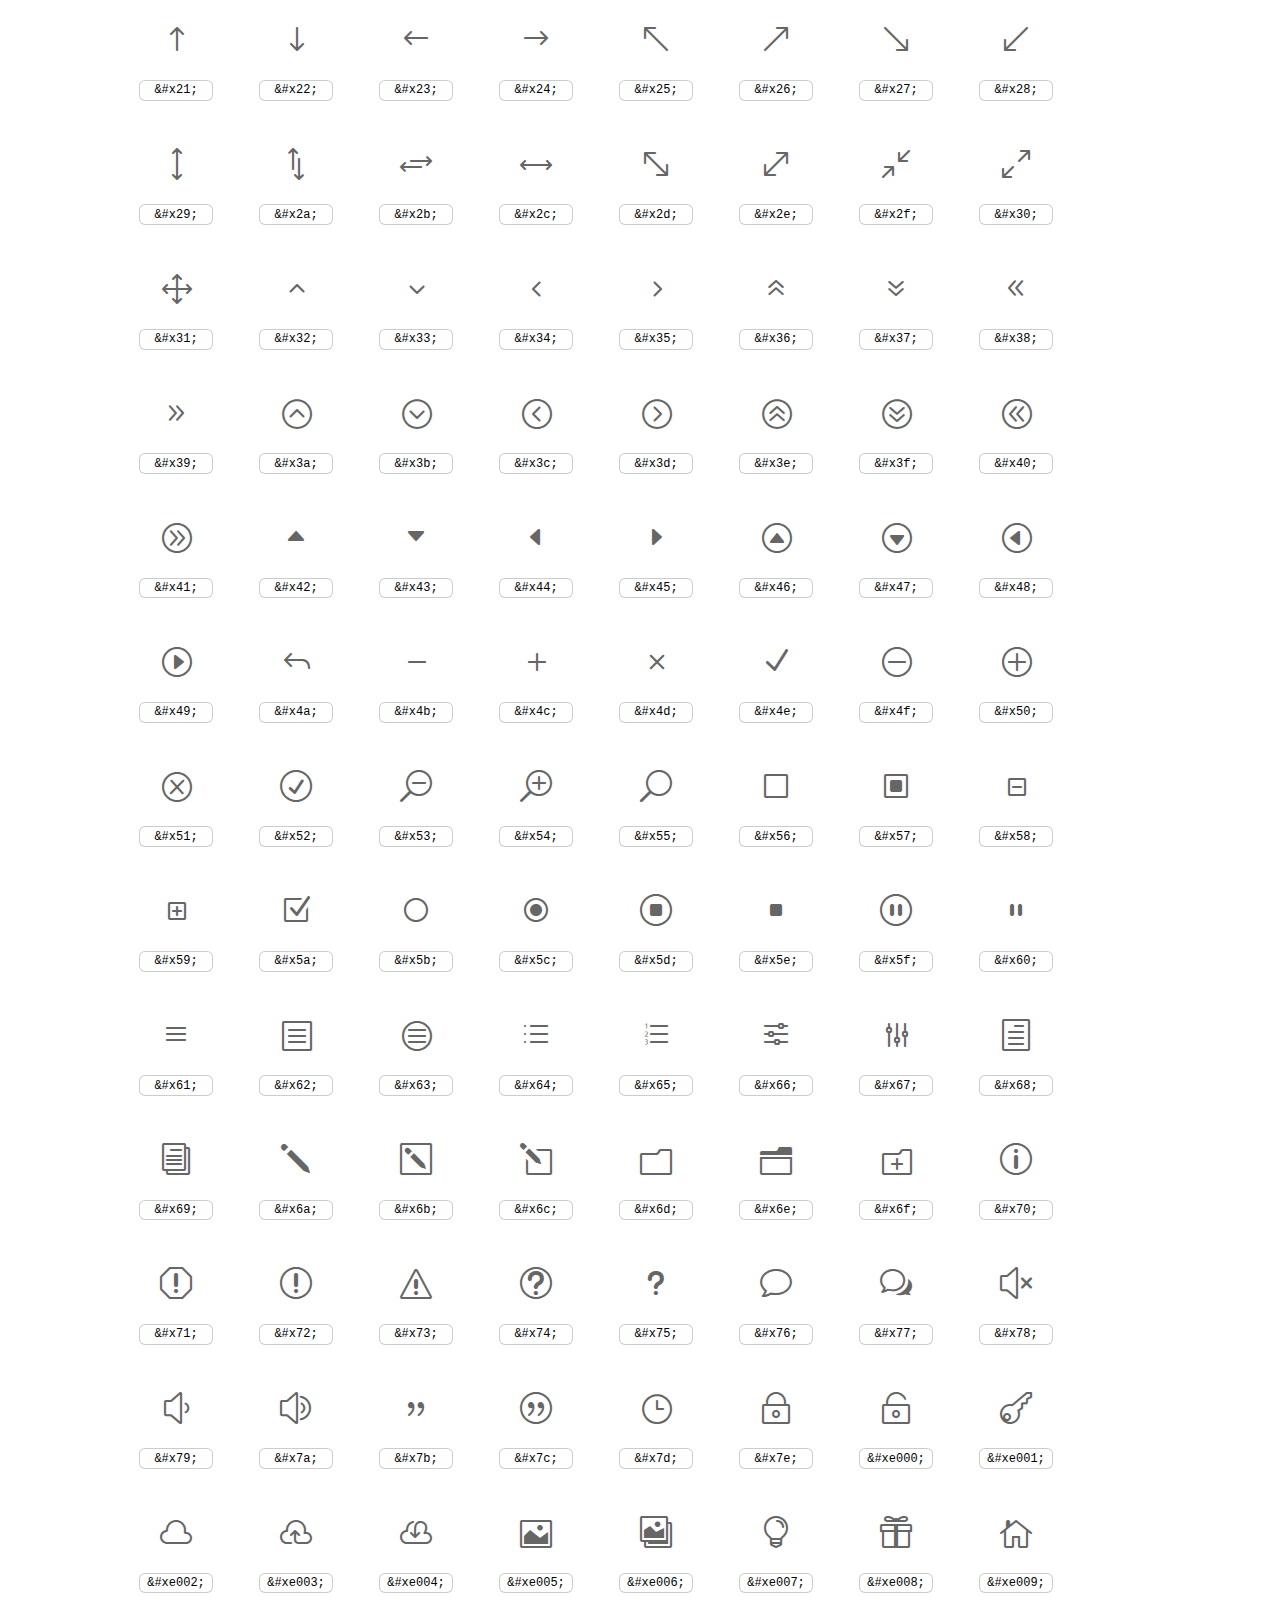
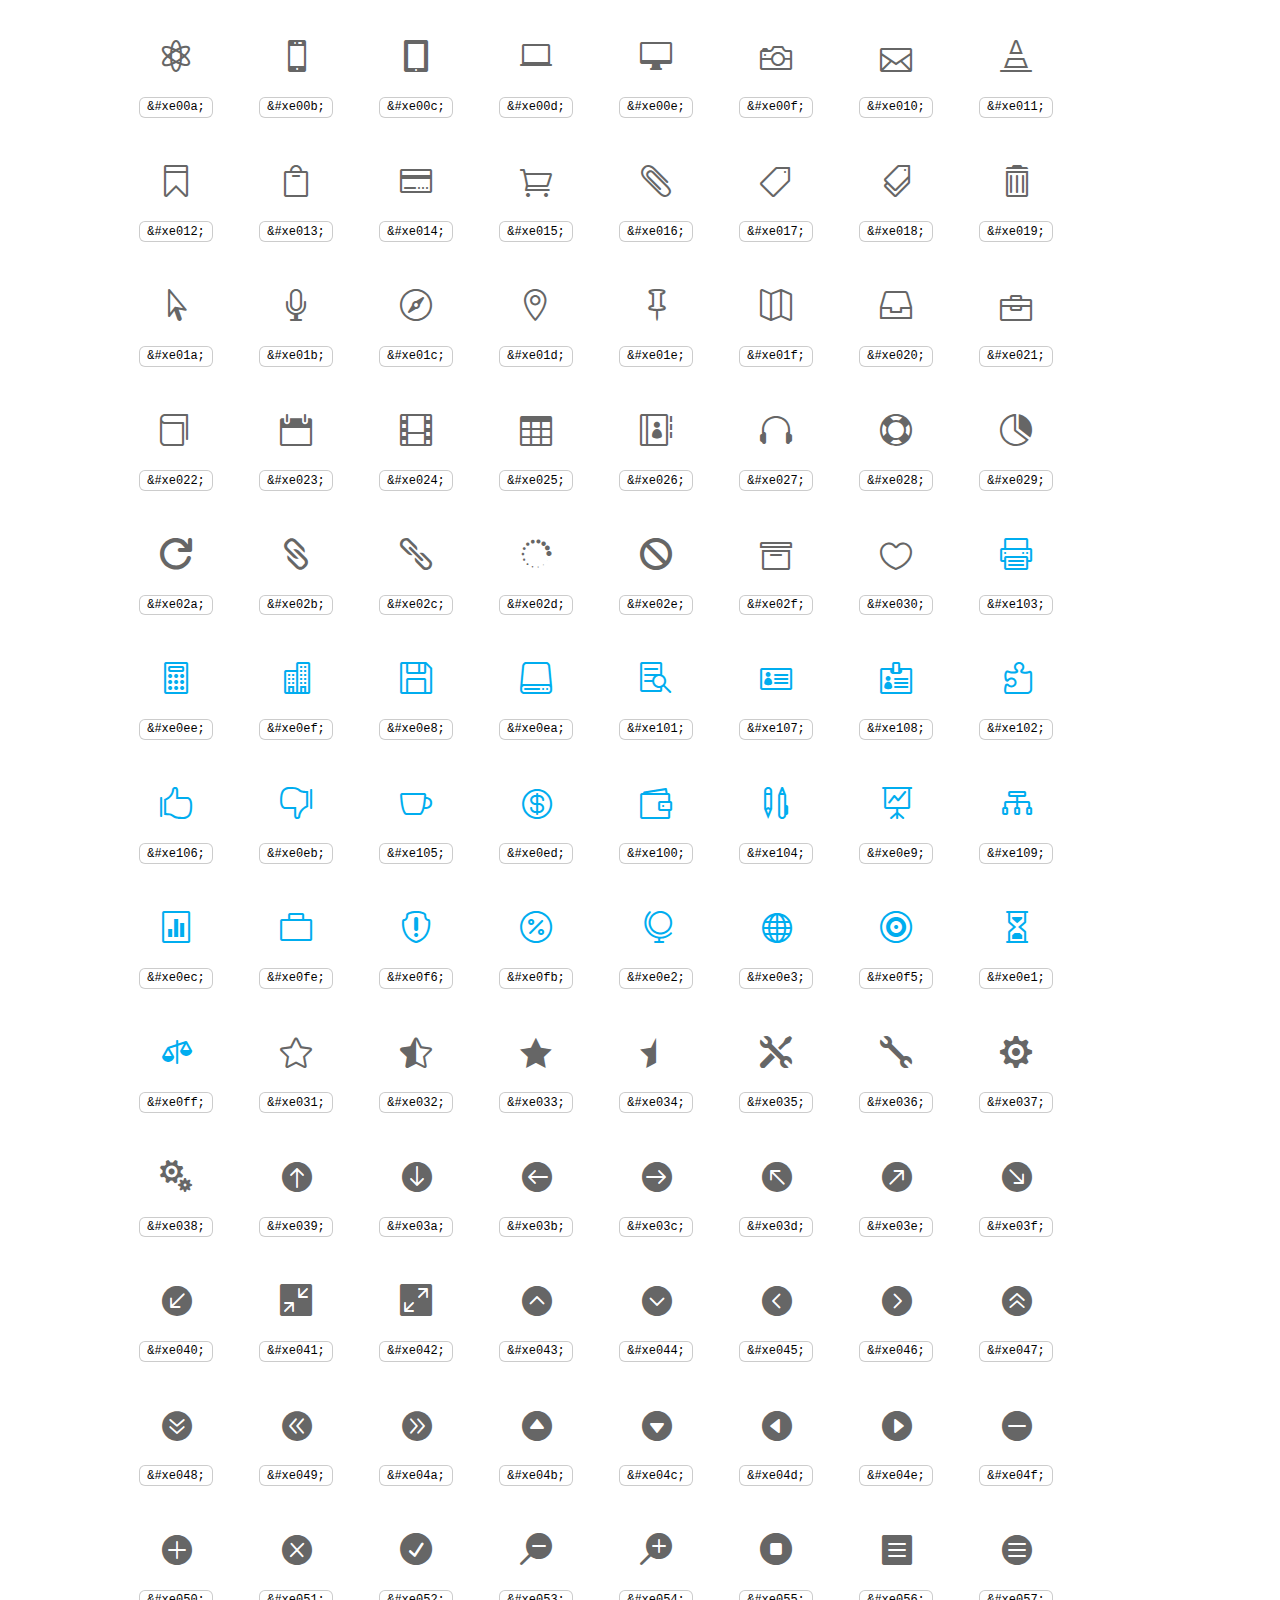
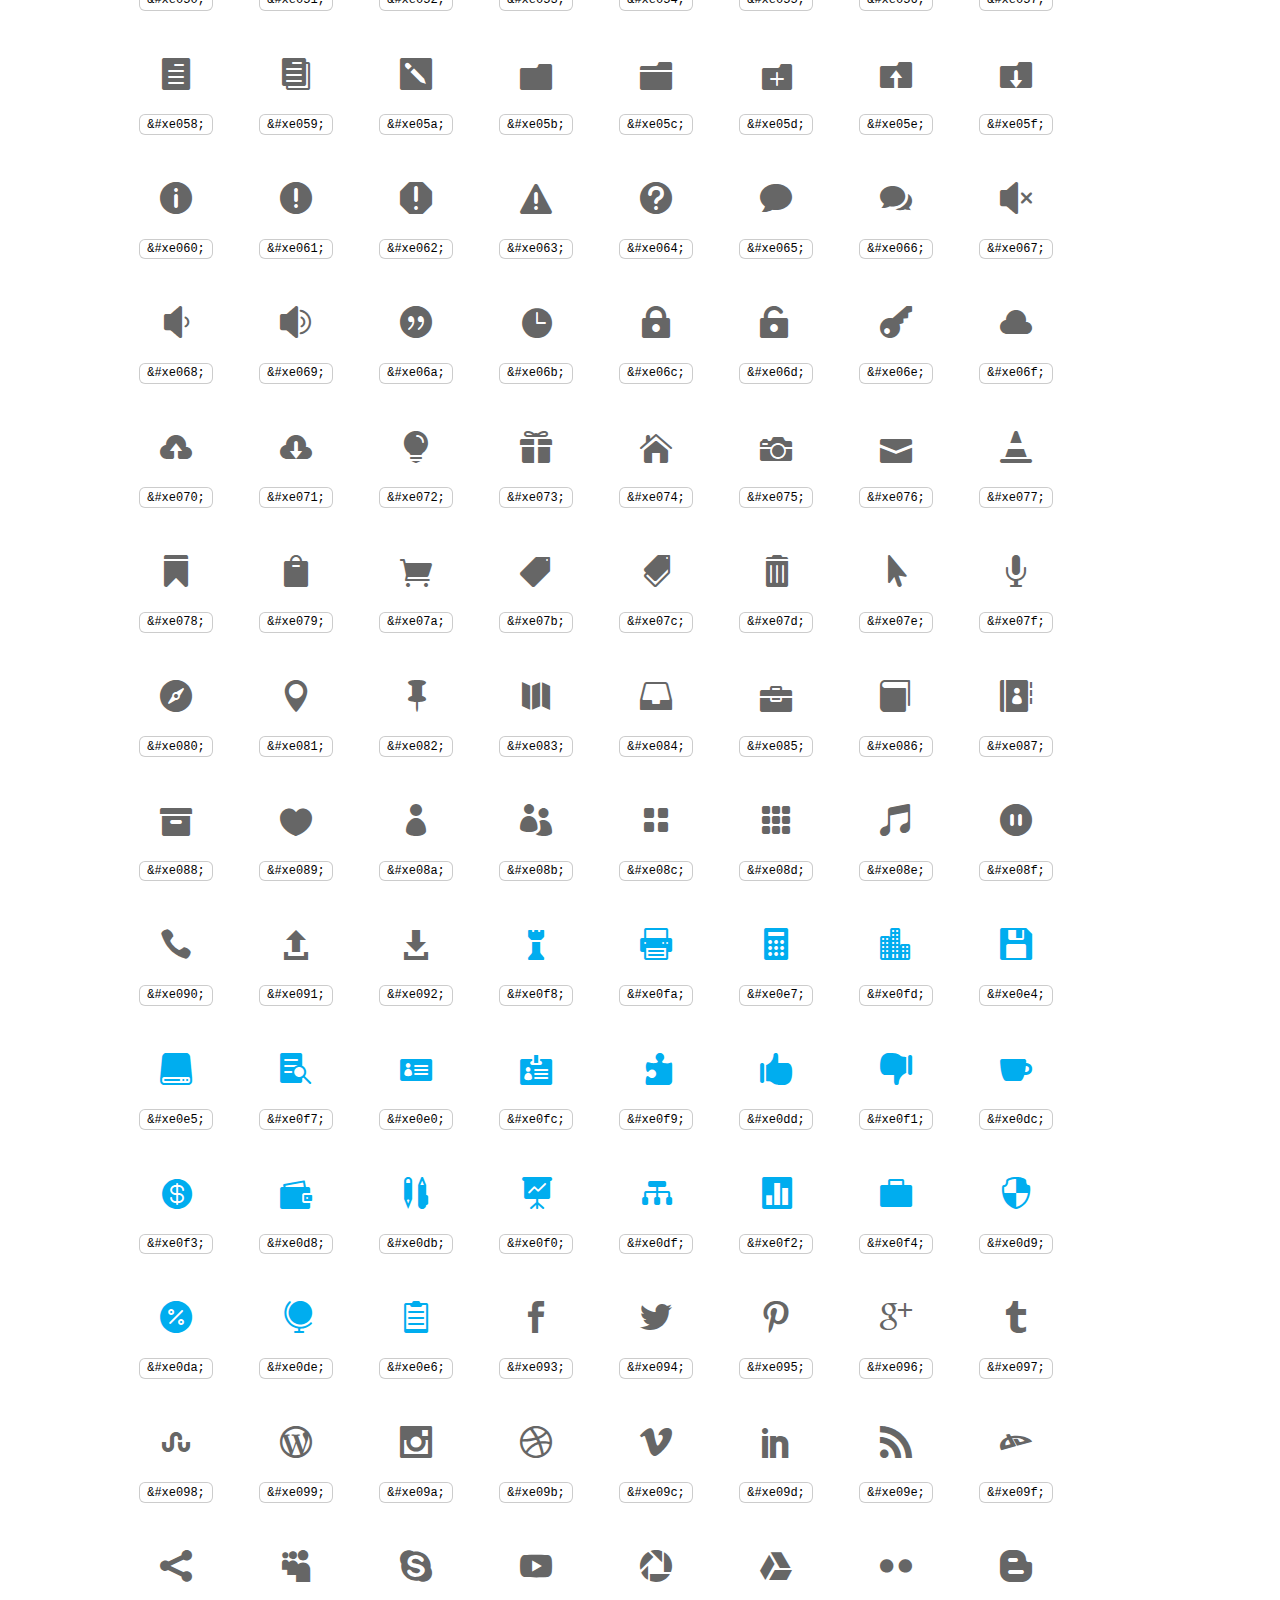
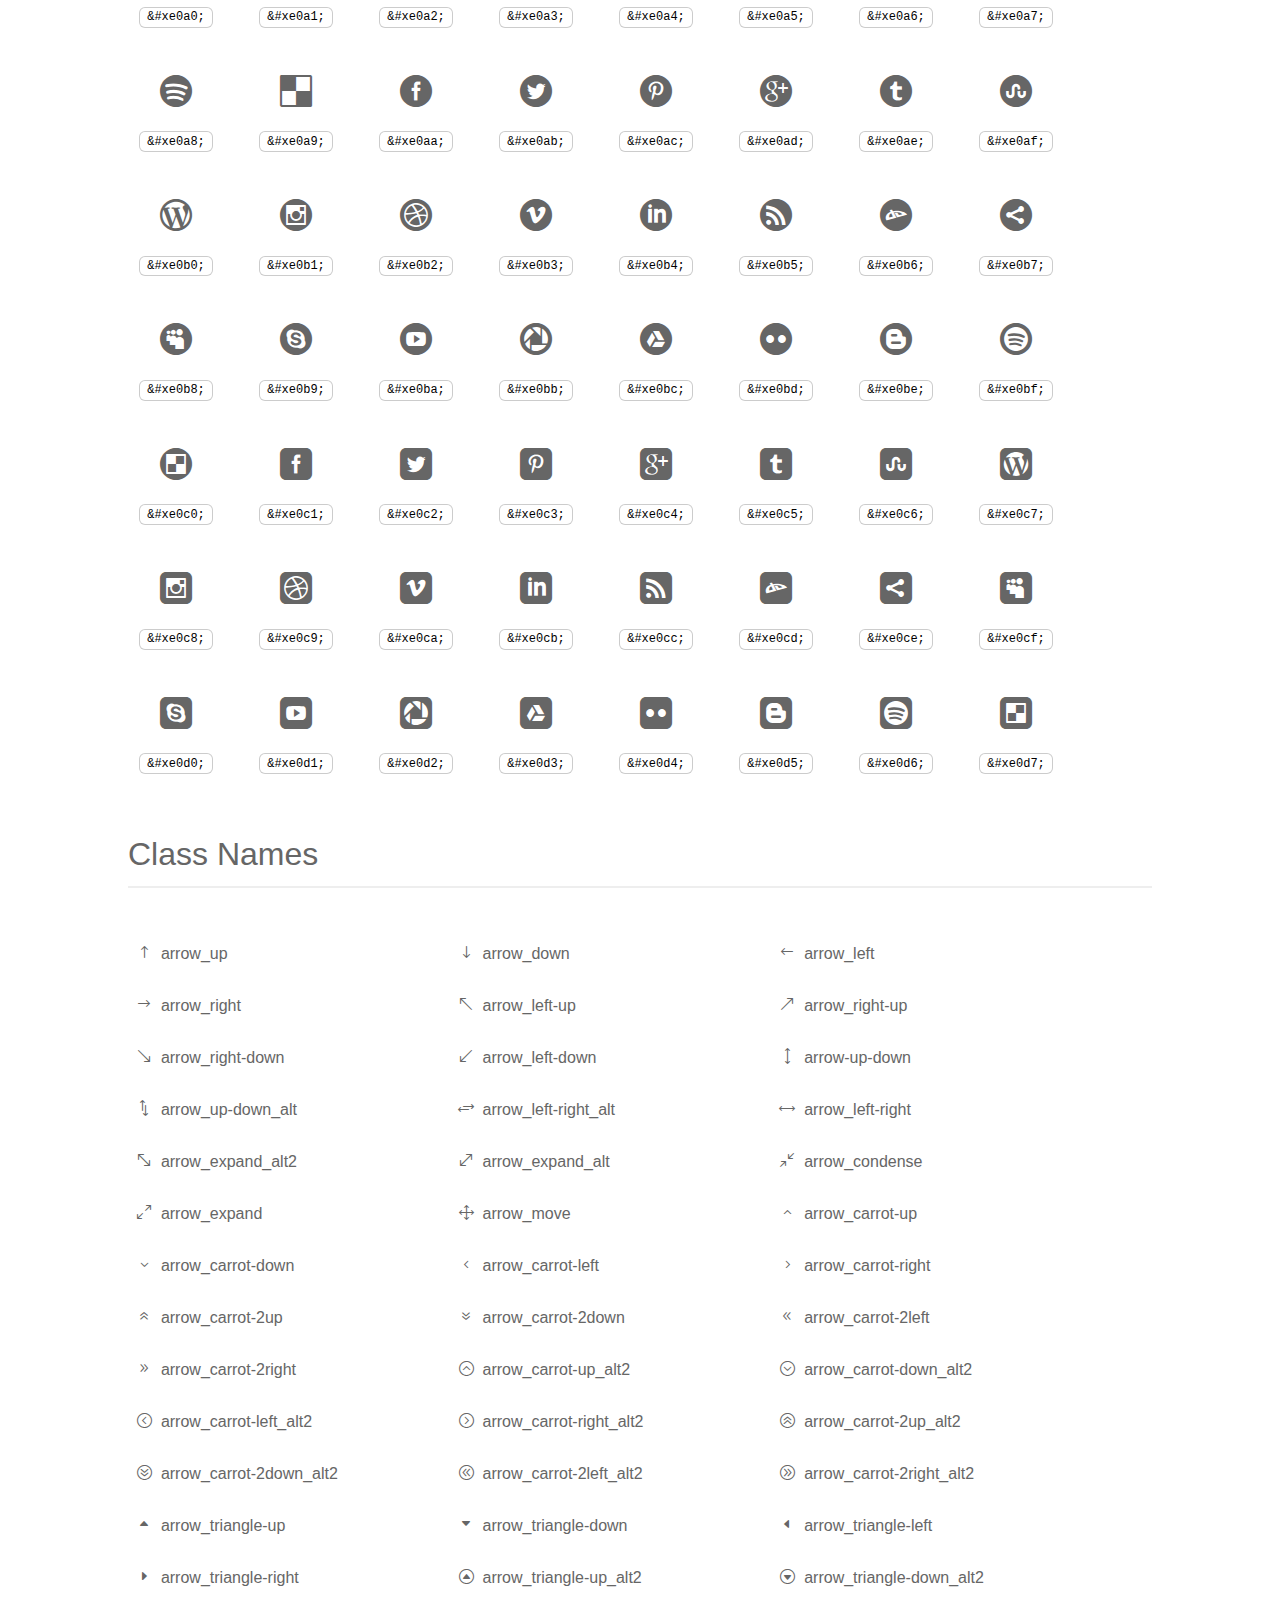
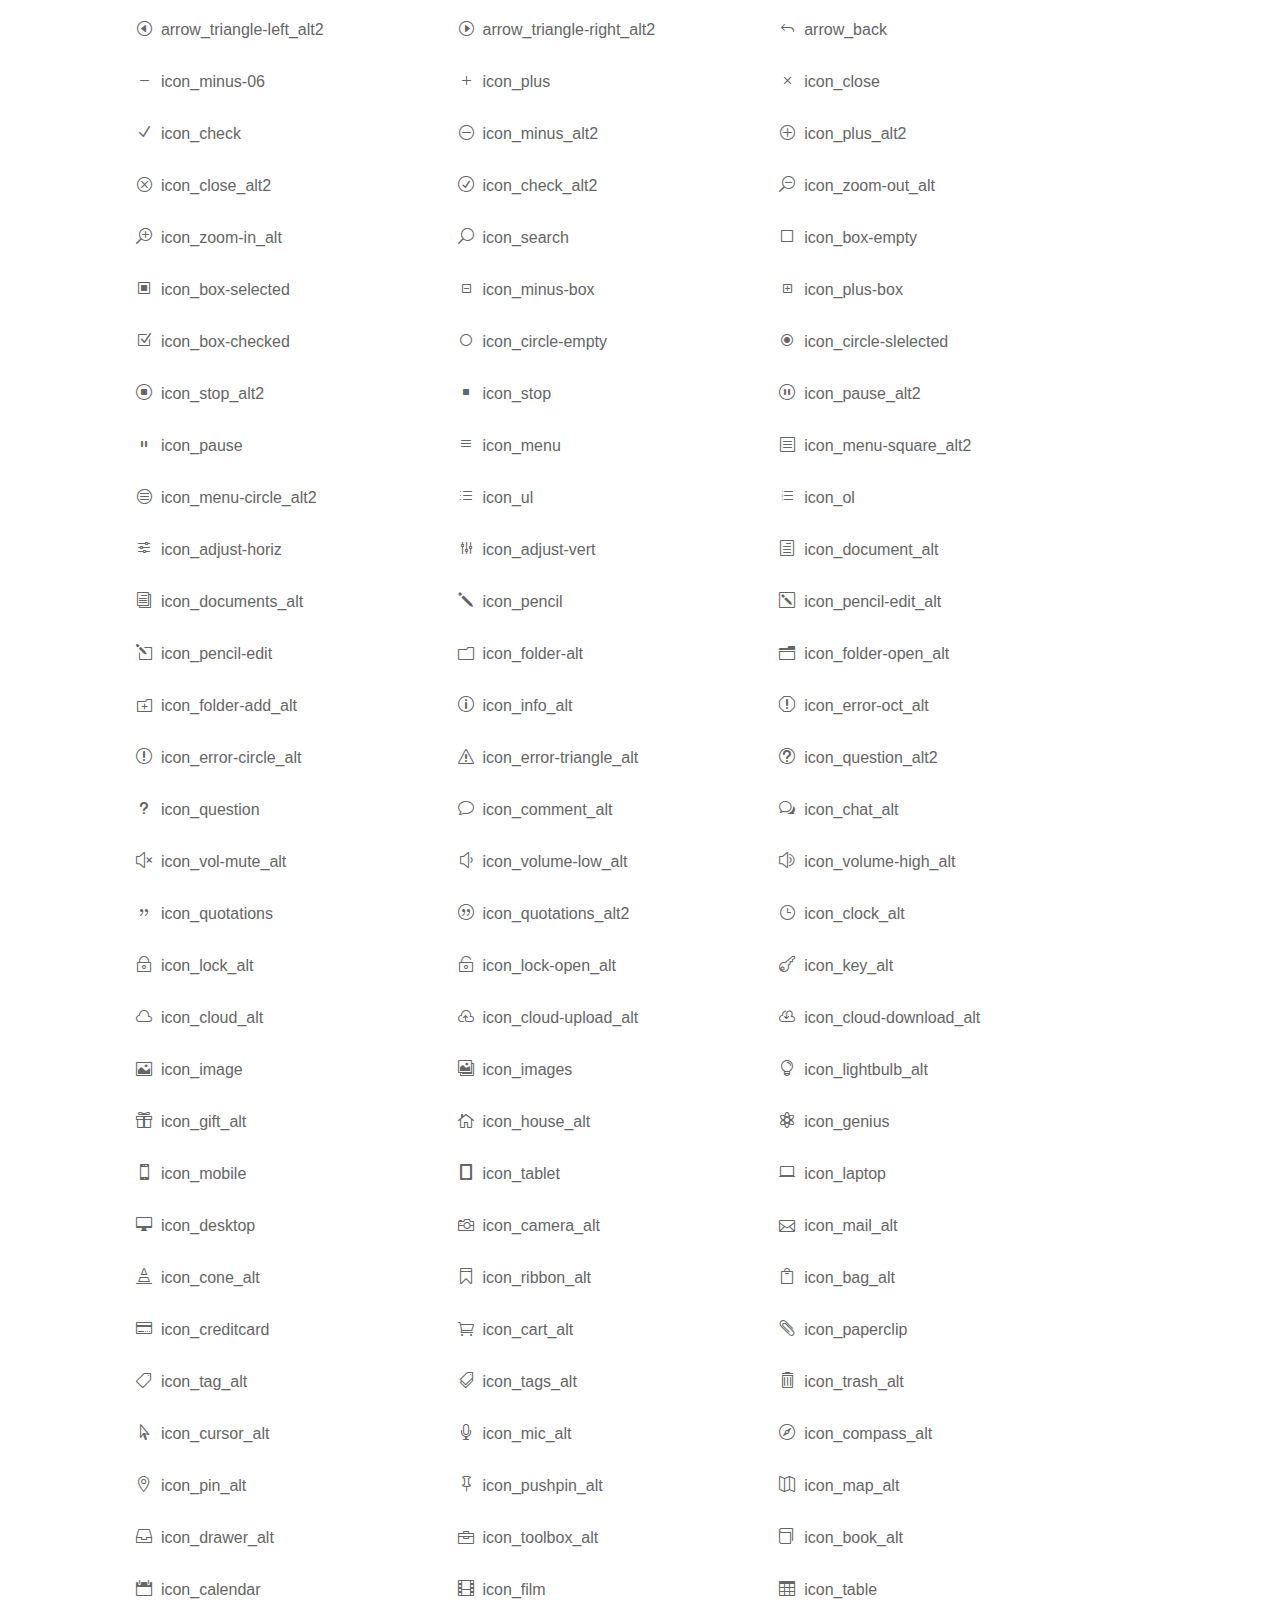
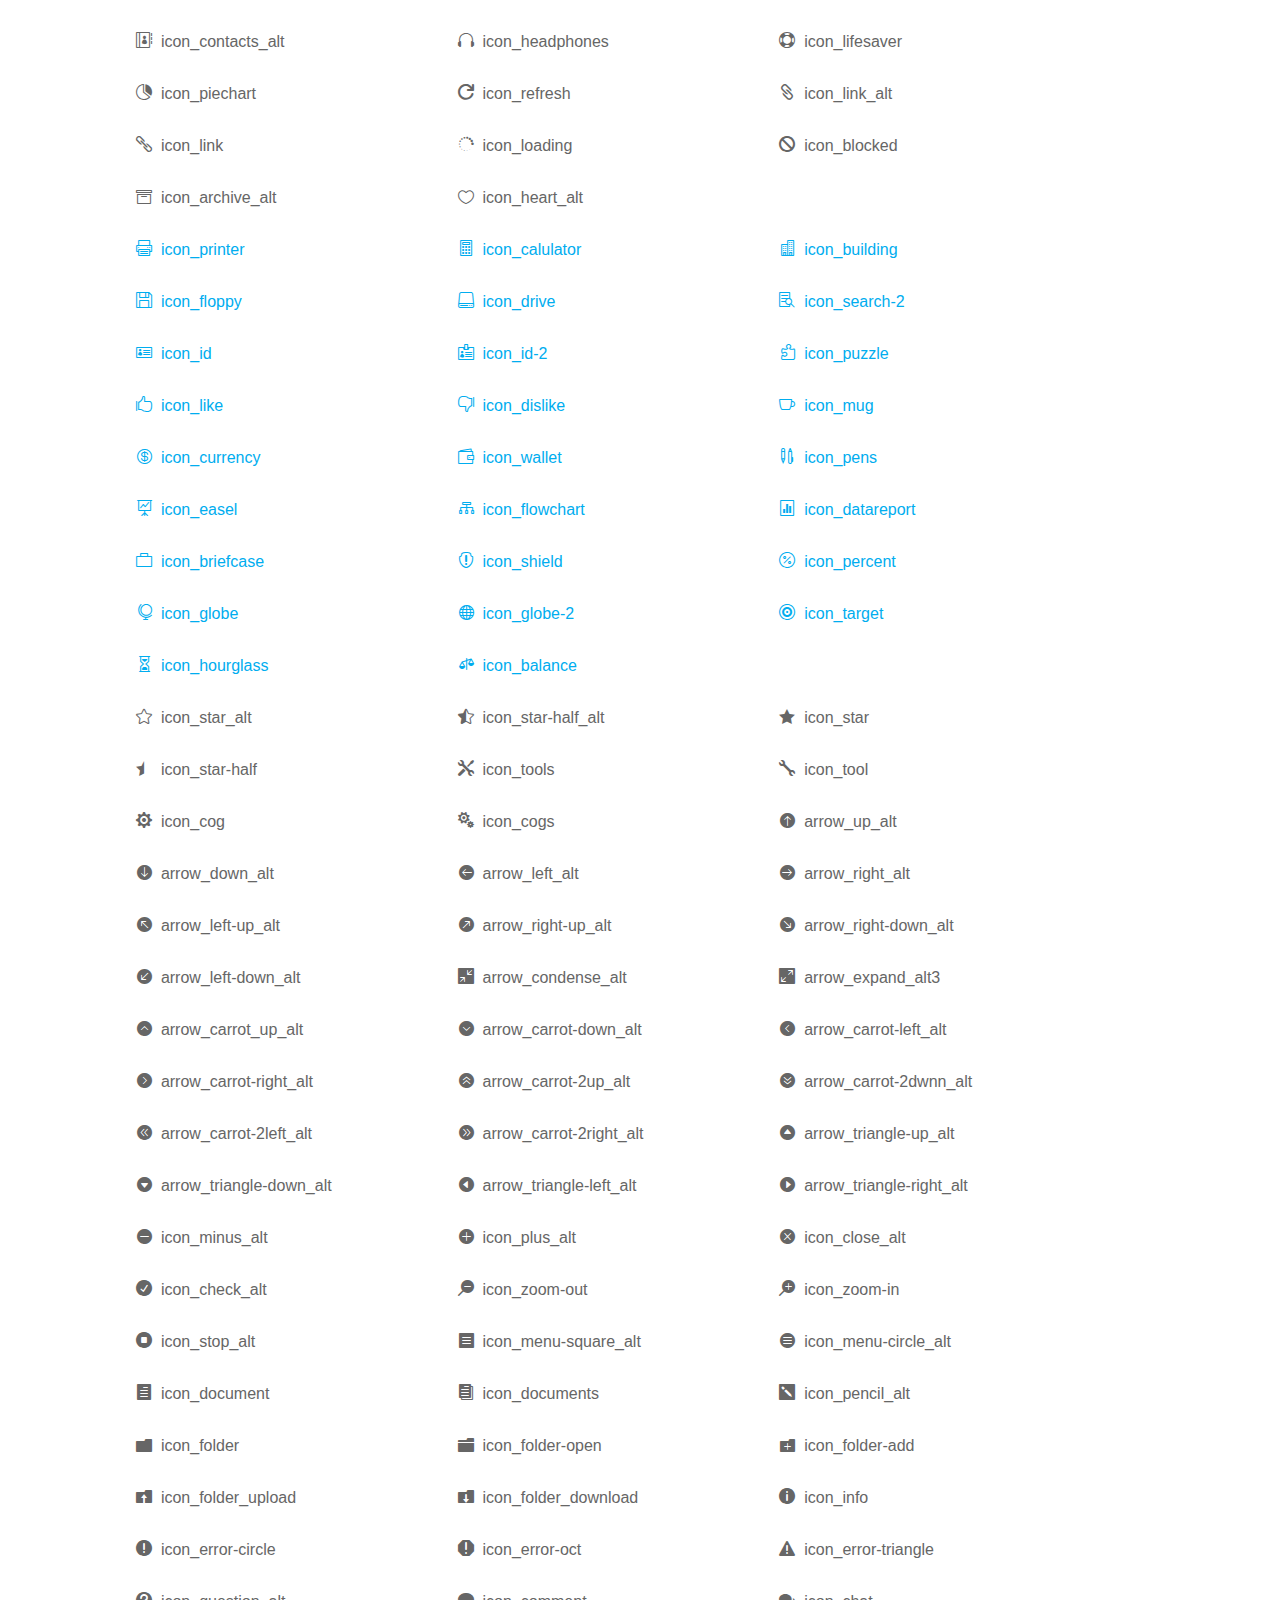
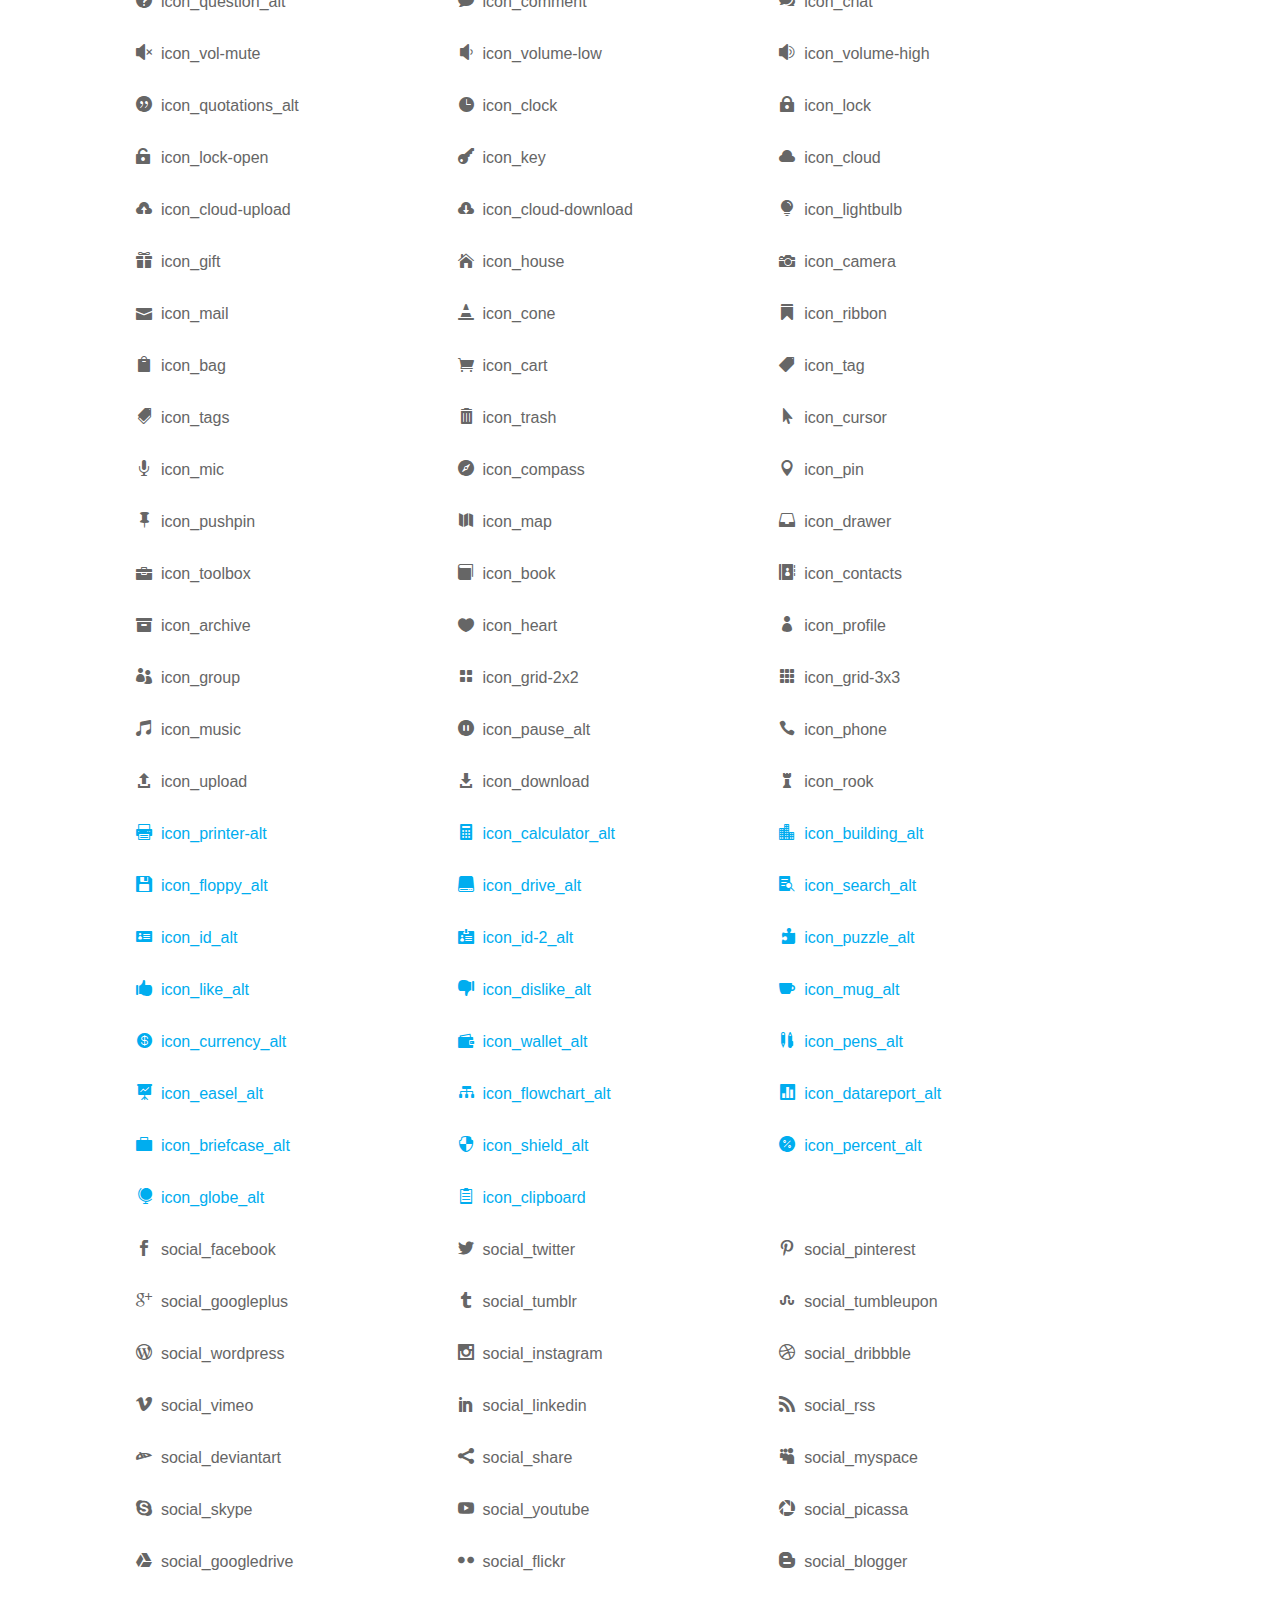
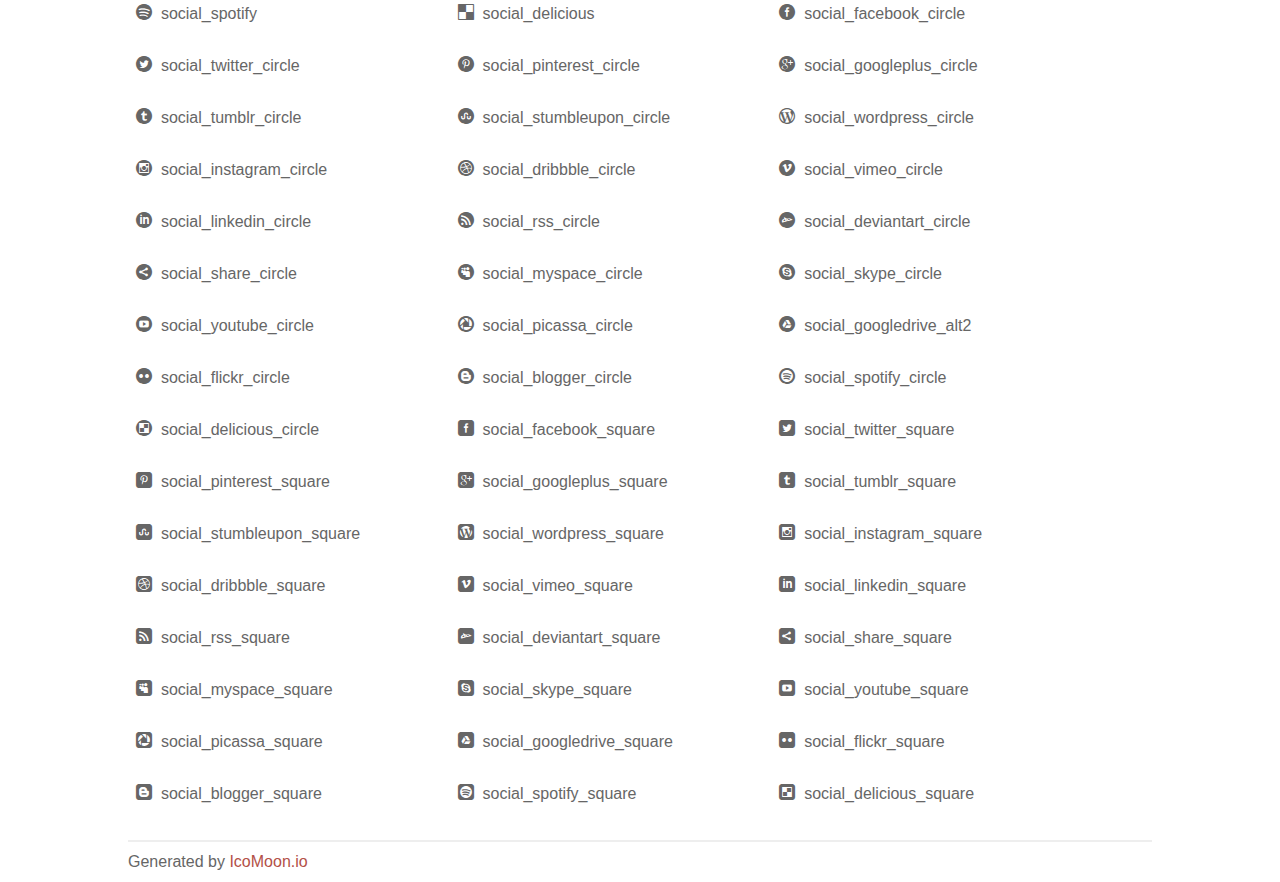
<file: index/prettydocs/assets/plugins/elegant_font/css/index.html>
<!doctype html>
<html>
<head>
<title>Your Font/Glyphs</title>
<link rel="stylesheet" href="style.css" />
<!--[if lte IE 7]><script src="lte-ie7.js"></script><![endif]-->
<style>
	section, header, footer {display: block;}
	body {
		font-family: sans-serif;
		color: #666;
		line-height: 1.5;
		font-size: 1em;
	}
	* {
		-moz-box-sizing: border-box;
		-webkit-box-sizing: border-box;
		box-sizing: border-box;
		margin: 0;
		padding: 0;
	}
	.glyph {
		float: left;
		text-align: center;
		padding: .75em;
		margin: .4em 1.5em .75em 0;
		width: 6em;
		text-shadow: none;
	}
	
	.glyph input {
		font-family: consolas, monospace;
		font-size: 12px;
		width: 100%;
		text-align: center;
		border: 0;
		box-shadow: 0 0 0 1px #ccc;
		padding: .2em;
                -moz-border-radius: 5px;
                -webkit-border-radius: 5px;
	}
	
	

	.new {
		color:#00adef !important;
	}

	
	.w-main {
		width: 80%;
	}
	.centered {
		margin-left: auto;
		margin-right: auto;
	}
	.fs1 {
		font-size: 2em;
	}
	header {
		margin: 2em 0;
		padding-bottom: .5em;
		color: #666;
		box-shadow: 0 2px #eee;
	}
	header h1 {
		font-size: 2em;
		font-weight: normal;
	}
	.clearfix:before, .clearfix:after { content: ""; display: table; }
	.clearfix:after, .clear { clear: both; }
	footer {
		margin-top: 2em;
		padding: .5em 0;
		box-shadow: 0 -2px #eee;
	}
	a, a:visited {
		color: #B35047;
		text-decoration: none;
	}
	a:hover, a:focus {color: #000;}
	
	.box1 {
		font-size: 16px;
		display: inline-block;
		width: 30%;
		padding: .25em .5em;
		margin: 20px 10px 0 0;
	}
</style>
</head>
<body>
	<div class="w-main centered">
	<section class="mtm clearfix" id="glyphs">
	<div class="glyph">
		<div class="fs1" aria-hidden="true" data-icon="&#x21;"></div>
		<input type="text" readonly value="&amp;#x21;" />
	</div>
	<div class="glyph">
		<div class="fs1" aria-hidden="true" data-icon="&#x22;"></div>
		<input type="text" readonly value="&amp;#x22;" />
	</div>
	<div class="glyph">
		<div class="fs1" aria-hidden="true" data-icon="&#x23;"></div>
		<input type="text" readonly value="&amp;#x23;" />
	</div>
	<div class="glyph">
		<div class="fs1" aria-hidden="true" data-icon="&#x24;"></div>
		<input type="text" readonly value="&amp;#x24;" />
	</div>
	<div class="glyph">
		<div class="fs1" aria-hidden="true" data-icon="&#x25;"></div>
		<input type="text" readonly value="&amp;#x25;" />
	</div>
	<div class="glyph">
		<div class="fs1" aria-hidden="true" data-icon="&#x26;"></div>
		<input type="text" readonly value="&amp;#x26;" />
	</div>
	<div class="glyph">
		<div class="fs1" aria-hidden="true" data-icon="&#x27;"></div>
		<input type="text" readonly value="&amp;#x27;" />
	</div>
	<div class="glyph">
		<div class="fs1" aria-hidden="true" data-icon="&#x28;"></div>
		<input type="text" readonly value="&amp;#x28;" />
	</div>
	<div class="glyph">
		<div class="fs1" aria-hidden="true" data-icon="&#x29;"></div>
		<input type="text" readonly value="&amp;#x29;" />
	</div>
	<div class="glyph">
		<div class="fs1" aria-hidden="true" data-icon="&#x2a;"></div>
		<input type="text" readonly value="&amp;#x2a;" />
	</div>
	<div class="glyph">
		<div class="fs1" aria-hidden="true" data-icon="&#x2b;"></div>
		<input type="text" readonly value="&amp;#x2b;" />
	</div>
	<div class="glyph">
		<div class="fs1" aria-hidden="true" data-icon="&#x2c;"></div>
		<input type="text" readonly value="&amp;#x2c;" />
	</div>
	<div class="glyph">
		<div class="fs1" aria-hidden="true" data-icon="&#x2d;"></div>
		<input type="text" readonly value="&amp;#x2d;" />
	</div>
	<div class="glyph">
		<div class="fs1" aria-hidden="true" data-icon="&#x2e;"></div>
		<input type="text" readonly value="&amp;#x2e;" />
	</div>
	<div class="glyph">
		<div class="fs1" aria-hidden="true" data-icon="&#x2f;"></div>
		<input type="text" readonly value="&amp;#x2f;" />
	</div>
	<div class="glyph">
		<div class="fs1" aria-hidden="true" data-icon="&#x30;"></div>
		<input type="text" readonly value="&amp;#x30;" />
	</div>
	<div class="glyph">
		<div class="fs1" aria-hidden="true" data-icon="&#x31;"></div>
		<input type="text" readonly value="&amp;#x31;" />
	</div>
	<div class="glyph">
		<div class="fs1" aria-hidden="true" data-icon="&#x32;"></div>
		<input type="text" readonly value="&amp;#x32;" />
	</div>
	<div class="glyph">
		<div class="fs1" aria-hidden="true" data-icon="&#x33;"></div>
		<input type="text" readonly value="&amp;#x33;" />
	</div>
	<div class="glyph">
		<div class="fs1" aria-hidden="true" data-icon="&#x34;"></div>
		<input type="text" readonly value="&amp;#x34;" />
	</div>
	<div class="glyph">
		<div class="fs1" aria-hidden="true" data-icon="&#x35;"></div>
		<input type="text" readonly value="&amp;#x35;" />
	</div>
	<div class="glyph">
		<div class="fs1" aria-hidden="true" data-icon="&#x36;"></div>
		<input type="text" readonly value="&amp;#x36;" />
	</div>
	<div class="glyph">
		<div class="fs1" aria-hidden="true" data-icon="&#x37;"></div>
		<input type="text" readonly value="&amp;#x37;" />
	</div>
	<div class="glyph">
		<div class="fs1" aria-hidden="true" data-icon="&#x38;"></div>
		<input type="text" readonly value="&amp;#x38;" />
	</div>
	<div class="glyph">
		<div class="fs1" aria-hidden="true" data-icon="&#x39;"></div>
		<input type="text" readonly value="&amp;#x39;" />
	</div>
	<div class="glyph">
		<div class="fs1" aria-hidden="true" data-icon="&#x3a;"></div>
		<input type="text" readonly value="&amp;#x3a;" />
	</div>
	<div class="glyph">
		<div class="fs1" aria-hidden="true" data-icon="&#x3b;"></div>
		<input type="text" readonly value="&amp;#x3b;" />
	</div>
	<div class="glyph">
		<div class="fs1" aria-hidden="true" data-icon="&#x3c;"></div>
		<input type="text" readonly value="&amp;#x3c;" />
	</div>
	<div class="glyph">
		<div class="fs1" aria-hidden="true" data-icon="&#x3d;"></div>
		<input type="text" readonly value="&amp;#x3d;" />
	</div>
	<div class="glyph">
		<div class="fs1" aria-hidden="true" data-icon="&#x3e;"></div>
		<input type="text" readonly value="&amp;#x3e;" />
	</div>
	<div class="glyph">
		<div class="fs1" aria-hidden="true" data-icon="&#x3f;"></div>
		<input type="text" readonly value="&amp;#x3f;" />
	</div>
	<div class="glyph">
		<div class="fs1" aria-hidden="true" data-icon="&#x40;"></div>
		<input type="text" readonly value="&amp;#x40;" />
	</div>
	<div class="glyph">
		<div class="fs1" aria-hidden="true" data-icon="&#x41;"></div>
		<input type="text" readonly value="&amp;#x41;" />
	</div>
	<div class="glyph">
		<div class="fs1" aria-hidden="true" data-icon="&#x42;"></div>
		<input type="text" readonly value="&amp;#x42;" />
	</div>
	<div class="glyph">
		<div class="fs1" aria-hidden="true" data-icon="&#x43;"></div>
		<input type="text" readonly value="&amp;#x43;" />
	</div>
	<div class="glyph">
		<div class="fs1" aria-hidden="true" data-icon="&#x44;"></div>
		<input type="text" readonly value="&amp;#x44;" />
	</div>
	<div class="glyph">
		<div class="fs1" aria-hidden="true" data-icon="&#x45;"></div>
		<input type="text" readonly value="&amp;#x45;" />
	</div>
	<div class="glyph">
		<div class="fs1" aria-hidden="true" data-icon="&#x46;"></div>
		<input type="text" readonly value="&amp;#x46;" />
	</div>
	<div class="glyph">
		<div class="fs1" aria-hidden="true" data-icon="&#x47;"></div>
		<input type="text" readonly value="&amp;#x47;" />
	</div>
	<div class="glyph">
		<div class="fs1" aria-hidden="true" data-icon="&#x48;"></div>
		<input type="text" readonly value="&amp;#x48;" />
	</div>
	<div class="glyph">
		<div class="fs1" aria-hidden="true" data-icon="&#x49;"></div>
		<input type="text" readonly value="&amp;#x49;" />
	</div>
	<div class="glyph">
		<div class="fs1" aria-hidden="true" data-icon="&#x4a;"></div>
		<input type="text" readonly value="&amp;#x4a;" />
	</div>
	<div class="glyph">
		<div class="fs1" aria-hidden="true" data-icon="&#x4b;"></div>
		<input type="text" readonly value="&amp;#x4b;" />
	</div>
	<div class="glyph">
		<div class="fs1" aria-hidden="true" data-icon="&#x4c;"></div>
		<input type="text" readonly value="&amp;#x4c;" />
	</div>
	<div class="glyph">
		<div class="fs1" aria-hidden="true" data-icon="&#x4d;"></div>
		<input type="text" readonly value="&amp;#x4d;" />
	</div>
	<div class="glyph">
		<div class="fs1" aria-hidden="true" data-icon="&#x4e;"></div>
		<input type="text" readonly value="&amp;#x4e;" />
	</div>
	<div class="glyph">
		<div class="fs1" aria-hidden="true" data-icon="&#x4f;"></div>
		<input type="text" readonly value="&amp;#x4f;" />
	</div>
	<div class="glyph">
		<div class="fs1" aria-hidden="true" data-icon="&#x50;"></div>
		<input type="text" readonly value="&amp;#x50;" />
	</div>
	<div class="glyph">
		<div class="fs1" aria-hidden="true" data-icon="&#x51;"></div>
		<input type="text" readonly value="&amp;#x51;" />
	</div>
	<div class="glyph">
		<div class="fs1" aria-hidden="true" data-icon="&#x52;"></div>
		<input type="text" readonly value="&amp;#x52;" />
	</div>
	<div class="glyph">
		<div class="fs1" aria-hidden="true" data-icon="&#x53;"></div>
		<input type="text" readonly value="&amp;#x53;" />
	</div>
	<div class="glyph">
		<div class="fs1" aria-hidden="true" data-icon="&#x54;"></div>
		<input type="text" readonly value="&amp;#x54;" />
	</div>
	<div class="glyph">
		<div class="fs1" aria-hidden="true" data-icon="&#x55;"></div>
		<input type="text" readonly value="&amp;#x55;" />
	</div>
	<div class="glyph">
		<div class="fs1" aria-hidden="true" data-icon="&#x56;"></div>
		<input type="text" readonly value="&amp;#x56;" />
	</div>
	<div class="glyph">
		<div class="fs1" aria-hidden="true" data-icon="&#x57;"></div>
		<input type="text" readonly value="&amp;#x57;" />
	</div>
	<div class="glyph">
		<div class="fs1" aria-hidden="true" data-icon="&#x58;"></div>
		<input type="text" readonly value="&amp;#x58;" />
	</div>
	<div class="glyph">
		<div class="fs1" aria-hidden="true" data-icon="&#x59;"></div>
		<input type="text" readonly value="&amp;#x59;" />
	</div>
	<div class="glyph">
		<div class="fs1" aria-hidden="true" data-icon="&#x5a;"></div>
		<input type="text" readonly value="&amp;#x5a;" />
	</div>
	<div class="glyph">
		<div class="fs1" aria-hidden="true" data-icon="&#x5b;"></div>
		<input type="text" readonly value="&amp;#x5b;" />
	</div>
	<div class="glyph">
		<div class="fs1" aria-hidden="true" data-icon="&#x5c;"></div>
		<input type="text" readonly value="&amp;#x5c;" />
	</div>
	<div class="glyph">
		<div class="fs1" aria-hidden="true" data-icon="&#x5d;"></div>
		<input type="text" readonly value="&amp;#x5d;" />
	</div>
	<div class="glyph">
		<div class="fs1" aria-hidden="true" data-icon="&#x5e;"></div>
		<input type="text" readonly value="&amp;#x5e;" />
	</div>
	<div class="glyph">
		<div class="fs1" aria-hidden="true" data-icon="&#x5f;"></div>
		<input type="text" readonly value="&amp;#x5f;" />
	</div>
	<div class="glyph">
		<div class="fs1" aria-hidden="true" data-icon="&#x60;"></div>
		<input type="text" readonly value="&amp;#x60;" />
	</div>
	<div class="glyph">
		<div class="fs1" aria-hidden="true" data-icon="&#x61;"></div>
		<input type="text" readonly value="&amp;#x61;" />
	</div>
	<div class="glyph">
		<div class="fs1" aria-hidden="true" data-icon="&#x62;"></div>
		<input type="text" readonly value="&amp;#x62;" />
	</div>
	<div class="glyph">
		<div class="fs1" aria-hidden="true" data-icon="&#x63;"></div>
		<input type="text" readonly value="&amp;#x63;" />
	</div>
	<div class="glyph">
		<div class="fs1" aria-hidden="true" data-icon="&#x64;"></div>
		<input type="text" readonly value="&amp;#x64;" />
	</div>
	<div class="glyph">
		<div class="fs1" aria-hidden="true" data-icon="&#x65;"></div>
		<input type="text" readonly value="&amp;#x65;" />
	</div>
	<div class="glyph">
		<div class="fs1" aria-hidden="true" data-icon="&#x66;"></div>
		<input type="text" readonly value="&amp;#x66;" />
	</div>
	<div class="glyph">
		<div class="fs1" aria-hidden="true" data-icon="&#x67;"></div>
		<input type="text" readonly value="&amp;#x67;" />
	</div>
	<div class="glyph">
		<div class="fs1" aria-hidden="true" data-icon="&#x68;"></div>
		<input type="text" readonly value="&amp;#x68;" />
	</div>
	<div class="glyph">
		<div class="fs1" aria-hidden="true" data-icon="&#x69;"></div>
		<input type="text" readonly value="&amp;#x69;" />
	</div>
	<div class="glyph">
		<div class="fs1" aria-hidden="true" data-icon="&#x6a;"></div>
		<input type="text" readonly value="&amp;#x6a;" />
	</div>
	<div class="glyph">
		<div class="fs1" aria-hidden="true" data-icon="&#x6b;"></div>
		<input type="text" readonly value="&amp;#x6b;" />
	</div>
	<div class="glyph">
		<div class="fs1" aria-hidden="true" data-icon="&#x6c;"></div>
		<input type="text" readonly value="&amp;#x6c;" />
	</div>
	<div class="glyph">
		<div class="fs1" aria-hidden="true" data-icon="&#x6d;"></div>
		<input type="text" readonly value="&amp;#x6d;" />
	</div>
	<div class="glyph">
		<div class="fs1" aria-hidden="true" data-icon="&#x6e;"></div>
		<input type="text" readonly value="&amp;#x6e;" />
	</div>
	<div class="glyph">
		<div class="fs1" aria-hidden="true" data-icon="&#x6f;"></div>
		<input type="text" readonly value="&amp;#x6f;" />
	</div>
	<div class="glyph">
		<div class="fs1" aria-hidden="true" data-icon="&#x70;"></div>
		<input type="text" readonly value="&amp;#x70;" />
	</div>
	<div class="glyph">
		<div class="fs1" aria-hidden="true" data-icon="&#x71;"></div>
		<input type="text" readonly value="&amp;#x71;" />
	</div>
	<div class="glyph">
		<div class="fs1" aria-hidden="true" data-icon="&#x72;"></div>
		<input type="text" readonly value="&amp;#x72;" />
	</div>
	<div class="glyph">
		<div class="fs1" aria-hidden="true" data-icon="&#x73;"></div>
		<input type="text" readonly value="&amp;#x73;" />
	</div>
	<div class="glyph">
		<div class="fs1" aria-hidden="true" data-icon="&#x74;"></div>
		<input type="text" readonly value="&amp;#x74;" />
	</div>
	<div class="glyph">
		<div class="fs1" aria-hidden="true" data-icon="&#x75;"></div>
		<input type="text" readonly value="&amp;#x75;" />
	</div>
	<div class="glyph">
		<div class="fs1" aria-hidden="true" data-icon="&#x76;"></div>
		<input type="text" readonly value="&amp;#x76;" />
	</div>
	<div class="glyph">
		<div class="fs1" aria-hidden="true" data-icon="&#x77;"></div>
		<input type="text" readonly value="&amp;#x77;" />
	</div>
	<div class="glyph">
		<div class="fs1" aria-hidden="true" data-icon="&#x78;"></div>
		<input type="text" readonly value="&amp;#x78;" />
	</div>
	<div class="glyph">
		<div class="fs1" aria-hidden="true" data-icon="&#x79;"></div>
		<input type="text" readonly value="&amp;#x79;" />
	</div>
	<div class="glyph">
		<div class="fs1" aria-hidden="true" data-icon="&#x7a;"></div>
		<input type="text" readonly value="&amp;#x7a;" />
	</div>
	<div class="glyph">
		<div class="fs1" aria-hidden="true" data-icon="&#x7b;"></div>
		<input type="text" readonly value="&amp;#x7b;" />
	</div>
	<div class="glyph">
		<div class="fs1" aria-hidden="true" data-icon="&#x7c;"></div>
		<input type="text" readonly value="&amp;#x7c;" />
	</div>
	<div class="glyph">
		<div class="fs1" aria-hidden="true" data-icon="&#x7d;"></div>
		<input type="text" readonly value="&amp;#x7d;" />
	</div>
	<div class="glyph">
		<div class="fs1" aria-hidden="true" data-icon="&#x7e;"></div>
		<input type="text" readonly value="&amp;#x7e;" />
	</div>
	<div class="glyph">
		<div class="fs1" aria-hidden="true" data-icon="&#xe000;"></div>
		<input type="text" readonly value="&amp;#xe000;" />
	</div>
	<div class="glyph">
		<div class="fs1" aria-hidden="true" data-icon="&#xe001;"></div>
		<input type="text" readonly value="&amp;#xe001;" />
	</div>
	<div class="glyph">
		<div class="fs1" aria-hidden="true" data-icon="&#xe002;"></div>
		<input type="text" readonly value="&amp;#xe002;" />
	</div>
	<div class="glyph">
		<div class="fs1" aria-hidden="true" data-icon="&#xe003;"></div>
		<input type="text" readonly value="&amp;#xe003;" />
	</div>
	<div class="glyph">
		<div class="fs1" aria-hidden="true" data-icon="&#xe004;"></div>
		<input type="text" readonly value="&amp;#xe004;" />
	</div>
	<div class="glyph">
		<div class="fs1" aria-hidden="true" data-icon="&#xe005;"></div>
		<input type="text" readonly value="&amp;#xe005;" />
	</div>
	<div class="glyph">
		<div class="fs1" aria-hidden="true" data-icon="&#xe006;"></div>
		<input type="text" readonly value="&amp;#xe006;" />
	</div>
	<div class="glyph">
		<div class="fs1" aria-hidden="true" data-icon="&#xe007;"></div>
		<input type="text" readonly value="&amp;#xe007;" />
	</div>
	<div class="glyph">
		<div class="fs1" aria-hidden="true" data-icon="&#xe008;"></div>
		<input type="text" readonly value="&amp;#xe008;" />
	</div>
	<div class="glyph">
		<div class="fs1" aria-hidden="true" data-icon="&#xe009;"></div>
		<input type="text" readonly value="&amp;#xe009;" />
	</div>
	<div class="glyph">
		<div class="fs1" aria-hidden="true" data-icon="&#xe00a;"></div>
		<input type="text" readonly value="&amp;#xe00a;" />
	</div>
	<div class="glyph">
		<div class="fs1" aria-hidden="true" data-icon="&#xe00b;"></div>
		<input type="text" readonly value="&amp;#xe00b;" />
	</div>
	<div class="glyph">
		<div class="fs1" aria-hidden="true" data-icon="&#xe00c;"></div>
		<input type="text" readonly value="&amp;#xe00c;" />
	</div>
	<div class="glyph">
		<div class="fs1" aria-hidden="true" data-icon="&#xe00d;"></div>
		<input type="text" readonly value="&amp;#xe00d;" />
	</div>
	<div class="glyph">
		<div class="fs1" aria-hidden="true" data-icon="&#xe00e;"></div>
		<input type="text" readonly value="&amp;#xe00e;" />
	</div>
	<div class="glyph">
		<div class="fs1" aria-hidden="true" data-icon="&#xe00f;"></div>
		<input type="text" readonly value="&amp;#xe00f;" />
	</div>
	<div class="glyph">
		<div class="fs1" aria-hidden="true" data-icon="&#xe010;"></div>
		<input type="text" readonly value="&amp;#xe010;" />
	</div>
	<div class="glyph">
		<div class="fs1" aria-hidden="true" data-icon="&#xe011;"></div>
		<input type="text" readonly value="&amp;#xe011;" />
	</div>
	<div class="glyph">
		<div class="fs1" aria-hidden="true" data-icon="&#xe012;"></div>
		<input type="text" readonly value="&amp;#xe012;" />
	</div>
	<div class="glyph">
		<div class="fs1" aria-hidden="true" data-icon="&#xe013;"></div>
		<input type="text" readonly value="&amp;#xe013;" />
	</div>
	<div class="glyph">
		<div class="fs1" aria-hidden="true" data-icon="&#xe014;"></div>
		<input type="text" readonly value="&amp;#xe014;" />
	</div>
	<div class="glyph">
		<div class="fs1" aria-hidden="true" data-icon="&#xe015;"></div>
		<input type="text" readonly value="&amp;#xe015;" />
	</div>
	<div class="glyph">
		<div class="fs1" aria-hidden="true" data-icon="&#xe016;"></div>
		<input type="text" readonly value="&amp;#xe016;" />
	</div>
	<div class="glyph">
		<div class="fs1" aria-hidden="true" data-icon="&#xe017;"></div>
		<input type="text" readonly value="&amp;#xe017;" />
	</div>
	<div class="glyph">
		<div class="fs1" aria-hidden="true" data-icon="&#xe018;"></div>
		<input type="text" readonly value="&amp;#xe018;" />
	</div>
	<div class="glyph">
		<div class="fs1" aria-hidden="true" data-icon="&#xe019;"></div>
		<input type="text" readonly value="&amp;#xe019;" />
	</div>
	<div class="glyph">
		<div class="fs1" aria-hidden="true" data-icon="&#xe01a;"></div>
		<input type="text" readonly value="&amp;#xe01a;" />
	</div>
	<div class="glyph">
		<div class="fs1" aria-hidden="true" data-icon="&#xe01b;"></div>
		<input type="text" readonly value="&amp;#xe01b;" />
	</div>
	<div class="glyph">
		<div class="fs1" aria-hidden="true" data-icon="&#xe01c;"></div>
		<input type="text" readonly value="&amp;#xe01c;" />
	</div>
	<div class="glyph">
		<div class="fs1" aria-hidden="true" data-icon="&#xe01d;"></div>
		<input type="text" readonly value="&amp;#xe01d;" />
	</div>
	<div class="glyph">
		<div class="fs1" aria-hidden="true" data-icon="&#xe01e;"></div>
		<input type="text" readonly value="&amp;#xe01e;" />
	</div>
	<div class="glyph">
		<div class="fs1" aria-hidden="true" data-icon="&#xe01f;"></div>
		<input type="text" readonly value="&amp;#xe01f;" />
	</div>
	<div class="glyph">
		<div class="fs1" aria-hidden="true" data-icon="&#xe020;"></div>
		<input type="text" readonly value="&amp;#xe020;" />
	</div>
	<div class="glyph">
		<div class="fs1" aria-hidden="true" data-icon="&#xe021;"></div>
		<input type="text" readonly value="&amp;#xe021;" />
	</div>
	<div class="glyph">
		<div class="fs1" aria-hidden="true" data-icon="&#xe022;"></div>
		<input type="text" readonly value="&amp;#xe022;" />
	</div>
	<div class="glyph">
		<div class="fs1" aria-hidden="true" data-icon="&#xe023;"></div>
		<input type="text" readonly value="&amp;#xe023;" />
	</div>
	<div class="glyph">
		<div class="fs1" aria-hidden="true" data-icon="&#xe024;"></div>
		<input type="text" readonly value="&amp;#xe024;" />
	</div>
	<div class="glyph">
		<div class="fs1" aria-hidden="true" data-icon="&#xe025;"></div>
		<input type="text" readonly value="&amp;#xe025;" />
	</div>
	<div class="glyph">
		<div class="fs1" aria-hidden="true" data-icon="&#xe026;"></div>
		<input type="text" readonly value="&amp;#xe026;" />
	</div>
	<div class="glyph">
		<div class="fs1" aria-hidden="true" data-icon="&#xe027;"></div>
		<input type="text" readonly value="&amp;#xe027;" />
	</div>
	<div class="glyph">
		<div class="fs1" aria-hidden="true" data-icon="&#xe028;"></div>
		<input type="text" readonly value="&amp;#xe028;" />
	</div>
	<div class="glyph">
		<div class="fs1" aria-hidden="true" data-icon="&#xe029;"></div>
		<input type="text" readonly value="&amp;#xe029;" />
	</div>
	<div class="glyph">
		<div class="fs1" aria-hidden="true" data-icon="&#xe02a;"></div>
		<input type="text" readonly value="&amp;#xe02a;" />
	</div>
	<div class="glyph">
		<div class="fs1" aria-hidden="true" data-icon="&#xe02b;"></div>
		<input type="text" readonly value="&amp;#xe02b;" />
	</div>
	<div class="glyph">
		<div class="fs1" aria-hidden="true" data-icon="&#xe02c;"></div>
		<input type="text" readonly value="&amp;#xe02c;" />
	</div>
	<div class="glyph">
		<div class="fs1" aria-hidden="true" data-icon="&#xe02d;"></div>
		<input type="text" readonly value="&amp;#xe02d;" />
	</div>
	<div class="glyph">
		<div class="fs1" aria-hidden="true" data-icon="&#xe02e;"></div>
		<input type="text" readonly value="&amp;#xe02e;" />
	</div>
	<div class="glyph">
		<div class="fs1" aria-hidden="true" data-icon="&#xe02f;"></div>
		<input type="text" readonly value="&amp;#xe02f;" />
	</div>
	<div class="glyph">
		<div class="fs1" aria-hidden="true" data-icon="&#xe030;"></div>
		<input type="text" readonly value="&amp;#xe030;" />
	</div>
    
    <div class="new">
    
    <div class="glyph">
		<div class="fs1" aria-hidden="true" data-icon="&#xe103;"></div>
		<input type="text" readonly value="&amp;#xe103;" />
	</div>
	<div class="glyph">
		<div class="fs1" aria-hidden="true" data-icon="&#xe0ee;"></div>
		<input type="text" readonly value="&amp;#xe0ee;" />
	</div>
	<div class="glyph">
		<div class="fs1" aria-hidden="true" data-icon="&#xe0ef;"></div>
		<input type="text" readonly value="&amp;#xe0ef;" />
	</div>
	<div class="glyph">
		<div class="fs1" aria-hidden="true" data-icon="&#xe0e8;"></div>
		<input type="text" readonly value="&amp;#xe0e8;" />
	</div>
	<div class="glyph">
		<div class="fs1" aria-hidden="true" data-icon="&#xe0ea;"></div>
		<input type="text" readonly value="&amp;#xe0ea;" />
	</div>
	<div class="glyph">
		<div class="fs1" aria-hidden="true" data-icon="&#xe101;"></div>
		<input type="text" readonly value="&amp;#xe101;" />
	</div>
	<div class="glyph">
		<div class="fs1" aria-hidden="true" data-icon="&#xe107;"></div>
		<input type="text" readonly value="&amp;#xe107;" />
	</div>
	<div class="glyph">
		<div class="fs1" aria-hidden="true" data-icon="&#xe108;"></div>
		<input type="text" readonly value="&amp;#xe108;" />
	</div>
	<div class="glyph">
		<div class="fs1" aria-hidden="true" data-icon="&#xe102;"></div>
		<input type="text" readonly value="&amp;#xe102;" />
	</div>
	<div class="glyph">
		<div class="fs1" aria-hidden="true" data-icon="&#xe106;"></div>
		<input type="text" readonly value="&amp;#xe106;" />
	</div>
	<div class="glyph">
		<div class="fs1" aria-hidden="true" data-icon="&#xe0eb;"></div>
		<input type="text" readonly value="&amp;#xe0eb;" />
	</div>
	<div class="glyph">
		<div class="fs1" aria-hidden="true" data-icon="&#xe105;"></div>
		<input type="text" readonly value="&amp;#xe105;" />
	</div>
	<div class="glyph">
		<div class="fs1" aria-hidden="true" data-icon="&#xe0ed;"></div>
		<input type="text" readonly value="&amp;#xe0ed;" />
	</div>
	<div class="glyph">
		<div class="fs1" aria-hidden="true" data-icon="&#xe100;"></div>
		<input type="text" readonly value="&amp;#xe100;" />
	</div>
	<div class="glyph">
		<div class="fs1" aria-hidden="true" data-icon="&#xe104;"></div>
		<input type="text" readonly value="&amp;#xe104;" />
	</div>
	<div class="glyph">
		<div class="fs1" aria-hidden="true" data-icon="&#xe0e9;"></div>
		<input type="text" readonly value="&amp;#xe0e9;" />
	</div>
	<div class="glyph">
		<div class="fs1" aria-hidden="true" data-icon="&#xe109;"></div>
		<input type="text" readonly value="&amp;#xe109;" />
	</div>
	<div class="glyph">
		<div class="fs1" aria-hidden="true" data-icon="&#xe0ec;"></div>
		<input type="text" readonly value="&amp;#xe0ec;" />
	</div>
	<div class="glyph">
		<div class="fs1" aria-hidden="true" data-icon="&#xe0fe;"></div>
		<input type="text" readonly value="&amp;#xe0fe;" />
	</div>
	<div class="glyph">
		<div class="fs1" aria-hidden="true" data-icon="&#xe0f6;"></div>
		<input type="text" readonly value="&amp;#xe0f6;" />
	</div>
	<div class="glyph">
		<div class="fs1" aria-hidden="true" data-icon="&#xe0fb;"></div>
		<input type="text" readonly value="&amp;#xe0fb;" />
	</div>
	<div class="glyph">
		<div class="fs1" aria-hidden="true" data-icon="&#xe0e2;"></div>
		<input type="text" readonly value="&amp;#xe0e2;" />
	</div>
	<div class="glyph">
		<div class="fs1" aria-hidden="true" data-icon="&#xe0e3;"></div>
		<input type="text" readonly value="&amp;#xe0e3;" />
	</div>
	<div class="glyph">
		<div class="fs1" aria-hidden="true" data-icon="&#xe0f5;"></div>
		<input type="text" readonly value="&amp;#xe0f5;" />
	</div>
	<div class="glyph">
		<div class="fs1" aria-hidden="true" data-icon="&#xe0e1;"></div>
		<input type="text" readonly value="&amp;#xe0e1;" />
	</div>
	<div class="glyph">
		<div class="fs1" aria-hidden="true" data-icon="&#xe0ff;"></div>
		<input type="text" readonly value="&amp;#xe0ff;" />
	</div>
    
    </div>
    
	<div class="glyph">
		<div class="fs1" aria-hidden="true" data-icon="&#xe031;"></div>
		<input type="text" readonly value="&amp;#xe031;" />
	</div>
	<div class="glyph">
		<div class="fs1" aria-hidden="true" data-icon="&#xe032;"></div>
		<input type="text" readonly value="&amp;#xe032;" />
	</div>
	<div class="glyph">
		<div class="fs1" aria-hidden="true" data-icon="&#xe033;"></div>
		<input type="text" readonly value="&amp;#xe033;" />
	</div>
	<div class="glyph">
		<div class="fs1" aria-hidden="true" data-icon="&#xe034;"></div>
		<input type="text" readonly value="&amp;#xe034;" />
	</div>
	<div class="glyph">
		<div class="fs1" aria-hidden="true" data-icon="&#xe035;"></div>
		<input type="text" readonly value="&amp;#xe035;" />
	</div>
	<div class="glyph">
		<div class="fs1" aria-hidden="true" data-icon="&#xe036;"></div>
		<input type="text" readonly value="&amp;#xe036;" />
	</div>
	<div class="glyph">
		<div class="fs1" aria-hidden="true" data-icon="&#xe037;"></div>
		<input type="text" readonly value="&amp;#xe037;" />
	</div>
	<div class="glyph">
		<div class="fs1" aria-hidden="true" data-icon="&#xe038;"></div>
		<input type="text" readonly value="&amp;#xe038;" />
	</div>
	<div class="glyph">
		<div class="fs1" aria-hidden="true" data-icon="&#xe039;"></div>
		<input type="text" readonly value="&amp;#xe039;" />
	</div>
	<div class="glyph">
		<div class="fs1" aria-hidden="true" data-icon="&#xe03a;"></div>
		<input type="text" readonly value="&amp;#xe03a;" />
	</div>
	<div class="glyph">
		<div class="fs1" aria-hidden="true" data-icon="&#xe03b;"></div>
		<input type="text" readonly value="&amp;#xe03b;" />
	</div>
	<div class="glyph">
		<div class="fs1" aria-hidden="true" data-icon="&#xe03c;"></div>
		<input type="text" readonly value="&amp;#xe03c;" />
	</div>
	<div class="glyph">
		<div class="fs1" aria-hidden="true" data-icon="&#xe03d;"></div>
		<input type="text" readonly value="&amp;#xe03d;" />
	</div>
	<div class="glyph">
		<div class="fs1" aria-hidden="true" data-icon="&#xe03e;"></div>
		<input type="text" readonly value="&amp;#xe03e;" />
	</div>
	<div class="glyph">
		<div class="fs1" aria-hidden="true" data-icon="&#xe03f;"></div>
		<input type="text" readonly value="&amp;#xe03f;" />
	</div>
	<div class="glyph">
		<div class="fs1" aria-hidden="true" data-icon="&#xe040;"></div>
		<input type="text" readonly value="&amp;#xe040;" />
	</div>
	<div class="glyph">
		<div class="fs1" aria-hidden="true" data-icon="&#xe041;"></div>
		<input type="text" readonly value="&amp;#xe041;" />
	</div>
	<div class="glyph">
		<div class="fs1" aria-hidden="true" data-icon="&#xe042;"></div>
		<input type="text" readonly value="&amp;#xe042;" />
	</div>
	<div class="glyph">
		<div class="fs1" aria-hidden="true" data-icon="&#xe043;"></div>
		<input type="text" readonly value="&amp;#xe043;" />
	</div>
	<div class="glyph">
		<div class="fs1" aria-hidden="true" data-icon="&#xe044;"></div>
		<input type="text" readonly value="&amp;#xe044;" />
	</div>
	<div class="glyph">
		<div class="fs1" aria-hidden="true" data-icon="&#xe045;"></div>
		<input type="text" readonly value="&amp;#xe045;" />
	</div>
	<div class="glyph">
		<div class="fs1" aria-hidden="true" data-icon="&#xe046;"></div>
		<input type="text" readonly value="&amp;#xe046;" />
	</div>
	<div class="glyph">
		<div class="fs1" aria-hidden="true" data-icon="&#xe047;"></div>
		<input type="text" readonly value="&amp;#xe047;" />
	</div>
	<div class="glyph">
		<div class="fs1" aria-hidden="true" data-icon="&#xe048;"></div>
		<input type="text" readonly value="&amp;#xe048;" />
	</div>
	<div class="glyph">
		<div class="fs1" aria-hidden="true" data-icon="&#xe049;"></div>
		<input type="text" readonly value="&amp;#xe049;" />
	</div>
	<div class="glyph">
		<div class="fs1" aria-hidden="true" data-icon="&#xe04a;"></div>
		<input type="text" readonly value="&amp;#xe04a;" />
	</div>
	<div class="glyph">
		<div class="fs1" aria-hidden="true" data-icon="&#xe04b;"></div>
		<input type="text" readonly value="&amp;#xe04b;" />
	</div>
	<div class="glyph">
		<div class="fs1" aria-hidden="true" data-icon="&#xe04c;"></div>
		<input type="text" readonly value="&amp;#xe04c;" />
	</div>
	<div class="glyph">
		<div class="fs1" aria-hidden="true" data-icon="&#xe04d;"></div>
		<input type="text" readonly value="&amp;#xe04d;" />
	</div>
	<div class="glyph">
		<div class="fs1" aria-hidden="true" data-icon="&#xe04e;"></div>
		<input type="text" readonly value="&amp;#xe04e;" />
	</div>
	<div class="glyph">
		<div class="fs1" aria-hidden="true" data-icon="&#xe04f;"></div>
		<input type="text" readonly value="&amp;#xe04f;" />
	</div>
	<div class="glyph">
		<div class="fs1" aria-hidden="true" data-icon="&#xe050;"></div>
		<input type="text" readonly value="&amp;#xe050;" />
	</div>
	<div class="glyph">
		<div class="fs1" aria-hidden="true" data-icon="&#xe051;"></div>
		<input type="text" readonly value="&amp;#xe051;" />
	</div>
	<div class="glyph">
		<div class="fs1" aria-hidden="true" data-icon="&#xe052;"></div>
		<input type="text" readonly value="&amp;#xe052;" />
	</div>
	<div class="glyph">
		<div class="fs1" aria-hidden="true" data-icon="&#xe053;"></div>
		<input type="text" readonly value="&amp;#xe053;" />
	</div>
	<div class="glyph">
		<div class="fs1" aria-hidden="true" data-icon="&#xe054;"></div>
		<input type="text" readonly value="&amp;#xe054;" />
	</div>
	<div class="glyph">
		<div class="fs1" aria-hidden="true" data-icon="&#xe055;"></div>
		<input type="text" readonly value="&amp;#xe055;" />
	</div>
	<div class="glyph">
		<div class="fs1" aria-hidden="true" data-icon="&#xe056;"></div>
		<input type="text" readonly value="&amp;#xe056;" />
	</div>
	<div class="glyph">
		<div class="fs1" aria-hidden="true" data-icon="&#xe057;"></div>
		<input type="text" readonly value="&amp;#xe057;" />
	</div>
	<div class="glyph">
		<div class="fs1" aria-hidden="true" data-icon="&#xe058;"></div>
		<input type="text" readonly value="&amp;#xe058;" />
	</div>
	<div class="glyph">
		<div class="fs1" aria-hidden="true" data-icon="&#xe059;"></div>
		<input type="text" readonly value="&amp;#xe059;" />
	</div>
	<div class="glyph">
		<div class="fs1" aria-hidden="true" data-icon="&#xe05a;"></div>
		<input type="text" readonly value="&amp;#xe05a;" />
	</div>
	<div class="glyph">
		<div class="fs1" aria-hidden="true" data-icon="&#xe05b;"></div>
		<input type="text" readonly value="&amp;#xe05b;" />
	</div>
	<div class="glyph">
		<div class="fs1" aria-hidden="true" data-icon="&#xe05c;"></div>
		<input type="text" readonly value="&amp;#xe05c;" />
	</div>
	<div class="glyph">
		<div class="fs1" aria-hidden="true" data-icon="&#xe05d;"></div>
		<input type="text" readonly value="&amp;#xe05d;" />
	</div>
	<div class="glyph">
		<div class="fs1" aria-hidden="true" data-icon="&#xe05e;"></div>
		<input type="text" readonly value="&amp;#xe05e;" />
	</div>
	<div class="glyph">
		<div class="fs1" aria-hidden="true" data-icon="&#xe05f;"></div>
		<input type="text" readonly value="&amp;#xe05f;" />
	</div>
	<div class="glyph">
		<div class="fs1" aria-hidden="true" data-icon="&#xe060;"></div>
		<input type="text" readonly value="&amp;#xe060;" />
	</div>
	<div class="glyph">
		<div class="fs1" aria-hidden="true" data-icon="&#xe061;"></div>
		<input type="text" readonly value="&amp;#xe061;" />
	</div>
	<div class="glyph">
		<div class="fs1" aria-hidden="true" data-icon="&#xe062;"></div>
		<input type="text" readonly value="&amp;#xe062;" />
	</div>
	<div class="glyph">
		<div class="fs1" aria-hidden="true" data-icon="&#xe063;"></div>
		<input type="text" readonly value="&amp;#xe063;" />
	</div>
	<div class="glyph">
		<div class="fs1" aria-hidden="true" data-icon="&#xe064;"></div>
		<input type="text" readonly value="&amp;#xe064;" />
	</div>
	<div class="glyph">
		<div class="fs1" aria-hidden="true" data-icon="&#xe065;"></div>
		<input type="text" readonly value="&amp;#xe065;" />
	</div>
	<div class="glyph">
		<div class="fs1" aria-hidden="true" data-icon="&#xe066;"></div>
		<input type="text" readonly value="&amp;#xe066;" />
	</div>
	<div class="glyph">
		<div class="fs1" aria-hidden="true" data-icon="&#xe067;"></div>
		<input type="text" readonly value="&amp;#xe067;" />
	</div>
	<div class="glyph">
		<div class="fs1" aria-hidden="true" data-icon="&#xe068;"></div>
		<input type="text" readonly value="&amp;#xe068;" />
	</div>
	<div class="glyph">
		<div class="fs1" aria-hidden="true" data-icon="&#xe069;"></div>
		<input type="text" readonly value="&amp;#xe069;" />
	</div>
	<div class="glyph">
		<div class="fs1" aria-hidden="true" data-icon="&#xe06a;"></div>
		<input type="text" readonly value="&amp;#xe06a;" />
	</div>
	<div class="glyph">
		<div class="fs1" aria-hidden="true" data-icon="&#xe06b;"></div>
		<input type="text" readonly value="&amp;#xe06b;" />
	</div>
	<div class="glyph">
		<div class="fs1" aria-hidden="true" data-icon="&#xe06c;"></div>
		<input type="text" readonly value="&amp;#xe06c;" />
	</div>
	<div class="glyph">
		<div class="fs1" aria-hidden="true" data-icon="&#xe06d;"></div>
		<input type="text" readonly value="&amp;#xe06d;" />
	</div>
	<div class="glyph">
		<div class="fs1" aria-hidden="true" data-icon="&#xe06e;"></div>
		<input type="text" readonly value="&amp;#xe06e;" />
	</div>
	<div class="glyph">
		<div class="fs1" aria-hidden="true" data-icon="&#xe06f;"></div>
		<input type="text" readonly value="&amp;#xe06f;" />
	</div>
	<div class="glyph">
		<div class="fs1" aria-hidden="true" data-icon="&#xe070;"></div>
		<input type="text" readonly value="&amp;#xe070;" />
	</div>
	<div class="glyph">
		<div class="fs1" aria-hidden="true" data-icon="&#xe071;"></div>
		<input type="text" readonly value="&amp;#xe071;" />
	</div>
	<div class="glyph">
		<div class="fs1" aria-hidden="true" data-icon="&#xe072;"></div>
		<input type="text" readonly value="&amp;#xe072;" />
	</div>
	<div class="glyph">
		<div class="fs1" aria-hidden="true" data-icon="&#xe073;"></div>
		<input type="text" readonly value="&amp;#xe073;" />
	</div>
	<div class="glyph">
		<div class="fs1" aria-hidden="true" data-icon="&#xe074;"></div>
		<input type="text" readonly value="&amp;#xe074;" />
	</div>
	<div class="glyph">
		<div class="fs1" aria-hidden="true" data-icon="&#xe075;"></div>
		<input type="text" readonly value="&amp;#xe075;" />
	</div>
	<div class="glyph">
		<div class="fs1" aria-hidden="true" data-icon="&#xe076;"></div>
		<input type="text" readonly value="&amp;#xe076;" />
	</div>
	<div class="glyph">
		<div class="fs1" aria-hidden="true" data-icon="&#xe077;"></div>
		<input type="text" readonly value="&amp;#xe077;" />
	</div>
	<div class="glyph">
		<div class="fs1" aria-hidden="true" data-icon="&#xe078;"></div>
		<input type="text" readonly value="&amp;#xe078;" />
	</div>
	<div class="glyph">
		<div class="fs1" aria-hidden="true" data-icon="&#xe079;"></div>
		<input type="text" readonly value="&amp;#xe079;" />
	</div>
	<div class="glyph">
		<div class="fs1" aria-hidden="true" data-icon="&#xe07a;"></div>
		<input type="text" readonly value="&amp;#xe07a;" />
	</div>
	<div class="glyph">
		<div class="fs1" aria-hidden="true" data-icon="&#xe07b;"></div>
		<input type="text" readonly value="&amp;#xe07b;" />
	</div>
	<div class="glyph">
		<div class="fs1" aria-hidden="true" data-icon="&#xe07c;"></div>
		<input type="text" readonly value="&amp;#xe07c;" />
	</div>
	<div class="glyph">
		<div class="fs1" aria-hidden="true" data-icon="&#xe07d;"></div>
		<input type="text" readonly value="&amp;#xe07d;" />
	</div>
	<div class="glyph">
		<div class="fs1" aria-hidden="true" data-icon="&#xe07e;"></div>
		<input type="text" readonly value="&amp;#xe07e;" />
	</div>
	<div class="glyph">
		<div class="fs1" aria-hidden="true" data-icon="&#xe07f;"></div>
		<input type="text" readonly value="&amp;#xe07f;" />
	</div>
	<div class="glyph">
		<div class="fs1" aria-hidden="true" data-icon="&#xe080;"></div>
		<input type="text" readonly value="&amp;#xe080;" />
	</div>
	<div class="glyph">
		<div class="fs1" aria-hidden="true" data-icon="&#xe081;"></div>
		<input type="text" readonly value="&amp;#xe081;" />
	</div>
	<div class="glyph">
		<div class="fs1" aria-hidden="true" data-icon="&#xe082;"></div>
		<input type="text" readonly value="&amp;#xe082;" />
	</div>
	<div class="glyph">
		<div class="fs1" aria-hidden="true" data-icon="&#xe083;"></div>
		<input type="text" readonly value="&amp;#xe083;" />
	</div>
	<div class="glyph">
		<div class="fs1" aria-hidden="true" data-icon="&#xe084;"></div>
		<input type="text" readonly value="&amp;#xe084;" />
	</div>
	<div class="glyph">
		<div class="fs1" aria-hidden="true" data-icon="&#xe085;"></div>
		<input type="text" readonly value="&amp;#xe085;" />
	</div>
	<div class="glyph">
		<div class="fs1" aria-hidden="true" data-icon="&#xe086;"></div>
		<input type="text" readonly value="&amp;#xe086;" />
	</div>
	<div class="glyph">
		<div class="fs1" aria-hidden="true" data-icon="&#xe087;"></div>
		<input type="text" readonly value="&amp;#xe087;" />
	</div>
	<div class="glyph">
		<div class="fs1" aria-hidden="true" data-icon="&#xe088;"></div>
		<input type="text" readonly value="&amp;#xe088;" />
	</div>
	<div class="glyph">
		<div class="fs1" aria-hidden="true" data-icon="&#xe089;"></div>
		<input type="text" readonly value="&amp;#xe089;" />
	</div>
	<div class="glyph">
		<div class="fs1" aria-hidden="true" data-icon="&#xe08a;"></div>
		<input type="text" readonly value="&amp;#xe08a;" />
	</div>
	<div class="glyph">
		<div class="fs1" aria-hidden="true" data-icon="&#xe08b;"></div>
		<input type="text" readonly value="&amp;#xe08b;" />
	</div>
	<div class="glyph">
		<div class="fs1" aria-hidden="true" data-icon="&#xe08c;"></div>
		<input type="text" readonly value="&amp;#xe08c;" />
	</div>
	<div class="glyph">
		<div class="fs1" aria-hidden="true" data-icon="&#xe08d;"></div>
		<input type="text" readonly value="&amp;#xe08d;" />
	</div>
	<div class="glyph">
		<div class="fs1" aria-hidden="true" data-icon="&#xe08e;"></div>
		<input type="text" readonly value="&amp;#xe08e;" />
	</div>
	<div class="glyph">
		<div class="fs1" aria-hidden="true" data-icon="&#xe08f;"></div>
		<input type="text" readonly value="&amp;#xe08f;" />
	</div>
	<div class="glyph">
		<div class="fs1" aria-hidden="true" data-icon="&#xe090;"></div>
		<input type="text" readonly value="&amp;#xe090;" />
	</div>
	<div class="glyph">
		<div class="fs1" aria-hidden="true" data-icon="&#xe091;"></div>
		<input type="text" readonly value="&amp;#xe091;" />
	</div>
	<div class="glyph">
		<div class="fs1" aria-hidden="true" data-icon="&#xe092;"></div>
		<input type="text" readonly value="&amp;#xe092;" />
	</div>
    
    <div class="new">
    
    <div class="glyph">
		<div class="fs1" aria-hidden="true" data-icon="&#xe0f8;"></div>
		<input type="text" readonly value="&amp;#xe0f8;" />
	</div>
	<div class="glyph">
		<div class="fs1" aria-hidden="true" data-icon="&#xe0fa;"></div>
		<input type="text" readonly value="&amp;#xe0fa;" />
	</div>
	<div class="glyph">
		<div class="fs1" aria-hidden="true" data-icon="&#xe0e7;"></div>
		<input type="text" readonly value="&amp;#xe0e7;" />
	</div>
	<div class="glyph">
		<div class="fs1" aria-hidden="true" data-icon="&#xe0fd;"></div>
		<input type="text" readonly value="&amp;#xe0fd;" />
	</div>
	<div class="glyph">
		<div class="fs1" aria-hidden="true" data-icon="&#xe0e4;"></div>
		<input type="text" readonly value="&amp;#xe0e4;" />
	</div>
	<div class="glyph">
		<div class="fs1" aria-hidden="true" data-icon="&#xe0e5;"></div>
		<input type="text" readonly value="&amp;#xe0e5;" />
	</div>
	<div class="glyph">
		<div class="fs1" aria-hidden="true" data-icon="&#xe0f7;"></div>
		<input type="text" readonly value="&amp;#xe0f7;" />
	</div>
	<div class="glyph">
		<div class="fs1" aria-hidden="true" data-icon="&#xe0e0;"></div>
		<input type="text" readonly value="&amp;#xe0e0;" />
	</div>
	<div class="glyph">
		<div class="fs1" aria-hidden="true" data-icon="&#xe0fc;"></div>
		<input type="text" readonly value="&amp;#xe0fc;" />
	</div>
	<div class="glyph">
		<div class="fs1" aria-hidden="true" data-icon="&#xe0f9;"></div>
		<input type="text" readonly value="&amp;#xe0f9;" />
	</div>
	<div class="glyph">
		<div class="fs1" aria-hidden="true" data-icon="&#xe0dd;"></div>
		<input type="text" readonly value="&amp;#xe0dd;" />
	</div>
	<div class="glyph">
		<div class="fs1" aria-hidden="true" data-icon="&#xe0f1;"></div>
		<input type="text" readonly value="&amp;#xe0f1;" />
	</div>
	<div class="glyph">
		<div class="fs1" aria-hidden="true" data-icon="&#xe0dc;"></div>
		<input type="text" readonly value="&amp;#xe0dc;" />
	</div>
	<div class="glyph">
		<div class="fs1" aria-hidden="true" data-icon="&#xe0f3;"></div>
		<input type="text" readonly value="&amp;#xe0f3;" />
	</div>
	<div class="glyph">
		<div class="fs1" aria-hidden="true" data-icon="&#xe0d8;"></div>
		<input type="text" readonly value="&amp;#xe0d8;" />
	</div>
	<div class="glyph">
		<div class="fs1" aria-hidden="true" data-icon="&#xe0db;"></div>
		<input type="text" readonly value="&amp;#xe0db;" />
	</div>
	<div class="glyph">
		<div class="fs1" aria-hidden="true" data-icon="&#xe0f0;"></div>
		<input type="text" readonly value="&amp;#xe0f0;" />
	</div>
	<div class="glyph">
		<div class="fs1" aria-hidden="true" data-icon="&#xe0df;"></div>
		<input type="text" readonly value="&amp;#xe0df;" />
	</div>
	<div class="glyph">
		<div class="fs1" aria-hidden="true" data-icon="&#xe0f2;"></div>
		<input type="text" readonly value="&amp;#xe0f2;" />
	</div>
	<div class="glyph">
		<div class="fs1" aria-hidden="true" data-icon="&#xe0f4;"></div>
		<input type="text" readonly value="&amp;#xe0f4;" />
	</div>
	<div class="glyph">
		<div class="fs1" aria-hidden="true" data-icon="&#xe0d9;"></div>
		<input type="text" readonly value="&amp;#xe0d9;" />
	</div>
	<div class="glyph">
		<div class="fs1" aria-hidden="true" data-icon="&#xe0da;"></div>
		<input type="text" readonly value="&amp;#xe0da;" />
	</div>
	<div class="glyph">
		<div class="fs1" aria-hidden="true" data-icon="&#xe0de;"></div>
		<input type="text" readonly value="&amp;#xe0de;" />
	</div>
	<div class="glyph">
		<div class="fs1" aria-hidden="true" data-icon="&#xe0e6;"></div>
		<input type="text" readonly value="&amp;#xe0e6;" />
	</div>
    
    </div>
    
	<div class="glyph">
		<div class="fs1" aria-hidden="true" data-icon="&#xe093;"></div>
		<input type="text" readonly value="&amp;#xe093;" />
	</div>
	<div class="glyph">
		<div class="fs1" aria-hidden="true" data-icon="&#xe094;"></div>
		<input type="text" readonly value="&amp;#xe094;" />
	</div>
	<div class="glyph">
		<div class="fs1" aria-hidden="true" data-icon="&#xe095;"></div>
		<input type="text" readonly value="&amp;#xe095;" />
	</div>
	<div class="glyph">
		<div class="fs1" aria-hidden="true" data-icon="&#xe096;"></div>
		<input type="text" readonly value="&amp;#xe096;" />
	</div>
	<div class="glyph">
		<div class="fs1" aria-hidden="true" data-icon="&#xe097;"></div>
		<input type="text" readonly value="&amp;#xe097;" />
	</div>
	<div class="glyph">
		<div class="fs1" aria-hidden="true" data-icon="&#xe098;"></div>
		<input type="text" readonly value="&amp;#xe098;" />
	</div>
	<div class="glyph">
		<div class="fs1" aria-hidden="true" data-icon="&#xe099;"></div>
		<input type="text" readonly value="&amp;#xe099;" />
	</div>
	<div class="glyph">
		<div class="fs1" aria-hidden="true" data-icon="&#xe09a;"></div>
		<input type="text" readonly value="&amp;#xe09a;" />
	</div>
	<div class="glyph">
		<div class="fs1" aria-hidden="true" data-icon="&#xe09b;"></div>
		<input type="text" readonly value="&amp;#xe09b;" />
	</div>
	<div class="glyph">
		<div class="fs1" aria-hidden="true" data-icon="&#xe09c;"></div>
		<input type="text" readonly value="&amp;#xe09c;" />
	</div>
	<div class="glyph">
		<div class="fs1" aria-hidden="true" data-icon="&#xe09d;"></div>
		<input type="text" readonly value="&amp;#xe09d;" />
	</div>
	<div class="glyph">
		<div class="fs1" aria-hidden="true" data-icon="&#xe09e;"></div>
		<input type="text" readonly value="&amp;#xe09e;" />
	</div>
	<div class="glyph">
		<div class="fs1" aria-hidden="true" data-icon="&#xe09f;"></div>
		<input type="text" readonly value="&amp;#xe09f;" />
	</div>
	<div class="glyph">
		<div class="fs1" aria-hidden="true" data-icon="&#xe0a0;"></div>
		<input type="text" readonly value="&amp;#xe0a0;" />
	</div>
	<div class="glyph">
		<div class="fs1" aria-hidden="true" data-icon="&#xe0a1;"></div>
		<input type="text" readonly value="&amp;#xe0a1;" />
	</div>
	<div class="glyph">
		<div class="fs1" aria-hidden="true" data-icon="&#xe0a2;"></div>
		<input type="text" readonly value="&amp;#xe0a2;" />
	</div>
	<div class="glyph">
		<div class="fs1" aria-hidden="true" data-icon="&#xe0a3;"></div>
		<input type="text" readonly value="&amp;#xe0a3;" />
	</div>
	<div class="glyph">
		<div class="fs1" aria-hidden="true" data-icon="&#xe0a4;"></div>
		<input type="text" readonly value="&amp;#xe0a4;" />
	</div>
	<div class="glyph">
		<div class="fs1" aria-hidden="true" data-icon="&#xe0a5;"></div>
		<input type="text" readonly value="&amp;#xe0a5;" />
	</div>
	<div class="glyph">
		<div class="fs1" aria-hidden="true" data-icon="&#xe0a6;"></div>
		<input type="text" readonly value="&amp;#xe0a6;" />
	</div>
	<div class="glyph">
		<div class="fs1" aria-hidden="true" data-icon="&#xe0a7;"></div>
		<input type="text" readonly value="&amp;#xe0a7;" />
	</div>
	<div class="glyph">
		<div class="fs1" aria-hidden="true" data-icon="&#xe0a8;"></div>
		<input type="text" readonly value="&amp;#xe0a8;" />
	</div>
	<div class="glyph">
		<div class="fs1" aria-hidden="true" data-icon="&#xe0a9;"></div>
		<input type="text" readonly value="&amp;#xe0a9;" />
	</div>
	<div class="glyph">
		<div class="fs1" aria-hidden="true" data-icon="&#xe0aa;"></div>
		<input type="text" readonly value="&amp;#xe0aa;" />
	</div>
	<div class="glyph">
		<div class="fs1" aria-hidden="true" data-icon="&#xe0ab;"></div>
		<input type="text" readonly value="&amp;#xe0ab;" />
	</div>
	<div class="glyph">
		<div class="fs1" aria-hidden="true" data-icon="&#xe0ac;"></div>
		<input type="text" readonly value="&amp;#xe0ac;" />
	</div>
	<div class="glyph">
		<div class="fs1" aria-hidden="true" data-icon="&#xe0ad;"></div>
		<input type="text" readonly value="&amp;#xe0ad;" />
	</div>
	<div class="glyph">
		<div class="fs1" aria-hidden="true" data-icon="&#xe0ae;"></div>
		<input type="text" readonly value="&amp;#xe0ae;" />
	</div>
	<div class="glyph">
		<div class="fs1" aria-hidden="true" data-icon="&#xe0af;"></div>
		<input type="text" readonly value="&amp;#xe0af;" />
	</div>
	<div class="glyph">
		<div class="fs1" aria-hidden="true" data-icon="&#xe0b0;"></div>
		<input type="text" readonly value="&amp;#xe0b0;" />
	</div>
	<div class="glyph">
		<div class="fs1" aria-hidden="true" data-icon="&#xe0b1;"></div>
		<input type="text" readonly value="&amp;#xe0b1;" />
	</div>
	<div class="glyph">
		<div class="fs1" aria-hidden="true" data-icon="&#xe0b2;"></div>
		<input type="text" readonly value="&amp;#xe0b2;" />
	</div>
	<div class="glyph">
		<div class="fs1" aria-hidden="true" data-icon="&#xe0b3;"></div>
		<input type="text" readonly value="&amp;#xe0b3;" />
	</div>
	<div class="glyph">
		<div class="fs1" aria-hidden="true" data-icon="&#xe0b4;"></div>
		<input type="text" readonly value="&amp;#xe0b4;" />
	</div>
	<div class="glyph">
		<div class="fs1" aria-hidden="true" data-icon="&#xe0b5;"></div>
		<input type="text" readonly value="&amp;#xe0b5;" />
	</div>
	<div class="glyph">
		<div class="fs1" aria-hidden="true" data-icon="&#xe0b6;"></div>
		<input type="text" readonly value="&amp;#xe0b6;" />
	</div>
	<div class="glyph">
		<div class="fs1" aria-hidden="true" data-icon="&#xe0b7;"></div>
		<input type="text" readonly value="&amp;#xe0b7;" />
	</div>
	<div class="glyph">
		<div class="fs1" aria-hidden="true" data-icon="&#xe0b8;"></div>
		<input type="text" readonly value="&amp;#xe0b8;" />
	</div>
	<div class="glyph">
		<div class="fs1" aria-hidden="true" data-icon="&#xe0b9;"></div>
		<input type="text" readonly value="&amp;#xe0b9;" />
	</div>
	<div class="glyph">
		<div class="fs1" aria-hidden="true" data-icon="&#xe0ba;"></div>
		<input type="text" readonly value="&amp;#xe0ba;" />
	</div>
	<div class="glyph">
		<div class="fs1" aria-hidden="true" data-icon="&#xe0bb;"></div>
		<input type="text" readonly value="&amp;#xe0bb;" />
	</div>
	<div class="glyph">
		<div class="fs1" aria-hidden="true" data-icon="&#xe0bc;"></div>
		<input type="text" readonly value="&amp;#xe0bc;" />
	</div>
	<div class="glyph">
		<div class="fs1" aria-hidden="true" data-icon="&#xe0bd;"></div>
		<input type="text" readonly value="&amp;#xe0bd;" />
	</div>
	<div class="glyph">
		<div class="fs1" aria-hidden="true" data-icon="&#xe0be;"></div>
		<input type="text" readonly value="&amp;#xe0be;" />
	</div>
	<div class="glyph">
		<div class="fs1" aria-hidden="true" data-icon="&#xe0bf;"></div>
		<input type="text" readonly value="&amp;#xe0bf;" />
	</div>
	<div class="glyph">
		<div class="fs1" aria-hidden="true" data-icon="&#xe0c0;"></div>
		<input type="text" readonly value="&amp;#xe0c0;" />
	</div>
	<div class="glyph">
		<div class="fs1" aria-hidden="true" data-icon="&#xe0c1;"></div>
		<input type="text" readonly value="&amp;#xe0c1;" />
	</div>
	<div class="glyph">
		<div class="fs1" aria-hidden="true" data-icon="&#xe0c2;"></div>
		<input type="text" readonly value="&amp;#xe0c2;" />
	</div>
	<div class="glyph">
		<div class="fs1" aria-hidden="true" data-icon="&#xe0c3;"></div>
		<input type="text" readonly value="&amp;#xe0c3;" />
	</div>
	<div class="glyph">
		<div class="fs1" aria-hidden="true" data-icon="&#xe0c4;"></div>
		<input type="text" readonly value="&amp;#xe0c4;" />
	</div>
	<div class="glyph">
		<div class="fs1" aria-hidden="true" data-icon="&#xe0c5;"></div>
		<input type="text" readonly value="&amp;#xe0c5;" />
	</div>
	<div class="glyph">
		<div class="fs1" aria-hidden="true" data-icon="&#xe0c6;"></div>
		<input type="text" readonly value="&amp;#xe0c6;" />
	</div>
	<div class="glyph">
		<div class="fs1" aria-hidden="true" data-icon="&#xe0c7;"></div>
		<input type="text" readonly value="&amp;#xe0c7;" />
	</div>
	<div class="glyph">
		<div class="fs1" aria-hidden="true" data-icon="&#xe0c8;"></div>
		<input type="text" readonly value="&amp;#xe0c8;" />
	</div>
	<div class="glyph">
		<div class="fs1" aria-hidden="true" data-icon="&#xe0c9;"></div>
		<input type="text" readonly value="&amp;#xe0c9;" />
	</div>
	<div class="glyph">
		<div class="fs1" aria-hidden="true" data-icon="&#xe0ca;"></div>
		<input type="text" readonly value="&amp;#xe0ca;" />
	</div>
	<div class="glyph">
		<div class="fs1" aria-hidden="true" data-icon="&#xe0cb;"></div>
		<input type="text" readonly value="&amp;#xe0cb;" />
	</div>
	<div class="glyph">
		<div class="fs1" aria-hidden="true" data-icon="&#xe0cc;"></div>
		<input type="text" readonly value="&amp;#xe0cc;" />
	</div>
	<div class="glyph">
		<div class="fs1" aria-hidden="true" data-icon="&#xe0cd;"></div>
		<input type="text" readonly value="&amp;#xe0cd;" />
	</div>
	<div class="glyph">
		<div class="fs1" aria-hidden="true" data-icon="&#xe0ce;"></div>
		<input type="text" readonly value="&amp;#xe0ce;" />
	</div>
	<div class="glyph">
		<div class="fs1" aria-hidden="true" data-icon="&#xe0cf;"></div>
		<input type="text" readonly value="&amp;#xe0cf;" />
	</div>
	<div class="glyph">
		<div class="fs1" aria-hidden="true" data-icon="&#xe0d0;"></div>
		<input type="text" readonly value="&amp;#xe0d0;" />
	</div>
	<div class="glyph">
		<div class="fs1" aria-hidden="true" data-icon="&#xe0d1;"></div>
		<input type="text" readonly value="&amp;#xe0d1;" />
	</div>
	<div class="glyph">
		<div class="fs1" aria-hidden="true" data-icon="&#xe0d2;"></div>
		<input type="text" readonly value="&amp;#xe0d2;" />
	</div>
	<div class="glyph">
		<div class="fs1" aria-hidden="true" data-icon="&#xe0d3;"></div>
		<input type="text" readonly value="&amp;#xe0d3;" />
	</div>    
	<div class="glyph">
		<div class="fs1" aria-hidden="true" data-icon="&#xe0d4;"></div>
		<input type="text" readonly value="&amp;#xe0d4;" />
	</div>
	<div class="glyph">
		<div class="fs1" aria-hidden="true" data-icon="&#xe0d5;"></div>
		<input type="text" readonly value="&amp;#xe0d5;" />
	</div>
	<div class="glyph">
		<div class="fs1" aria-hidden="true" data-icon="&#xe0d6;"></div>
		<input type="text" readonly value="&amp;#xe0d6;" />
	</div>
	<div class="glyph">
		<div class="fs1" aria-hidden="true" data-icon="&#xe0d7;"></div>
		<input type="text" readonly value="&amp;#xe0d7;" />
	</div>    
	</section>
	<div class="clear"></div>
	<section class="mtm clearfix" id="glyphs">
	<header>
		<h1>Class Names</h1>
	</header>
	<span class="box1">
		<span aria-hidden="true" class="arrow_up"></span>
		&nbsp;arrow_up
	</span>
	<span class="box1">
		<span aria-hidden="true" class="arrow_down"></span>
		&nbsp;arrow_down
	</span>
	<span class="box1">
		<span aria-hidden="true" class="arrow_left"></span>
		&nbsp;arrow_left
	</span>
	<span class="box1">
		<span aria-hidden="true" class="arrow_right"></span>
		&nbsp;arrow_right
	</span>
	<span class="box1">
		<span aria-hidden="true" class="arrow_left-up"></span>
		&nbsp;arrow_left-up
	</span>
	<span class="box1">
		<span aria-hidden="true" class="arrow_right-up"></span>
		&nbsp;arrow_right-up
	</span>
	<span class="box1">
		<span aria-hidden="true" class="arrow_right-down"></span>
		&nbsp;arrow_right-down
	</span>
	<span class="box1">
		<span aria-hidden="true" class="arrow_left-down"></span>
		&nbsp;arrow_left-down
	</span>
	<span class="box1">
		<span aria-hidden="true" class="arrow-up-down"></span>
		&nbsp;arrow-up-down
	</span>
	<span class="box1">
		<span aria-hidden="true" class="arrow_up-down_alt"></span>
		&nbsp;arrow_up-down_alt
	</span>
	<span class="box1">
		<span aria-hidden="true" class="arrow_left-right_alt"></span>
		&nbsp;arrow_left-right_alt
	</span>
	<span class="box1">
		<span aria-hidden="true" class="arrow_left-right"></span>
		&nbsp;arrow_left-right
	</span>
	<span class="box1">
		<span aria-hidden="true" class="arrow_expand_alt2"></span>
		&nbsp;arrow_expand_alt2
	</span>
	<span class="box1">
		<span aria-hidden="true" class="arrow_expand_alt"></span>
		&nbsp;arrow_expand_alt
	</span>
	<span class="box1">
		<span aria-hidden="true" class="arrow_condense"></span>
		&nbsp;arrow_condense
	</span>
	<span class="box1">
		<span aria-hidden="true" class="arrow_expand"></span>
		&nbsp;arrow_expand
	</span>
	<span class="box1">
		<span aria-hidden="true" class="arrow_move"></span>
		&nbsp;arrow_move
	</span>
	<span class="box1">
		<span aria-hidden="true" class="arrow_carrot-up"></span>
		&nbsp;arrow_carrot-up
	</span>
	<span class="box1">
		<span aria-hidden="true" class="arrow_carrot-down"></span>
		&nbsp;arrow_carrot-down
	</span>
	<span class="box1">
		<span aria-hidden="true" class="arrow_carrot-left"></span>
		&nbsp;arrow_carrot-left
	</span>
	<span class="box1">
		<span aria-hidden="true" class="arrow_carrot-right"></span>
		&nbsp;arrow_carrot-right
	</span>
	<span class="box1">
		<span aria-hidden="true" class="arrow_carrot-2up"></span>
		&nbsp;arrow_carrot-2up
	</span>
	<span class="box1">
		<span aria-hidden="true" class="arrow_carrot-2down"></span>
		&nbsp;arrow_carrot-2down
	</span>
	<span class="box1">
		<span aria-hidden="true" class="arrow_carrot-2left"></span>
		&nbsp;arrow_carrot-2left
	</span>
	<span class="box1">
		<span aria-hidden="true" class="arrow_carrot-2right"></span>
		&nbsp;arrow_carrot-2right
	</span>
	<span class="box1">
		<span aria-hidden="true" class="arrow_carrot-up_alt2"></span>
		&nbsp;arrow_carrot-up_alt2
	</span>
	<span class="box1">
		<span aria-hidden="true" class="arrow_carrot-down_alt2"></span>
		&nbsp;arrow_carrot-down_alt2
	</span>
	<span class="box1">
		<span aria-hidden="true" class="arrow_carrot-left_alt2"></span>
		&nbsp;arrow_carrot-left_alt2
	</span>
	<span class="box1">
		<span aria-hidden="true" class="arrow_carrot-right_alt2"></span>
		&nbsp;arrow_carrot-right_alt2
	</span>
	<span class="box1">
		<span aria-hidden="true" class="arrow_carrot-2up_alt2"></span>
		&nbsp;arrow_carrot-2up_alt2
	</span>
	<span class="box1">
		<span aria-hidden="true" class="arrow_carrot-2down_alt2"></span>
		&nbsp;arrow_carrot-2down_alt2
	</span>
	<span class="box1">
		<span aria-hidden="true" class="arrow_carrot-2left_alt2"></span>
		&nbsp;arrow_carrot-2left_alt2
	</span>
	<span class="box1">
		<span aria-hidden="true" class="arrow_carrot-2right_alt2"></span>
		&nbsp;arrow_carrot-2right_alt2
	</span>
	<span class="box1">
		<span aria-hidden="true" class="arrow_triangle-up"></span>
		&nbsp;arrow_triangle-up
	</span>
	<span class="box1">
		<span aria-hidden="true" class="arrow_triangle-down"></span>
		&nbsp;arrow_triangle-down
	</span>
	<span class="box1">
		<span aria-hidden="true" class="arrow_triangle-left"></span>
		&nbsp;arrow_triangle-left
	</span>
	<span class="box1">
		<span aria-hidden="true" class="arrow_triangle-right"></span>
		&nbsp;arrow_triangle-right
	</span>
	<span class="box1">
		<span aria-hidden="true" class="arrow_triangle-up_alt2"></span>
		&nbsp;arrow_triangle-up_alt2
	</span>
	<span class="box1">
		<span aria-hidden="true" class="arrow_triangle-down_alt2"></span>
		&nbsp;arrow_triangle-down_alt2
	</span>
	<span class="box1">
		<span aria-hidden="true" class="arrow_triangle-left_alt2"></span>
		&nbsp;arrow_triangle-left_alt2
	</span>
	<span class="box1">
		<span aria-hidden="true" class="arrow_triangle-right_alt2"></span>
		&nbsp;arrow_triangle-right_alt2
	</span>
	<span class="box1">
		<span aria-hidden="true" class="arrow_back"></span>
		&nbsp;arrow_back
	</span>
	<span class="box1">
		<span aria-hidden="true" class="icon_minus-06"></span>
		&nbsp;icon_minus-06
	</span>
	<span class="box1">
		<span aria-hidden="true" class="icon_plus"></span>
		&nbsp;icon_plus
	</span>
	<span class="box1">
		<span aria-hidden="true" class="icon_close"></span>
		&nbsp;icon_close
	</span>
	<span class="box1">
		<span aria-hidden="true" class="icon_check"></span>
		&nbsp;icon_check
	</span>
	<span class="box1">
		<span aria-hidden="true" class="icon_minus_alt2"></span>
		&nbsp;icon_minus_alt2
	</span>
	<span class="box1">
		<span aria-hidden="true" class="icon_plus_alt2"></span>
		&nbsp;icon_plus_alt2
	</span>
	<span class="box1">
		<span aria-hidden="true" class="icon_close_alt2"></span>
		&nbsp;icon_close_alt2
	</span>
	<span class="box1">
		<span aria-hidden="true" class="icon_check_alt2"></span>
		&nbsp;icon_check_alt2
	</span>
	<span class="box1">
		<span aria-hidden="true" class="icon_zoom-out_alt"></span>
		&nbsp;icon_zoom-out_alt
	</span>
	<span class="box1">
		<span aria-hidden="true" class="icon_zoom-in_alt"></span>
		&nbsp;icon_zoom-in_alt
	</span>
	<span class="box1">
		<span aria-hidden="true" class="icon_search"></span>
		&nbsp;icon_search
	</span>
	<span class="box1">
		<span aria-hidden="true" class="icon_box-empty"></span>
		&nbsp;icon_box-empty
	</span>
	<span class="box1">
		<span aria-hidden="true" class="icon_box-selected"></span>
		&nbsp;icon_box-selected
	</span>
	<span class="box1">
		<span aria-hidden="true" class="icon_minus-box"></span>
		&nbsp;icon_minus-box
	</span>
	<span class="box1">
		<span aria-hidden="true" class="icon_plus-box"></span>
		&nbsp;icon_plus-box
	</span>
	<span class="box1">
		<span aria-hidden="true" class="icon_box-checked"></span>
		&nbsp;icon_box-checked
	</span>
	<span class="box1">
		<span aria-hidden="true" class="icon_circle-empty"></span>
		&nbsp;icon_circle-empty
	</span>
	<span class="box1">
		<span aria-hidden="true" class="icon_circle-slelected"></span>
		&nbsp;icon_circle-slelected
	</span>
	<span class="box1">
		<span aria-hidden="true" class="icon_stop_alt2"></span>
		&nbsp;icon_stop_alt2
	</span>
	<span class="box1">
		<span aria-hidden="true" class="icon_stop"></span>
		&nbsp;icon_stop
	</span>
	<span class="box1">
		<span aria-hidden="true" class="icon_pause_alt2"></span>
		&nbsp;icon_pause_alt2
	</span>
	<span class="box1">
		<span aria-hidden="true" class="icon_pause"></span>
		&nbsp;icon_pause
	</span>
	<span class="box1">
		<span aria-hidden="true" class="icon_menu"></span>
		&nbsp;icon_menu
	</span>
	<span class="box1">
		<span aria-hidden="true" class="icon_menu-square_alt2"></span>
		&nbsp;icon_menu-square_alt2
	</span>
	<span class="box1">
		<span aria-hidden="true" class="icon_menu-circle_alt2"></span>
		&nbsp;icon_menu-circle_alt2
	</span>
	<span class="box1">
		<span aria-hidden="true" class="icon_ul"></span>
		&nbsp;icon_ul
	</span>
	<span class="box1">
		<span aria-hidden="true" class="icon_ol"></span>
		&nbsp;icon_ol
	</span>
	<span class="box1">
		<span aria-hidden="true" class="icon_adjust-horiz"></span>
		&nbsp;icon_adjust-horiz
	</span>
	<span class="box1">
		<span aria-hidden="true" class="icon_adjust-vert"></span>
		&nbsp;icon_adjust-vert
	</span>
	<span class="box1">
		<span aria-hidden="true" class="icon_document_alt"></span>
		&nbsp;icon_document_alt
	</span>
	<span class="box1">
		<span aria-hidden="true" class="icon_documents_alt"></span>
		&nbsp;icon_documents_alt
	</span>
	<span class="box1">
		<span aria-hidden="true" class="icon_pencil"></span>
		&nbsp;icon_pencil
	</span>
	<span class="box1">
		<span aria-hidden="true" class="icon_pencil-edit_alt"></span>
		&nbsp;icon_pencil-edit_alt
	</span>
	<span class="box1">
		<span aria-hidden="true" class="icon_pencil-edit"></span>
		&nbsp;icon_pencil-edit
	</span>
	<span class="box1">
		<span aria-hidden="true" class="icon_folder-alt"></span>
		&nbsp;icon_folder-alt
	</span>
	<span class="box1">
		<span aria-hidden="true" class="icon_folder-open_alt"></span>
		&nbsp;icon_folder-open_alt
	</span>
	<span class="box1">
		<span aria-hidden="true" class="icon_folder-add_alt"></span>
		&nbsp;icon_folder-add_alt
	</span>
	<span class="box1">
		<span aria-hidden="true" class="icon_info_alt"></span>
		&nbsp;icon_info_alt
	</span>
	<span class="box1">
		<span aria-hidden="true" class="icon_error-oct_alt"></span>
		&nbsp;icon_error-oct_alt
	</span>
	<span class="box1">
		<span aria-hidden="true" class="icon_error-circle_alt"></span>
		&nbsp;icon_error-circle_alt
	</span>
	<span class="box1">
		<span aria-hidden="true" class="icon_error-triangle_alt"></span>
		&nbsp;icon_error-triangle_alt
	</span>
	<span class="box1">
		<span aria-hidden="true" class="icon_question_alt2"></span>
		&nbsp;icon_question_alt2
	</span>
	<span class="box1">
		<span aria-hidden="true" class="icon_question"></span>
		&nbsp;icon_question
	</span>
	<span class="box1">
		<span aria-hidden="true" class="icon_comment_alt"></span>
		&nbsp;icon_comment_alt
	</span>
	<span class="box1">
		<span aria-hidden="true" class="icon_chat_alt"></span>
		&nbsp;icon_chat_alt
	</span>
	<span class="box1">
		<span aria-hidden="true" class="icon_vol-mute_alt"></span>
		&nbsp;icon_vol-mute_alt
	</span>
	<span class="box1">
		<span aria-hidden="true" class="icon_volume-low_alt"></span>
		&nbsp;icon_volume-low_alt
	</span>
	<span class="box1">
		<span aria-hidden="true" class="icon_volume-high_alt"></span>
		&nbsp;icon_volume-high_alt
	</span>
	<span class="box1">
		<span aria-hidden="true" class="icon_quotations"></span>
		&nbsp;icon_quotations
	</span>
	<span class="box1">
		<span aria-hidden="true" class="icon_quotations_alt2"></span>
		&nbsp;icon_quotations_alt2
	</span>
	<span class="box1">
		<span aria-hidden="true" class="icon_clock_alt"></span>
		&nbsp;icon_clock_alt
	</span>
	<span class="box1">
		<span aria-hidden="true" class="icon_lock_alt"></span>
		&nbsp;icon_lock_alt
	</span>
	<span class="box1">
		<span aria-hidden="true" class="icon_lock-open_alt"></span>
		&nbsp;icon_lock-open_alt
	</span>
	<span class="box1">
		<span aria-hidden="true" class="icon_key_alt"></span>
		&nbsp;icon_key_alt
	</span>
	<span class="box1">
		<span aria-hidden="true" class="icon_cloud_alt"></span>
		&nbsp;icon_cloud_alt
	</span>
	<span class="box1">
		<span aria-hidden="true" class="icon_cloud-upload_alt"></span>
		&nbsp;icon_cloud-upload_alt
	</span>
	<span class="box1">
		<span aria-hidden="true" class="icon_cloud-download_alt"></span>
		&nbsp;icon_cloud-download_alt
	</span>
	<span class="box1">
		<span aria-hidden="true" class="icon_image"></span>
		&nbsp;icon_image
	</span>
	<span class="box1">
		<span aria-hidden="true" class="icon_images"></span>
		&nbsp;icon_images
	</span>
	<span class="box1">
		<span aria-hidden="true" class="icon_lightbulb_alt"></span>
		&nbsp;icon_lightbulb_alt
	</span>
	<span class="box1">
		<span aria-hidden="true" class="icon_gift_alt"></span>
		&nbsp;icon_gift_alt
	</span>
	<span class="box1">
		<span aria-hidden="true" class="icon_house_alt"></span>
		&nbsp;icon_house_alt
	</span>
	<span class="box1">
		<span aria-hidden="true" class="icon_genius"></span>
		&nbsp;icon_genius
	</span>
	<span class="box1">
		<span aria-hidden="true" class="icon_mobile"></span>
		&nbsp;icon_mobile
	</span>
	<span class="box1">
		<span aria-hidden="true" class="icon_tablet"></span>
		&nbsp;icon_tablet
	</span>
	<span class="box1">
		<span aria-hidden="true" class="icon_laptop"></span>
		&nbsp;icon_laptop
	</span>
	<span class="box1">
		<span aria-hidden="true" class="icon_desktop"></span>
		&nbsp;icon_desktop
	</span>
	<span class="box1">
		<span aria-hidden="true" class="icon_camera_alt"></span>
		&nbsp;icon_camera_alt
	</span>
	<span class="box1">
		<span aria-hidden="true" class="icon_mail_alt"></span>
		&nbsp;icon_mail_alt
	</span>
	<span class="box1">
		<span aria-hidden="true" class="icon_cone_alt"></span>
		&nbsp;icon_cone_alt
	</span>
	<span class="box1">
		<span aria-hidden="true" class="icon_ribbon_alt"></span>
		&nbsp;icon_ribbon_alt
	</span>
	<span class="box1">
		<span aria-hidden="true" class="icon_bag_alt"></span>
		&nbsp;icon_bag_alt
	</span>
	<span class="box1">
		<span aria-hidden="true" class="icon_creditcard"></span>
		&nbsp;icon_creditcard
	</span>
	<span class="box1">
		<span aria-hidden="true" class="icon_cart_alt"></span>
		&nbsp;icon_cart_alt
	</span>
	<span class="box1">
		<span aria-hidden="true" class="icon_paperclip"></span>
		&nbsp;icon_paperclip
	</span>
	<span class="box1">
		<span aria-hidden="true" class="icon_tag_alt"></span>
		&nbsp;icon_tag_alt
	</span>
	<span class="box1">
		<span aria-hidden="true" class="icon_tags_alt"></span>
		&nbsp;icon_tags_alt
	</span>
	<span class="box1">
		<span aria-hidden="true" class="icon_trash_alt"></span>
		&nbsp;icon_trash_alt
	</span>
	<span class="box1">
		<span aria-hidden="true" class="icon_cursor_alt"></span>
		&nbsp;icon_cursor_alt
	</span>
	<span class="box1">
		<span aria-hidden="true" class="icon_mic_alt"></span>
		&nbsp;icon_mic_alt
	</span>
	<span class="box1">
		<span aria-hidden="true" class="icon_compass_alt"></span>
		&nbsp;icon_compass_alt
	</span>
	<span class="box1">
		<span aria-hidden="true" class="icon_pin_alt"></span>
		&nbsp;icon_pin_alt
	</span>
	<span class="box1">
		<span aria-hidden="true" class="icon_pushpin_alt"></span>
		&nbsp;icon_pushpin_alt
	</span>
	<span class="box1">
		<span aria-hidden="true" class="icon_map_alt"></span>
		&nbsp;icon_map_alt
	</span>
	<span class="box1">
		<span aria-hidden="true" class="icon_drawer_alt"></span>
		&nbsp;icon_drawer_alt
	</span>
	<span class="box1">
		<span aria-hidden="true" class="icon_toolbox_alt"></span>
		&nbsp;icon_toolbox_alt
	</span>
	<span class="box1">
		<span aria-hidden="true" class="icon_book_alt"></span>
		&nbsp;icon_book_alt
	</span>
	<span class="box1">
		<span aria-hidden="true" class="icon_calendar"></span>
		&nbsp;icon_calendar
	</span>
	<span class="box1">
		<span aria-hidden="true" class="icon_film"></span>
		&nbsp;icon_film
	</span>
	<span class="box1">
		<span aria-hidden="true" class="icon_table"></span>
		&nbsp;icon_table
	</span>
	<span class="box1">
		<span aria-hidden="true" class="icon_contacts_alt"></span>
		&nbsp;icon_contacts_alt
	</span>
	<span class="box1">
		<span aria-hidden="true" class="icon_headphones"></span>
		&nbsp;icon_headphones
	</span>
	<span class="box1">
		<span aria-hidden="true" class="icon_lifesaver"></span>
		&nbsp;icon_lifesaver
	</span>
	<span class="box1">
		<span aria-hidden="true" class="icon_piechart"></span>
		&nbsp;icon_piechart
	</span>
	<span class="box1">
		<span aria-hidden="true" class="icon_refresh"></span>
		&nbsp;icon_refresh
	</span>
	<span class="box1">
		<span aria-hidden="true" class="icon_link_alt"></span>
		&nbsp;icon_link_alt
	</span>
	<span class="box1">
		<span aria-hidden="true" class="icon_link"></span>
		&nbsp;icon_link
	</span>
	<span class="box1">
		<span aria-hidden="true" class="icon_loading"></span>
		&nbsp;icon_loading
	</span>
	<span class="box1">
		<span aria-hidden="true" class="icon_blocked"></span>
		&nbsp;icon_blocked
	</span>
	<span class="box1">
		<span aria-hidden="true" class="icon_archive_alt"></span>
		&nbsp;icon_archive_alt
	</span>
	<span class="box1">
		<span aria-hidden="true" class="icon_heart_alt"></span>
		&nbsp;icon_heart_alt
	</span>
    
    <div class="new">
    
    <span class="box1">
		<span aria-hidden="true" class="icon_printer"></span>
		&nbsp;icon_printer
	</span>
	<span class="box1">
		<span aria-hidden="true" class="icon_calulator"></span>
		&nbsp;icon_calulator
	</span>
	<span class="box1">
		<span aria-hidden="true" class="icon_building"></span>
		&nbsp;icon_building
	</span>
	<span class="box1">
		<span aria-hidden="true" class="icon_floppy"></span>
		&nbsp;icon_floppy
	</span>
	<span class="box1">
		<span aria-hidden="true" class="icon_drive"></span>
		&nbsp;icon_drive
	</span>
	<span class="box1">
		<span aria-hidden="true" class="icon_search-2"></span>
		&nbsp;icon_search-2
	</span>
	<span class="box1">
		<span aria-hidden="true" class="icon_id"></span>
		&nbsp;icon_id
	</span>
	<span class="box1">
		<span aria-hidden="true" class="icon_id-2"></span>
		&nbsp;icon_id-2
	</span>
	<span class="box1">
		<span aria-hidden="true" class="icon_puzzle"></span>
		&nbsp;icon_puzzle
	</span>
	<span class="box1">
		<span aria-hidden="true" class="icon_like"></span>
		&nbsp;icon_like
	</span>
	<span class="box1">
		<span aria-hidden="true" class="icon_dislike"></span>
		&nbsp;icon_dislike
	</span>
	<span class="box1">
		<span aria-hidden="true" class="icon_mug"></span>
		&nbsp;icon_mug
	</span>
	<span class="box1">
		<span aria-hidden="true" class="icon_currency"></span>
		&nbsp;icon_currency
	</span>
	<span class="box1">
		<span aria-hidden="true" class="icon_wallet"></span>
		&nbsp;icon_wallet
	</span>
	<span class="box1">
		<span aria-hidden="true" class="icon_pens"></span>
		&nbsp;icon_pens
	</span>
	<span class="box1">
		<span aria-hidden="true" class="icon_easel"></span>
		&nbsp;icon_easel
	</span>
	<span class="box1">
		<span aria-hidden="true" class="icon_flowchart"></span>
		&nbsp;icon_flowchart
	</span>
	<span class="box1">
		<span aria-hidden="true" class="icon_datareport"></span>
		&nbsp;icon_datareport
	</span>
	<span class="box1">
		<span aria-hidden="true" class="icon_briefcase"></span>
		&nbsp;icon_briefcase
	</span>
	<span class="box1">
		<span aria-hidden="true" class="icon_shield"></span>
		&nbsp;icon_shield
	</span>
	<span class="box1">
		<span aria-hidden="true" class="icon_percent"></span>
		&nbsp;icon_percent
	</span>
	<span class="box1">
		<span aria-hidden="true" class="icon_globe"></span>
		&nbsp;icon_globe
	</span>
	<span class="box1">
		<span aria-hidden="true" class="icon_globe-2"></span>
		&nbsp;icon_globe-2
	</span>
	<span class="box1">
		<span aria-hidden="true" class="icon_target"></span>
		&nbsp;icon_target
	</span>
	<span class="box1">
		<span aria-hidden="true" class="icon_hourglass"></span>
		&nbsp;icon_hourglass
	</span>
	<span class="box1">
		<span aria-hidden="true" class="icon_balance"></span>
		&nbsp;icon_balance
	</span>
    
    </div>
    
	<span class="box1">
		<span aria-hidden="true" class="icon_star_alt"></span>
		&nbsp;icon_star_alt
	</span>
	<span class="box1">
		<span aria-hidden="true" class="icon_star-half_alt"></span>
		&nbsp;icon_star-half_alt
	</span>
	<span class="box1">
		<span aria-hidden="true" class="icon_star"></span>
		&nbsp;icon_star
	</span>
	<span class="box1">
		<span aria-hidden="true" class="icon_star-half"></span>
		&nbsp;icon_star-half
	</span>
	<span class="box1">
		<span aria-hidden="true" class="icon_tools"></span>
		&nbsp;icon_tools
	</span>
	<span class="box1">
		<span aria-hidden="true" class="icon_tool"></span>
		&nbsp;icon_tool
	</span>
	<span class="box1">
		<span aria-hidden="true" class="icon_cog"></span>
		&nbsp;icon_cog
	</span>
	<span class="box1">
		<span aria-hidden="true" class="icon_cogs"></span>
		&nbsp;icon_cogs
	</span>
	<span class="box1">
		<span aria-hidden="true" class="arrow_up_alt"></span>
		&nbsp;arrow_up_alt
	</span>
	<span class="box1">
		<span aria-hidden="true" class="arrow_down_alt"></span>
		&nbsp;arrow_down_alt
	</span>
	<span class="box1">
		<span aria-hidden="true" class="arrow_left_alt"></span>
		&nbsp;arrow_left_alt
	</span>
	<span class="box1">
		<span aria-hidden="true" class="arrow_right_alt"></span>
		&nbsp;arrow_right_alt
	</span>
	<span class="box1">
		<span aria-hidden="true" class="arrow_left-up_alt"></span>
		&nbsp;arrow_left-up_alt
	</span>
	<span class="box1">
		<span aria-hidden="true" class="arrow_right-up_alt"></span>
		&nbsp;arrow_right-up_alt
	</span>
	<span class="box1">
		<span aria-hidden="true" class="arrow_right-down_alt"></span>
		&nbsp;arrow_right-down_alt
	</span>
	<span class="box1">
		<span aria-hidden="true" class="arrow_left-down_alt"></span>
		&nbsp;arrow_left-down_alt
	</span>
	<span class="box1">
		<span aria-hidden="true" class="arrow_condense_alt"></span>
		&nbsp;arrow_condense_alt
	</span>
	<span class="box1">
		<span aria-hidden="true" class="arrow_expand_alt3"></span>
		&nbsp;arrow_expand_alt3
	</span>
	<span class="box1">
		<span aria-hidden="true" class="arrow_carrot_up_alt"></span>
		&nbsp;arrow_carrot_up_alt
	</span>
	<span class="box1">
		<span aria-hidden="true" class="arrow_carrot-down_alt"></span>
		&nbsp;arrow_carrot-down_alt
	</span>
	<span class="box1">
		<span aria-hidden="true" class="arrow_carrot-left_alt"></span>
		&nbsp;arrow_carrot-left_alt
	</span>
	<span class="box1">
		<span aria-hidden="true" class="arrow_carrot-right_alt"></span>
		&nbsp;arrow_carrot-right_alt
	</span>
	<span class="box1">
		<span aria-hidden="true" class="arrow_carrot-2up_alt"></span>
		&nbsp;arrow_carrot-2up_alt
	</span>
	<span class="box1">
		<span aria-hidden="true" class="arrow_carrot-2dwnn_alt"></span>
		&nbsp;arrow_carrot-2dwnn_alt
	</span>
	<span class="box1">
		<span aria-hidden="true" class="arrow_carrot-2left_alt"></span>
		&nbsp;arrow_carrot-2left_alt
	</span>
	<span class="box1">
		<span aria-hidden="true" class="arrow_carrot-2right_alt"></span>
		&nbsp;arrow_carrot-2right_alt
	</span>
	<span class="box1">
		<span aria-hidden="true" class="arrow_triangle-up_alt"></span>
		&nbsp;arrow_triangle-up_alt
	</span>
	<span class="box1">
		<span aria-hidden="true" class="arrow_triangle-down_alt"></span>
		&nbsp;arrow_triangle-down_alt
	</span>
	<span class="box1">
		<span aria-hidden="true" class="arrow_triangle-left_alt"></span>
		&nbsp;arrow_triangle-left_alt
	</span>
	<span class="box1">
		<span aria-hidden="true" class="arrow_triangle-right_alt"></span>
		&nbsp;arrow_triangle-right_alt
	</span>
	<span class="box1">
		<span aria-hidden="true" class="icon_minus_alt"></span>
		&nbsp;icon_minus_alt
	</span>
	<span class="box1">
		<span aria-hidden="true" class="icon_plus_alt"></span>
		&nbsp;icon_plus_alt
	</span>
	<span class="box1">
		<span aria-hidden="true" class="icon_close_alt"></span>
		&nbsp;icon_close_alt
	</span>
	<span class="box1">
		<span aria-hidden="true" class="icon_check_alt"></span>
		&nbsp;icon_check_alt
	</span>
	<span class="box1">
		<span aria-hidden="true" class="icon_zoom-out"></span>
		&nbsp;icon_zoom-out
	</span>
	<span class="box1">
		<span aria-hidden="true" class="icon_zoom-in"></span>
		&nbsp;icon_zoom-in
	</span>
	<span class="box1">
		<span aria-hidden="true" class="icon_stop_alt"></span>
		&nbsp;icon_stop_alt
	</span>
	<span class="box1">
		<span aria-hidden="true" class="icon_menu-square_alt"></span>
		&nbsp;icon_menu-square_alt
	</span>
	<span class="box1">
		<span aria-hidden="true" class="icon_menu-circle_alt"></span>
		&nbsp;icon_menu-circle_alt
	</span>
	<span class="box1">
		<span aria-hidden="true" class="icon_document"></span>
		&nbsp;icon_document
	</span>
	<span class="box1">
		<span aria-hidden="true" class="icon_documents"></span>
		&nbsp;icon_documents
	</span>
	<span class="box1">
		<span aria-hidden="true" class="icon_pencil_alt"></span>
		&nbsp;icon_pencil_alt
	</span>
	<span class="box1">
		<span aria-hidden="true" class="icon_folder"></span>
		&nbsp;icon_folder
	</span>
	<span class="box1">
		<span aria-hidden="true" class="icon_folder-open"></span>
		&nbsp;icon_folder-open
	</span>
	<span class="box1">
		<span aria-hidden="true" class="icon_folder-add"></span>
		&nbsp;icon_folder-add
	</span>
	<span class="box1">
		<span aria-hidden="true" class="icon_folder_upload"></span>
		&nbsp;icon_folder_upload
	</span>
	<span class="box1">
		<span aria-hidden="true" class="icon_folder_download"></span>
		&nbsp;icon_folder_download
	</span>
	<span class="box1">
		<span aria-hidden="true" class="icon_info"></span>
		&nbsp;icon_info
	</span>
	<span class="box1">
		<span aria-hidden="true" class="icon_error-circle"></span>
		&nbsp;icon_error-circle
	</span>
	<span class="box1">
		<span aria-hidden="true" class="icon_error-oct"></span>
		&nbsp;icon_error-oct
	</span>
	<span class="box1">
		<span aria-hidden="true" class="icon_error-triangle"></span>
		&nbsp;icon_error-triangle
	</span>
	<span class="box1">
		<span aria-hidden="true" class="icon_question_alt"></span>
		&nbsp;icon_question_alt
	</span>
	<span class="box1">
		<span aria-hidden="true" class="icon_comment"></span>
		&nbsp;icon_comment
	</span>
	<span class="box1">
		<span aria-hidden="true" class="icon_chat"></span>
		&nbsp;icon_chat
	</span>
	<span class="box1">
		<span aria-hidden="true" class="icon_vol-mute"></span>
		&nbsp;icon_vol-mute
	</span>
	<span class="box1">
		<span aria-hidden="true" class="icon_volume-low"></span>
		&nbsp;icon_volume-low
	</span>
	<span class="box1">
		<span aria-hidden="true" class="icon_volume-high"></span>
		&nbsp;icon_volume-high
	</span>
	<span class="box1">
		<span aria-hidden="true" class="icon_quotations_alt"></span>
		&nbsp;icon_quotations_alt
	</span>
	<span class="box1">
		<span aria-hidden="true" class="icon_clock"></span>
		&nbsp;icon_clock
	</span>
	<span class="box1">
		<span aria-hidden="true" class="icon_lock"></span>
		&nbsp;icon_lock
	</span>
	<span class="box1">
		<span aria-hidden="true" class="icon_lock-open"></span>
		&nbsp;icon_lock-open
	</span>
	<span class="box1">
		<span aria-hidden="true" class="icon_key"></span>
		&nbsp;icon_key
	</span>
	<span class="box1">
		<span aria-hidden="true" class="icon_cloud"></span>
		&nbsp;icon_cloud
	</span>
	<span class="box1">
		<span aria-hidden="true" class="icon_cloud-upload"></span>
		&nbsp;icon_cloud-upload
	</span>
	<span class="box1">
		<span aria-hidden="true" class="icon_cloud-download"></span>
		&nbsp;icon_cloud-download
	</span>
	<span class="box1">
		<span aria-hidden="true" class="icon_lightbulb"></span>
		&nbsp;icon_lightbulb
	</span>
	<span class="box1">
		<span aria-hidden="true" class="icon_gift"></span>
		&nbsp;icon_gift
	</span>
	<span class="box1">
		<span aria-hidden="true" class="icon_house"></span>
		&nbsp;icon_house
	</span>
	<span class="box1">
		<span aria-hidden="true" class="icon_camera"></span>
		&nbsp;icon_camera
	</span>
	<span class="box1">
		<span aria-hidden="true" class="icon_mail"></span>
		&nbsp;icon_mail
	</span>
	<span class="box1">
		<span aria-hidden="true" class="icon_cone"></span>
		&nbsp;icon_cone
	</span>
	<span class="box1">
		<span aria-hidden="true" class="icon_ribbon"></span>
		&nbsp;icon_ribbon
	</span>
	<span class="box1">
		<span aria-hidden="true" class="icon_bag"></span>
		&nbsp;icon_bag
	</span>
	<span class="box1">
		<span aria-hidden="true" class="icon_cart"></span>
		&nbsp;icon_cart
	</span>
	<span class="box1">
		<span aria-hidden="true" class="icon_tag"></span>
		&nbsp;icon_tag
	</span>
	<span class="box1">
		<span aria-hidden="true" class="icon_tags"></span>
		&nbsp;icon_tags
	</span>
	<span class="box1">
		<span aria-hidden="true" class="icon_trash"></span>
		&nbsp;icon_trash
	</span>
	<span class="box1">
		<span aria-hidden="true" class="icon_cursor"></span>
		&nbsp;icon_cursor
	</span>
	<span class="box1">
		<span aria-hidden="true" class="icon_mic"></span>
		&nbsp;icon_mic
	</span>
	<span class="box1">
		<span aria-hidden="true" class="icon_compass"></span>
		&nbsp;icon_compass
	</span>
	<span class="box1">
		<span aria-hidden="true" class="icon_pin"></span>
		&nbsp;icon_pin
	</span>
	<span class="box1">
		<span aria-hidden="true" class="icon_pushpin"></span>
		&nbsp;icon_pushpin
	</span>
	<span class="box1">
		<span aria-hidden="true" class="icon_map"></span>
		&nbsp;icon_map
	</span>
	<span class="box1">
		<span aria-hidden="true" class="icon_drawer"></span>
		&nbsp;icon_drawer
	</span>
	<span class="box1">
		<span aria-hidden="true" class="icon_toolbox"></span>
		&nbsp;icon_toolbox
	</span>
	<span class="box1">
		<span aria-hidden="true" class="icon_book"></span>
		&nbsp;icon_book
	</span>
	<span class="box1">
		<span aria-hidden="true" class="icon_contacts"></span>
		&nbsp;icon_contacts
	</span>
	<span class="box1">
		<span aria-hidden="true" class="icon_archive"></span>
		&nbsp;icon_archive
	</span>
	<span class="box1">
		<span aria-hidden="true" class="icon_heart"></span>
		&nbsp;icon_heart
	</span>
	<span class="box1">
		<span aria-hidden="true" class="icon_profile"></span>
		&nbsp;icon_profile
	</span>
	<span class="box1">
		<span aria-hidden="true" class="icon_group"></span>
		&nbsp;icon_group
	</span>
	<span class="box1">
		<span aria-hidden="true" class="icon_grid-2x2"></span>
		&nbsp;icon_grid-2x2
	</span>
	<span class="box1">
		<span aria-hidden="true" class="icon_grid-3x3"></span>
		&nbsp;icon_grid-3x3
	</span>
	<span class="box1">
		<span aria-hidden="true" class="icon_music"></span>
		&nbsp;icon_music
	</span>
	<span class="box1">
		<span aria-hidden="true" class="icon_pause_alt"></span>
		&nbsp;icon_pause_alt
	</span>
	<span class="box1">
		<span aria-hidden="true" class="icon_phone"></span>
		&nbsp;icon_phone
	</span>
	<span class="box1">
		<span aria-hidden="true" class="icon_upload"></span>
		&nbsp;icon_upload
	</span>
	<span class="box1">
		<span aria-hidden="true" class="icon_download"></span>
		&nbsp;icon_download
	</span>
    <span class="box1">
		<span aria-hidden="true" class="icon_rook"></span>
		&nbsp;icon_rook
	</span>
    
    <div class="new">
    
	<span class="box1">
		<span aria-hidden="true" class="icon_printer-alt"></span>
		&nbsp;icon_printer-alt
	</span>
	<span class="box1">
		<span aria-hidden="true" class="icon_calculator_alt"></span>
		&nbsp;icon_calculator_alt
	</span>
	<span class="box1">
		<span aria-hidden="true" class="icon_building_alt"></span>
		&nbsp;icon_building_alt
	</span>
	<span class="box1">
		<span aria-hidden="true" class="icon_floppy_alt"></span>
		&nbsp;icon_floppy_alt
	</span>
	<span class="box1">
		<span aria-hidden="true" class="icon_drive_alt"></span>
		&nbsp;icon_drive_alt
	</span>
	<span class="box1">
		<span aria-hidden="true" class="icon_search_alt"></span>
		&nbsp;icon_search_alt
	</span>
	<span class="box1">
		<span aria-hidden="true" class="icon_id_alt"></span>
		&nbsp;icon_id_alt
	</span>
	<span class="box1">
		<span aria-hidden="true" class="icon_id-2_alt"></span>
		&nbsp;icon_id-2_alt
	</span>
	<span class="box1">
		<span aria-hidden="true" class="icon_puzzle_alt"></span>
		&nbsp;icon_puzzle_alt
	</span>
	<span class="box1">
		<span aria-hidden="true" class="icon_like_alt"></span>
		&nbsp;icon_like_alt
	</span>
	<span class="box1">
		<span aria-hidden="true" class="icon_dislike_alt"></span>
		&nbsp;icon_dislike_alt
	</span>
	<span class="box1">
		<span aria-hidden="true" class="icon_mug_alt"></span>
		&nbsp;icon_mug_alt
	</span>
	<span class="box1">
		<span aria-hidden="true" class="icon_currency_alt"></span>
		&nbsp;icon_currency_alt
	</span>
	<span class="box1">
		<span aria-hidden="true" class="icon_wallet_alt"></span>
		&nbsp;icon_wallet_alt
	</span>
	<span class="box1">
		<span aria-hidden="true" class="icon_pens_alt"></span>
		&nbsp;icon_pens_alt
	</span>
	<span class="box1">
		<span aria-hidden="true" class="icon_easel_alt"></span>
		&nbsp;icon_easel_alt
	</span>
	<span class="box1">
		<span aria-hidden="true" class="icon_flowchart_alt"></span>
		&nbsp;icon_flowchart_alt
	</span>
	<span class="box1">
		<span aria-hidden="true" class="icon_datareport_alt"></span>
		&nbsp;icon_datareport_alt
	</span>
	<span class="box1">
		<span aria-hidden="true" class="icon_briefcase_alt"></span>
		&nbsp;icon_briefcase_alt
	</span>
	<span class="box1">
		<span aria-hidden="true" class="icon_shield_alt"></span>
		&nbsp;icon_shield_alt
	</span>
	<span class="box1">
		<span aria-hidden="true" class="icon_percent_alt"></span>
		&nbsp;icon_percent_alt
	</span>
	<span class="box1">
		<span aria-hidden="true" class="icon_globe_alt"></span>
		&nbsp;icon_globe_alt
	</span>
	<span class="box1">
		<span aria-hidden="true" class="icon_clipboard"></span>
		&nbsp;icon_clipboard
	</span>
    
    </div>
    
	<span class="box1">
		<span aria-hidden="true" class="social_facebook"></span>
		&nbsp;social_facebook
	</span>
	<span class="box1">
		<span aria-hidden="true" class="social_twitter"></span>
		&nbsp;social_twitter
	</span>
	<span class="box1">
		<span aria-hidden="true" class="social_pinterest"></span>
		&nbsp;social_pinterest
	</span>
	<span class="box1">
		<span aria-hidden="true" class="social_googleplus"></span>
		&nbsp;social_googleplus
	</span>
	<span class="box1">
		<span aria-hidden="true" class="social_tumblr"></span>
		&nbsp;social_tumblr
	</span>
	<span class="box1">
		<span aria-hidden="true" class="social_tumbleupon"></span>
		&nbsp;social_tumbleupon
	</span>
	<span class="box1">
		<span aria-hidden="true" class="social_wordpress"></span>
		&nbsp;social_wordpress
	</span>
	<span class="box1">
		<span aria-hidden="true" class="social_instagram"></span>
		&nbsp;social_instagram
	</span>
	<span class="box1">
		<span aria-hidden="true" class="social_dribbble"></span>
		&nbsp;social_dribbble
	</span>
	<span class="box1">
		<span aria-hidden="true" class="social_vimeo"></span>
		&nbsp;social_vimeo
	</span>
	<span class="box1">
		<span aria-hidden="true" class="social_linkedin"></span>
		&nbsp;social_linkedin
	</span>
	<span class="box1">
		<span aria-hidden="true" class="social_rss"></span>
		&nbsp;social_rss
	</span>
	<span class="box1">
		<span aria-hidden="true" class="social_deviantart"></span>
		&nbsp;social_deviantart
	</span>
	<span class="box1">
		<span aria-hidden="true" class="social_share"></span>
		&nbsp;social_share
	</span>
	<span class="box1">
		<span aria-hidden="true" class="social_myspace"></span>
		&nbsp;social_myspace
	</span>
	<span class="box1">
		<span aria-hidden="true" class="social_skype"></span>
		&nbsp;social_skype
	</span>
	<span class="box1">
		<span aria-hidden="true" class="social_youtube"></span>
		&nbsp;social_youtube
	</span>
	<span class="box1">
		<span aria-hidden="true" class="social_picassa"></span>
		&nbsp;social_picassa
	</span>
	<span class="box1">
		<span aria-hidden="true" class="social_googledrive"></span>
		&nbsp;social_googledrive
	</span>
	<span class="box1">
		<span aria-hidden="true" class="social_flickr"></span>
		&nbsp;social_flickr
	</span>
	<span class="box1">
		<span aria-hidden="true" class="social_blogger"></span>
		&nbsp;social_blogger
	</span>
	<span class="box1">
		<span aria-hidden="true" class="social_spotify"></span>
		&nbsp;social_spotify
	</span>
	<span class="box1">
		<span aria-hidden="true" class="social_delicious"></span>
		&nbsp;social_delicious
	</span>
	<span class="box1">
		<span aria-hidden="true" class="social_facebook_circle"></span>
		&nbsp;social_facebook_circle
	</span>
	<span class="box1">
		<span aria-hidden="true" class="social_twitter_circle"></span>
		&nbsp;social_twitter_circle
	</span>
	<span class="box1">
		<span aria-hidden="true" class="social_pinterest_circle"></span>
		&nbsp;social_pinterest_circle
	</span>
	<span class="box1">
		<span aria-hidden="true" class="social_googleplus_circle"></span>
		&nbsp;social_googleplus_circle
	</span>
	<span class="box1">
		<span aria-hidden="true" class="social_tumblr_circle"></span>
		&nbsp;social_tumblr_circle
	</span>
	<span class="box1">
		<span aria-hidden="true" class="social_stumbleupon_circle"></span>
		&nbsp;social_stumbleupon_circle
	</span>
	<span class="box1">
		<span aria-hidden="true" class="social_wordpress_circle"></span>
		&nbsp;social_wordpress_circle
	</span>
	<span class="box1">
		<span aria-hidden="true" class="social_instagram_circle"></span>
		&nbsp;social_instagram_circle
	</span>
	<span class="box1">
		<span aria-hidden="true" class="social_dribbble_circle"></span>
		&nbsp;social_dribbble_circle
	</span>
	<span class="box1">
		<span aria-hidden="true" class="social_vimeo_circle"></span>
		&nbsp;social_vimeo_circle
	</span>
	<span class="box1">
		<span aria-hidden="true" class="social_linkedin_circle"></span>
		&nbsp;social_linkedin_circle
	</span>
	<span class="box1">
		<span aria-hidden="true" class="social_rss_circle"></span>
		&nbsp;social_rss_circle
	</span>
	<span class="box1">
		<span aria-hidden="true" class="social_deviantart_circle"></span>
		&nbsp;social_deviantart_circle
	</span>
	<span class="box1">
		<span aria-hidden="true" class="social_share_circle"></span>
		&nbsp;social_share_circle
	</span>
	<span class="box1">
		<span aria-hidden="true" class="social_myspace_circle"></span>
		&nbsp;social_myspace_circle
	</span>
	<span class="box1">
		<span aria-hidden="true" class="social_skype_circle"></span>
		&nbsp;social_skype_circle
	</span>
	<span class="box1">
		<span aria-hidden="true" class="social_youtube_circle"></span>
		&nbsp;social_youtube_circle
	</span>
	<span class="box1">
		<span aria-hidden="true" class="social_picassa_circle"></span>
		&nbsp;social_picassa_circle
	</span>
	<span class="box1">
		<span aria-hidden="true" class="social_googledrive_alt2"></span>
		&nbsp;social_googledrive_alt2
	</span>
	<span class="box1">
		<span aria-hidden="true" class="social_flickr_circle"></span>
		&nbsp;social_flickr_circle
	</span>
	<span class="box1">
		<span aria-hidden="true" class="social_blogger_circle"></span>
		&nbsp;social_blogger_circle
	</span>
	<span class="box1">
		<span aria-hidden="true" class="social_spotify_circle"></span>
		&nbsp;social_spotify_circle
	</span>
	<span class="box1">
		<span aria-hidden="true" class="social_delicious_circle"></span>
		&nbsp;social_delicious_circle
	</span>
	<span class="box1">
		<span aria-hidden="true" class="social_facebook_square"></span>
		&nbsp;social_facebook_square
	</span>
	<span class="box1">
		<span aria-hidden="true" class="social_twitter_square"></span>
		&nbsp;social_twitter_square
	</span>
	<span class="box1">
		<span aria-hidden="true" class="social_pinterest_square"></span>
		&nbsp;social_pinterest_square
	</span>
	<span class="box1">
		<span aria-hidden="true" class="social_googleplus_square"></span>
		&nbsp;social_googleplus_square
	</span>
	<span class="box1">
		<span aria-hidden="true" class="social_tumblr_square"></span>
		&nbsp;social_tumblr_square
	</span>
	<span class="box1">
		<span aria-hidden="true" class="social_stumbleupon_square"></span>
		&nbsp;social_stumbleupon_square
	</span>
	<span class="box1">
		<span aria-hidden="true" class="social_wordpress_square"></span>
		&nbsp;social_wordpress_square
	</span>
	<span class="box1">
		<span aria-hidden="true" class="social_instagram_square"></span>
		&nbsp;social_instagram_square
	</span>
	<span class="box1">
		<span aria-hidden="true" class="social_dribbble_square"></span>
		&nbsp;social_dribbble_square
	</span>
	<span class="box1">
		<span aria-hidden="true" class="social_vimeo_square"></span>
		&nbsp;social_vimeo_square
	</span>
	<span class="box1">
		<span aria-hidden="true" class="social_linkedin_square"></span>
		&nbsp;social_linkedin_square
	</span>
	<span class="box1">
		<span aria-hidden="true" class="social_rss_square"></span>
		&nbsp;social_rss_square
	</span>
	<span class="box1">
		<span aria-hidden="true" class="social_deviantart_square"></span>
		&nbsp;social_deviantart_square
	</span>
	<span class="box1">
		<span aria-hidden="true" class="social_share_square"></span>
		&nbsp;social_share_square
	</span>
	<span class="box1">
		<span aria-hidden="true" class="social_myspace_square"></span>
		&nbsp;social_myspace_square
	</span>
	<span class="box1">
		<span aria-hidden="true" class="social_skype_square"></span>
		&nbsp;social_skype_square
	</span>
	<span class="box1">
		<span aria-hidden="true" class="social_youtube_square"></span>
		&nbsp;social_youtube_square
	</span>
	<span class="box1">
		<span aria-hidden="true" class="social_picassa_square"></span>
		&nbsp;social_picassa_square
	</span>
	<span class="box1">
		<span aria-hidden="true" class="social_googledrive_square"></span>
		&nbsp;social_googledrive_square
	</span>
	<span class="box1">
		<span aria-hidden="true" class="social_flickr_square"></span>
		&nbsp;social_flickr_square
	</span>
	<span class="box1">
		<span aria-hidden="true" class="social_blogger_square"></span>
		&nbsp;social_blogger_square
	</span>
	<span class="box1">
		<span aria-hidden="true" class="social_spotify_square"></span>
		&nbsp;social_spotify_square
	</span>
	<span class="box1">
		<span aria-hidden="true" class="social_delicious_square"></span>
		&nbsp;social_delicious_square
	</span>
	</section>
	<footer>
		<p>Generated by <a href="http://icomoon.io">IcoMoon.io</a></p>
	</footer>
	</div>
	<script>
	document.getElementById("glyphs").addEventListener("click", function(e) {
		var target = e.target;
		if (target.tagName === "INPUT") {
			target.select();
		}
	});
	</script>
</body>
</html>
</file>
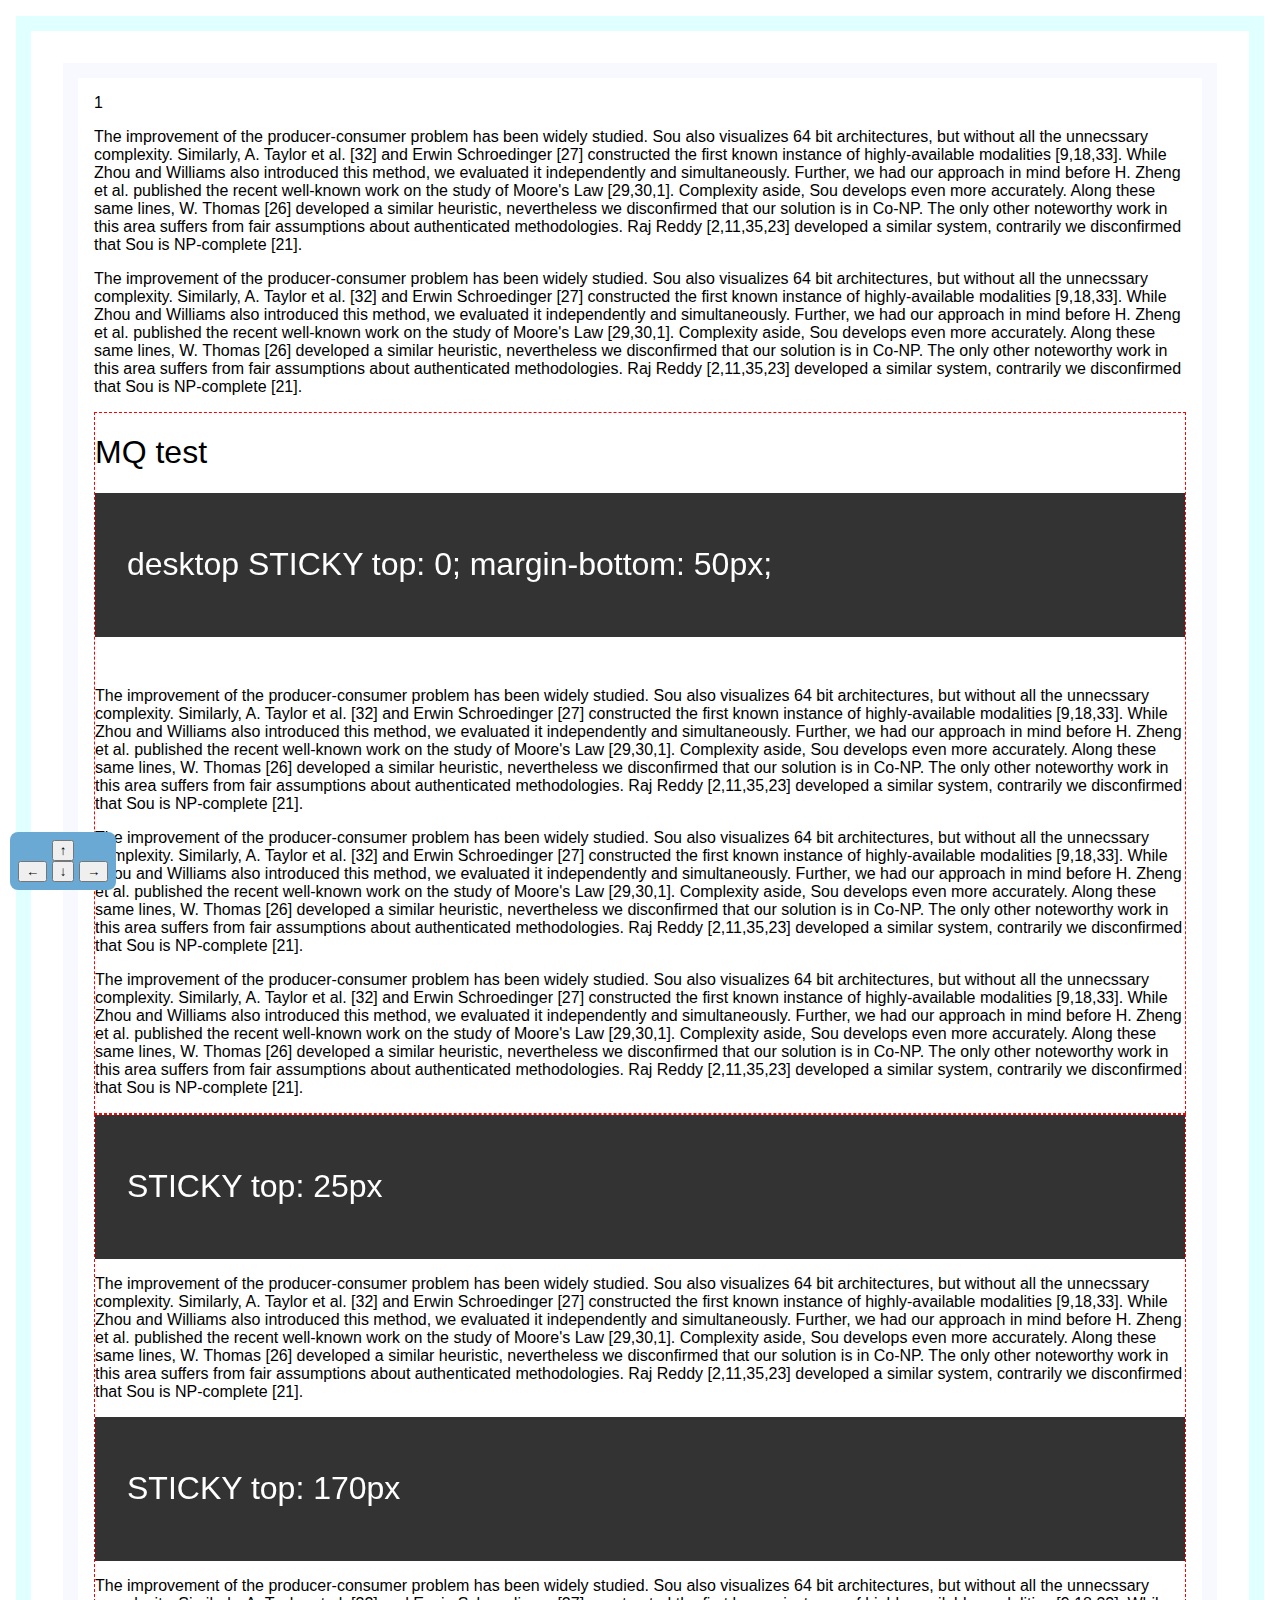
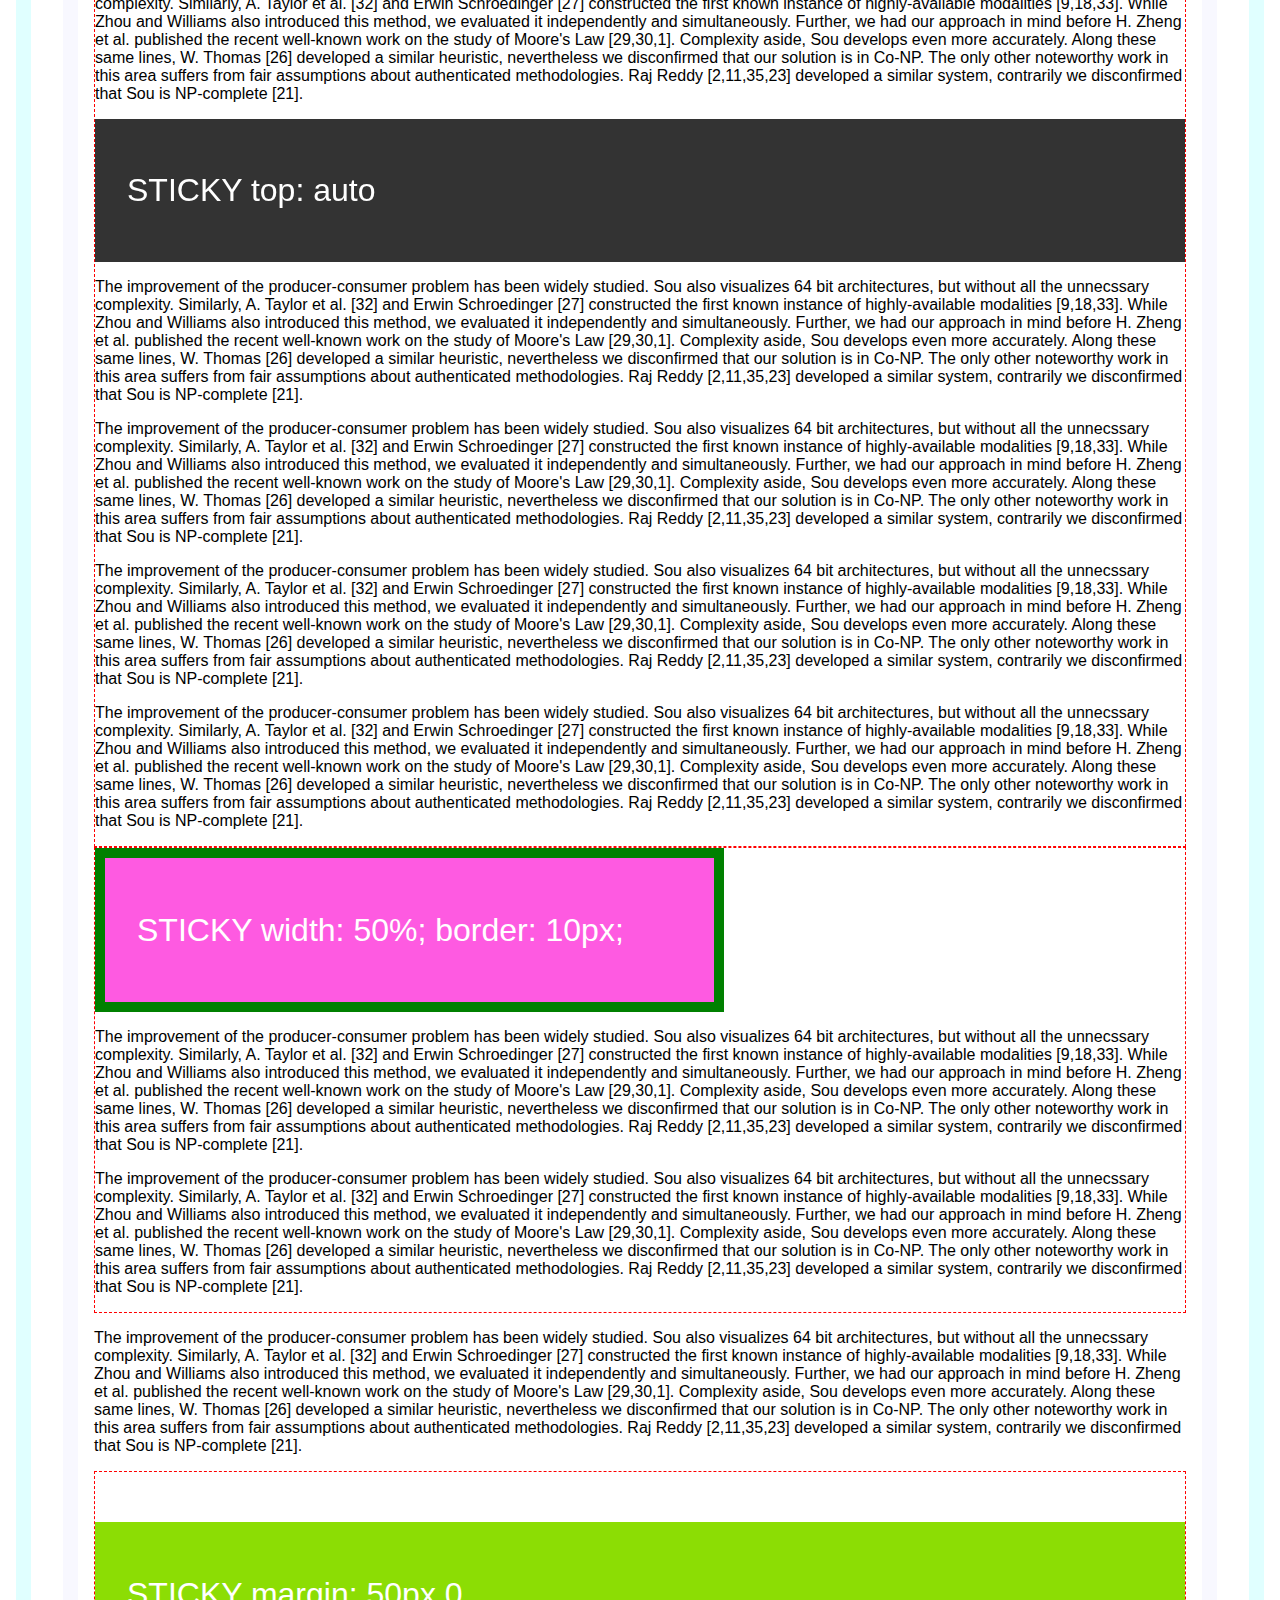
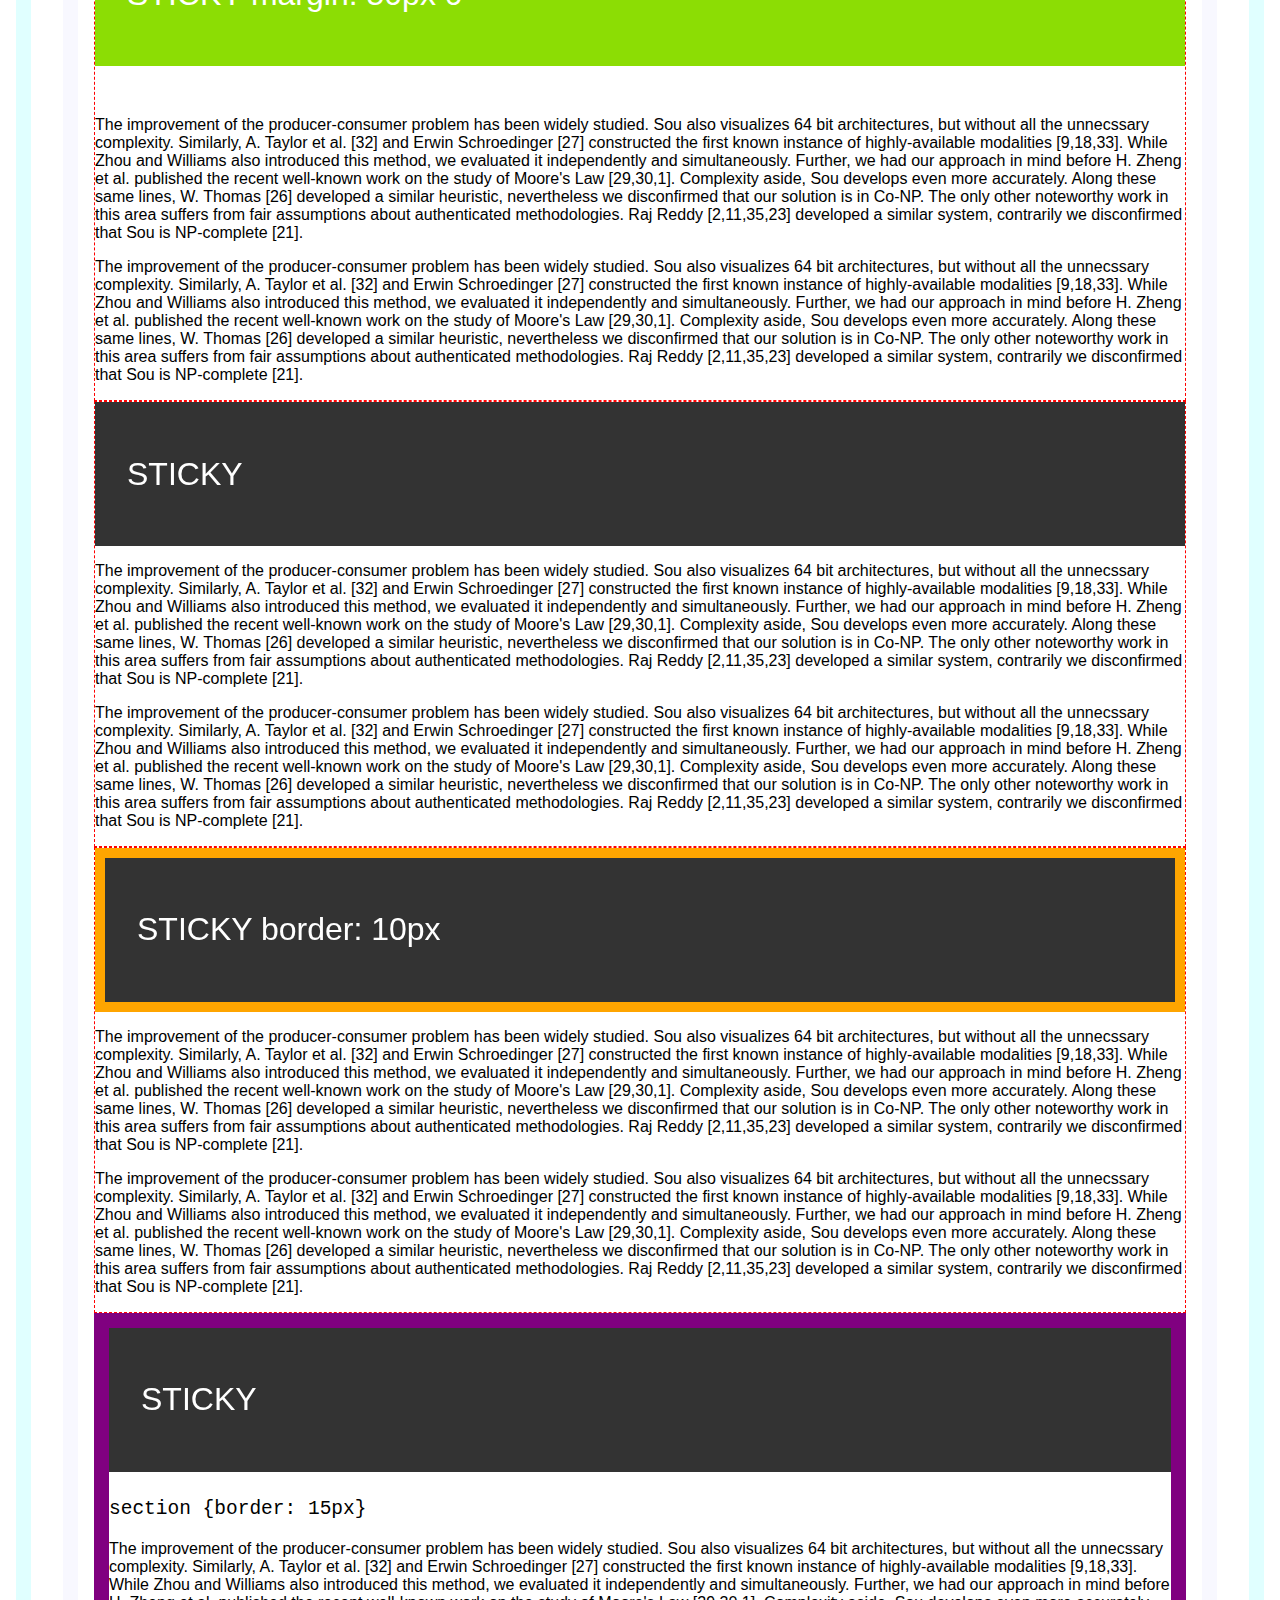
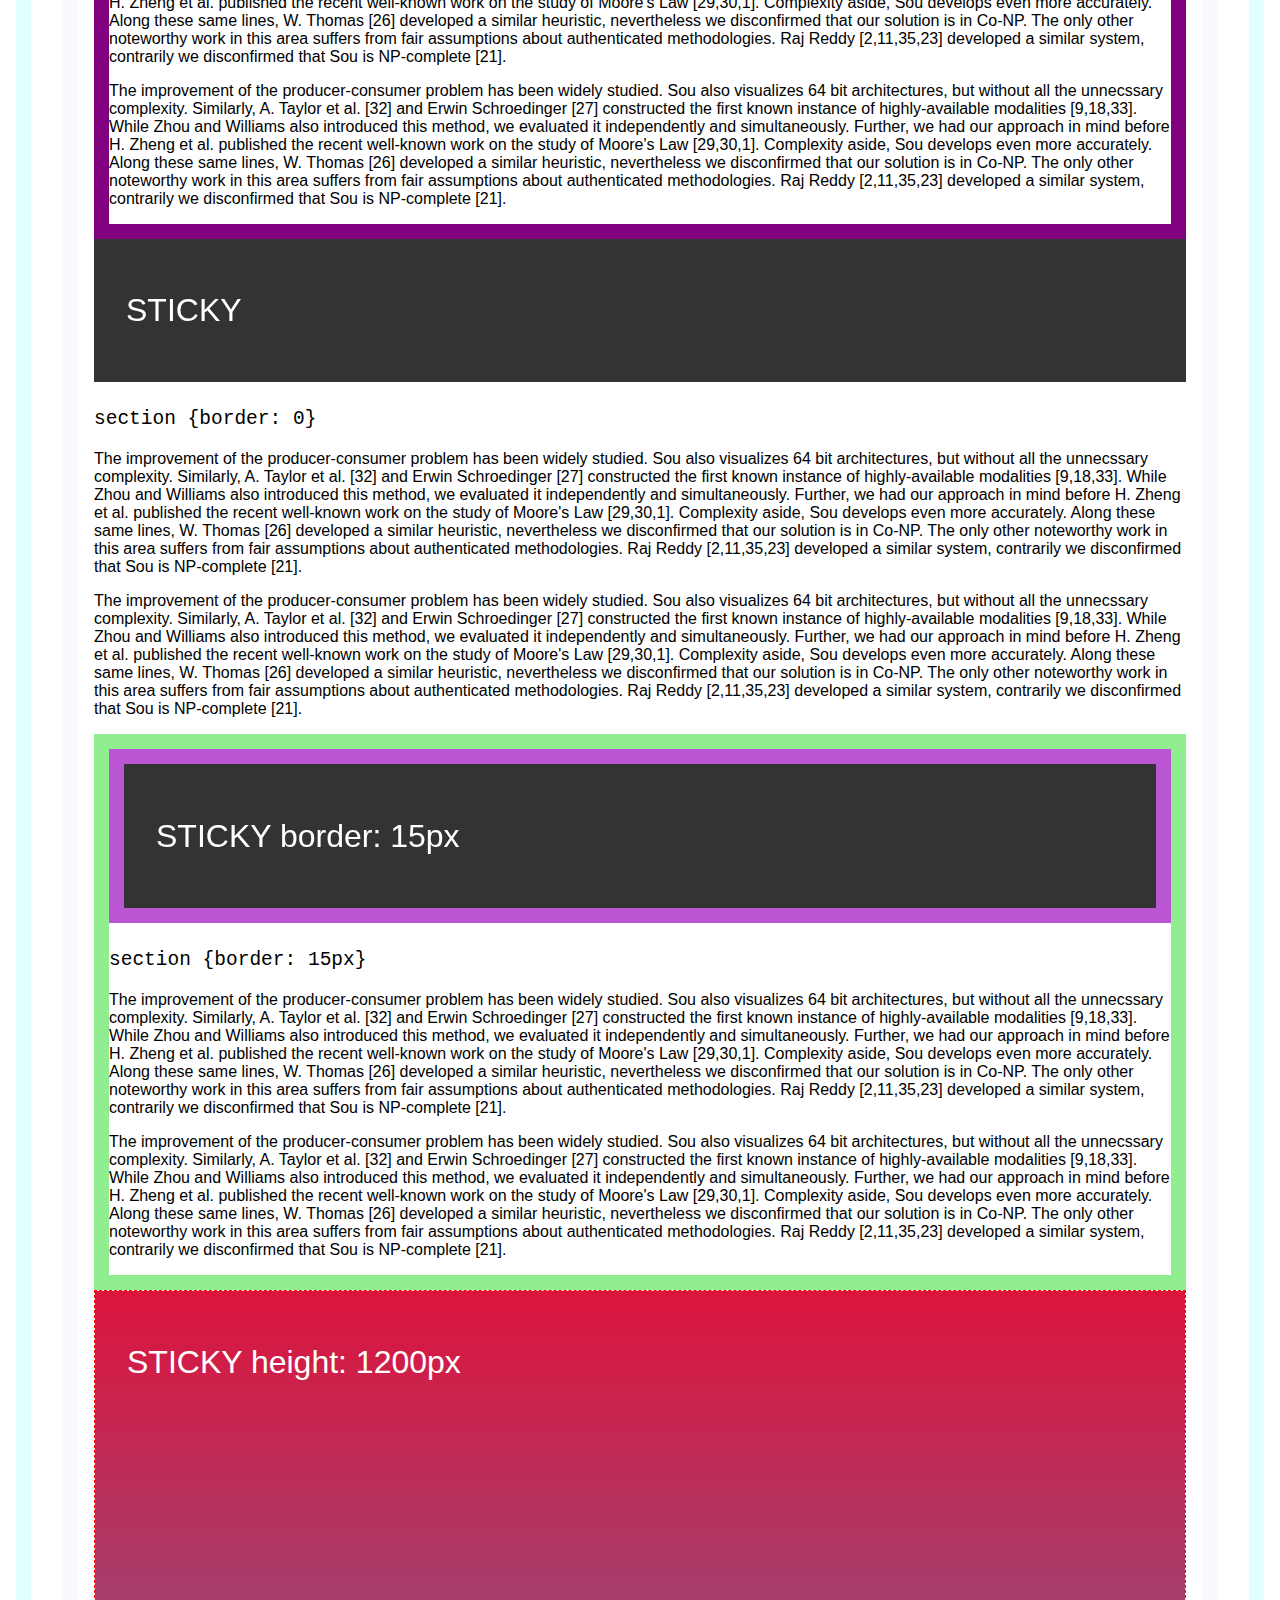
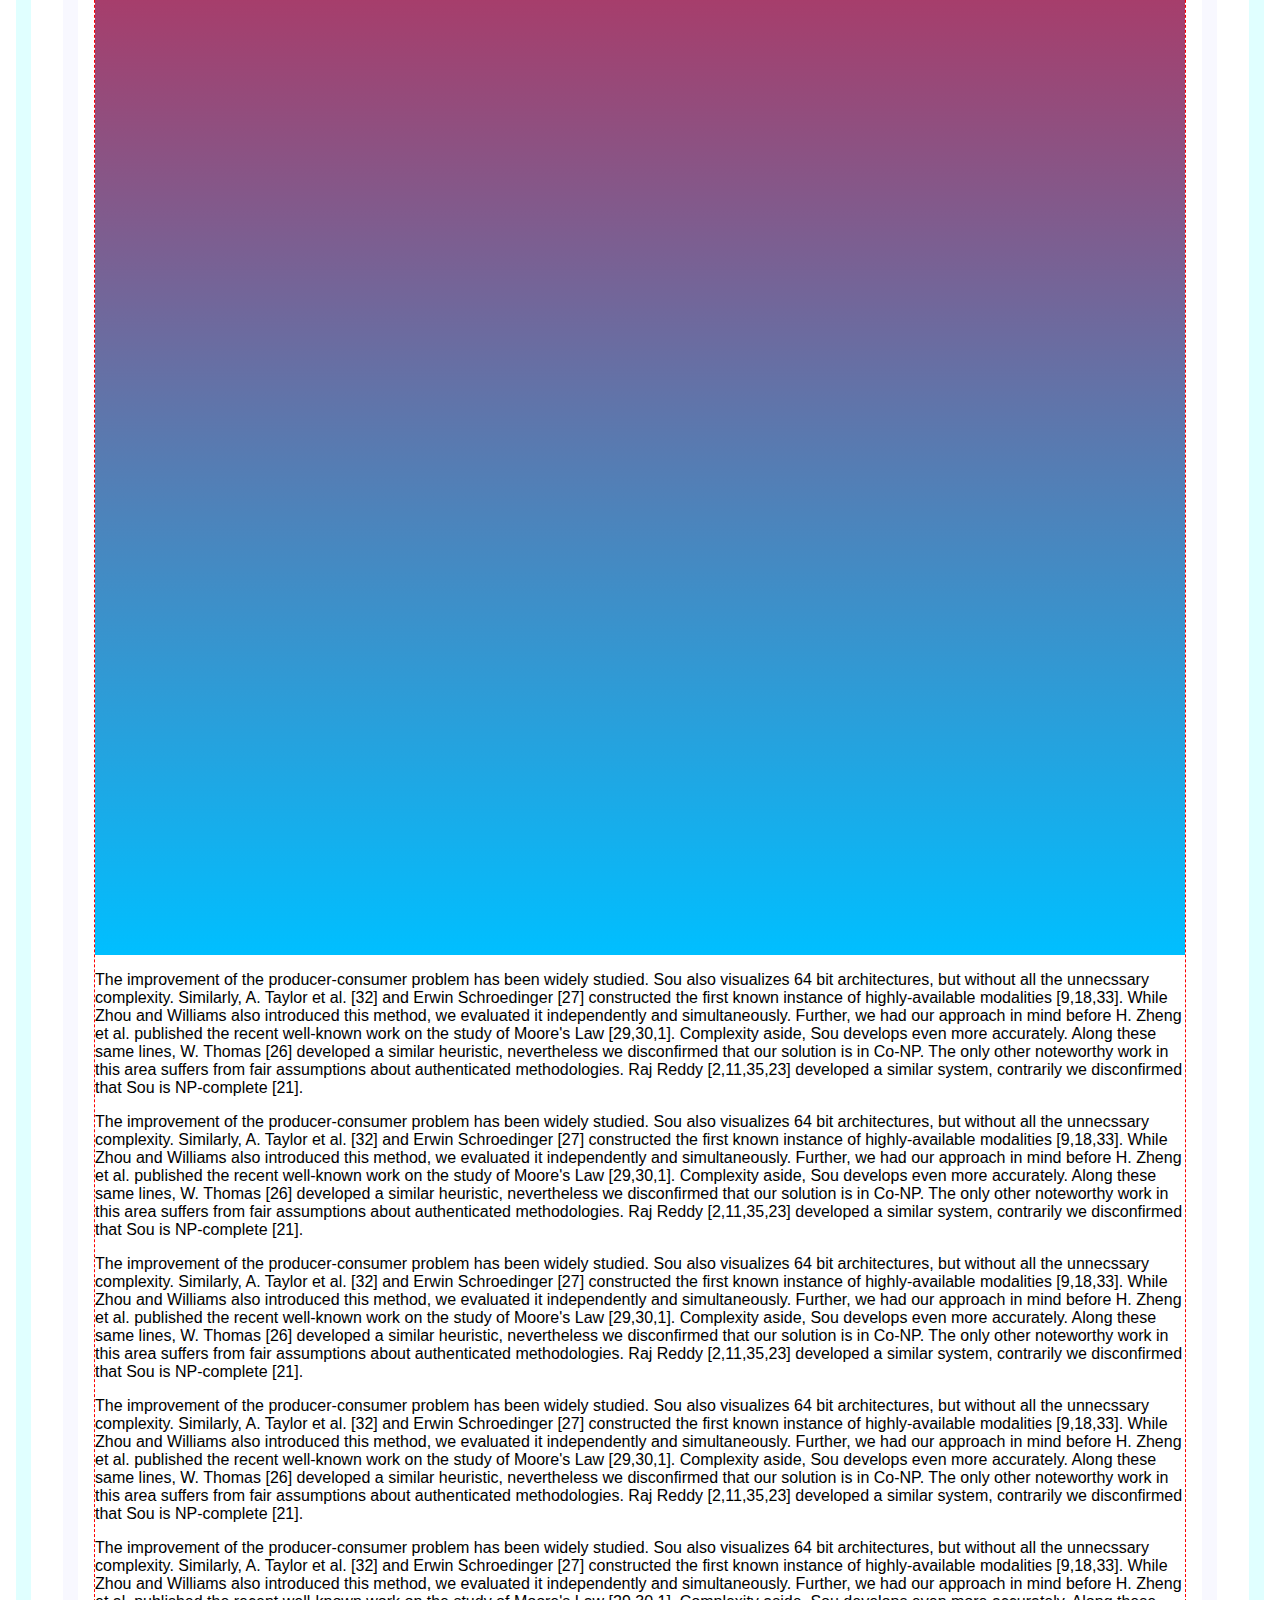
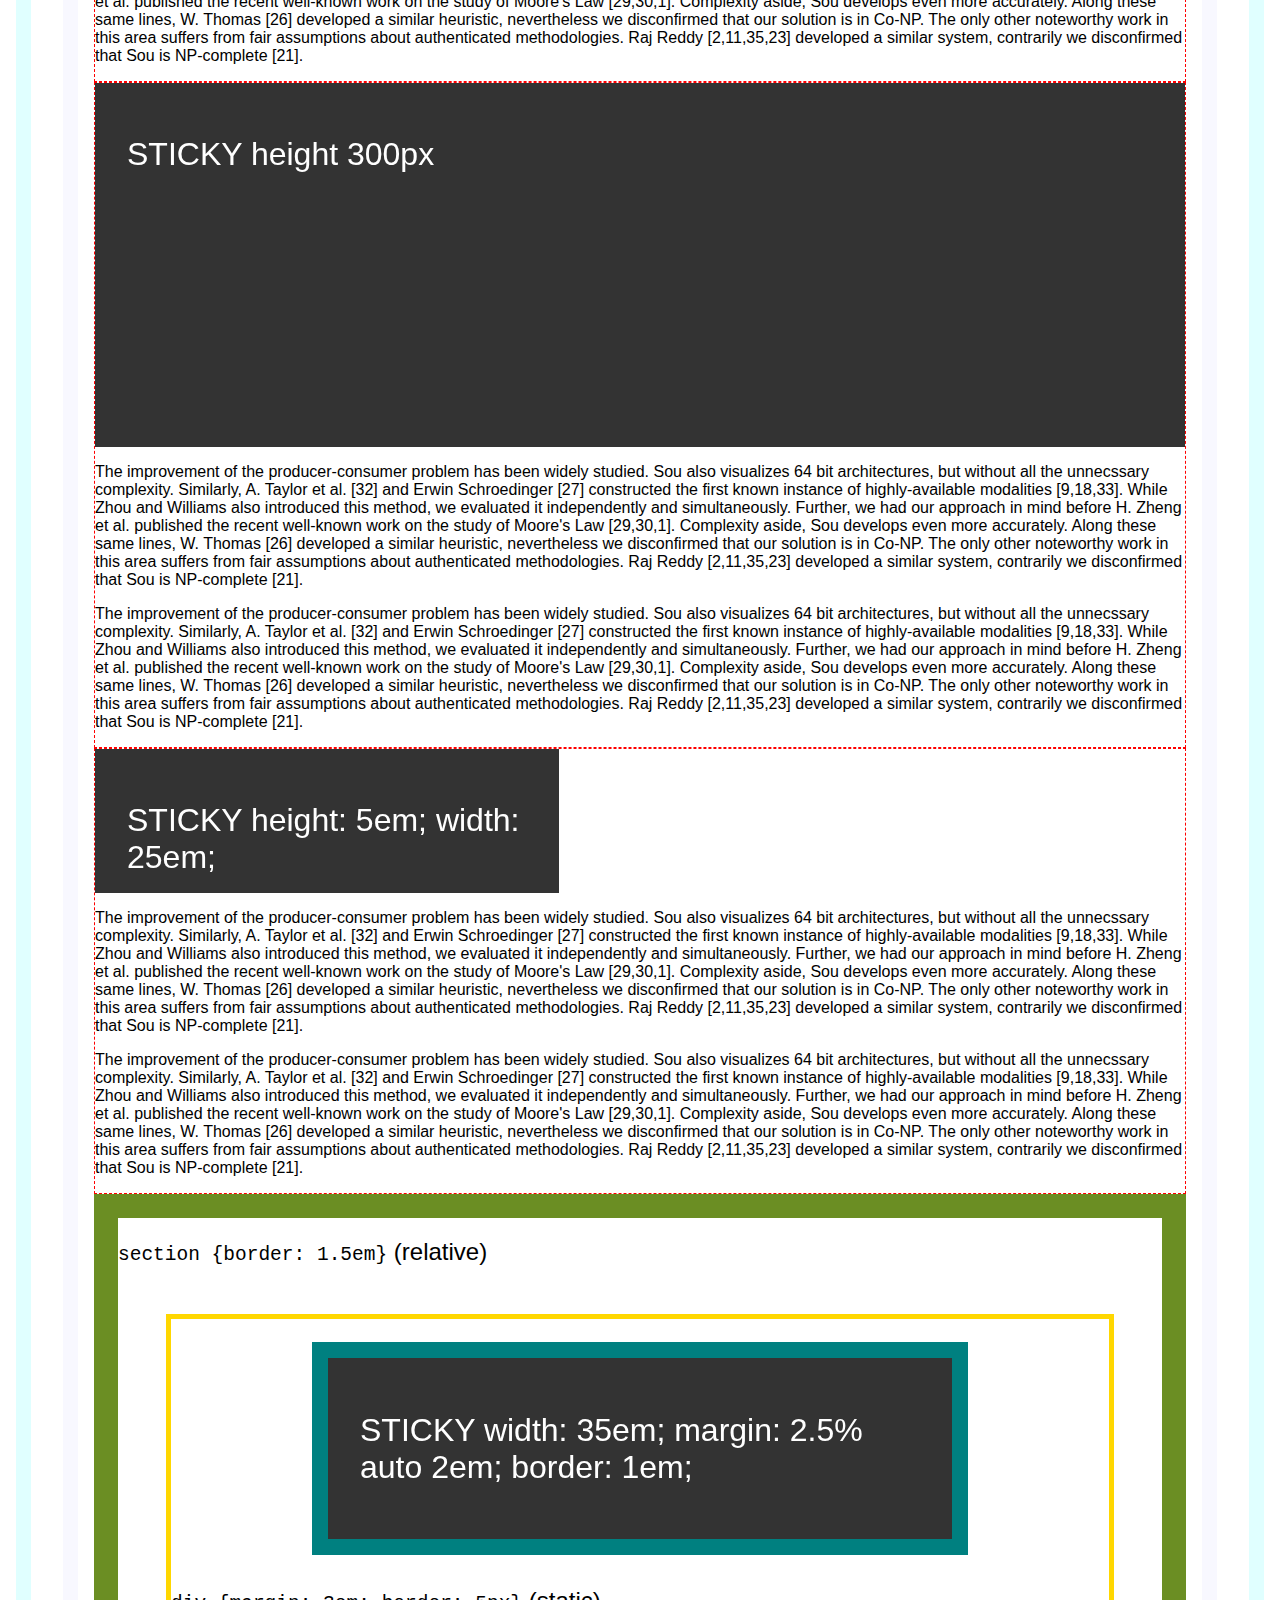
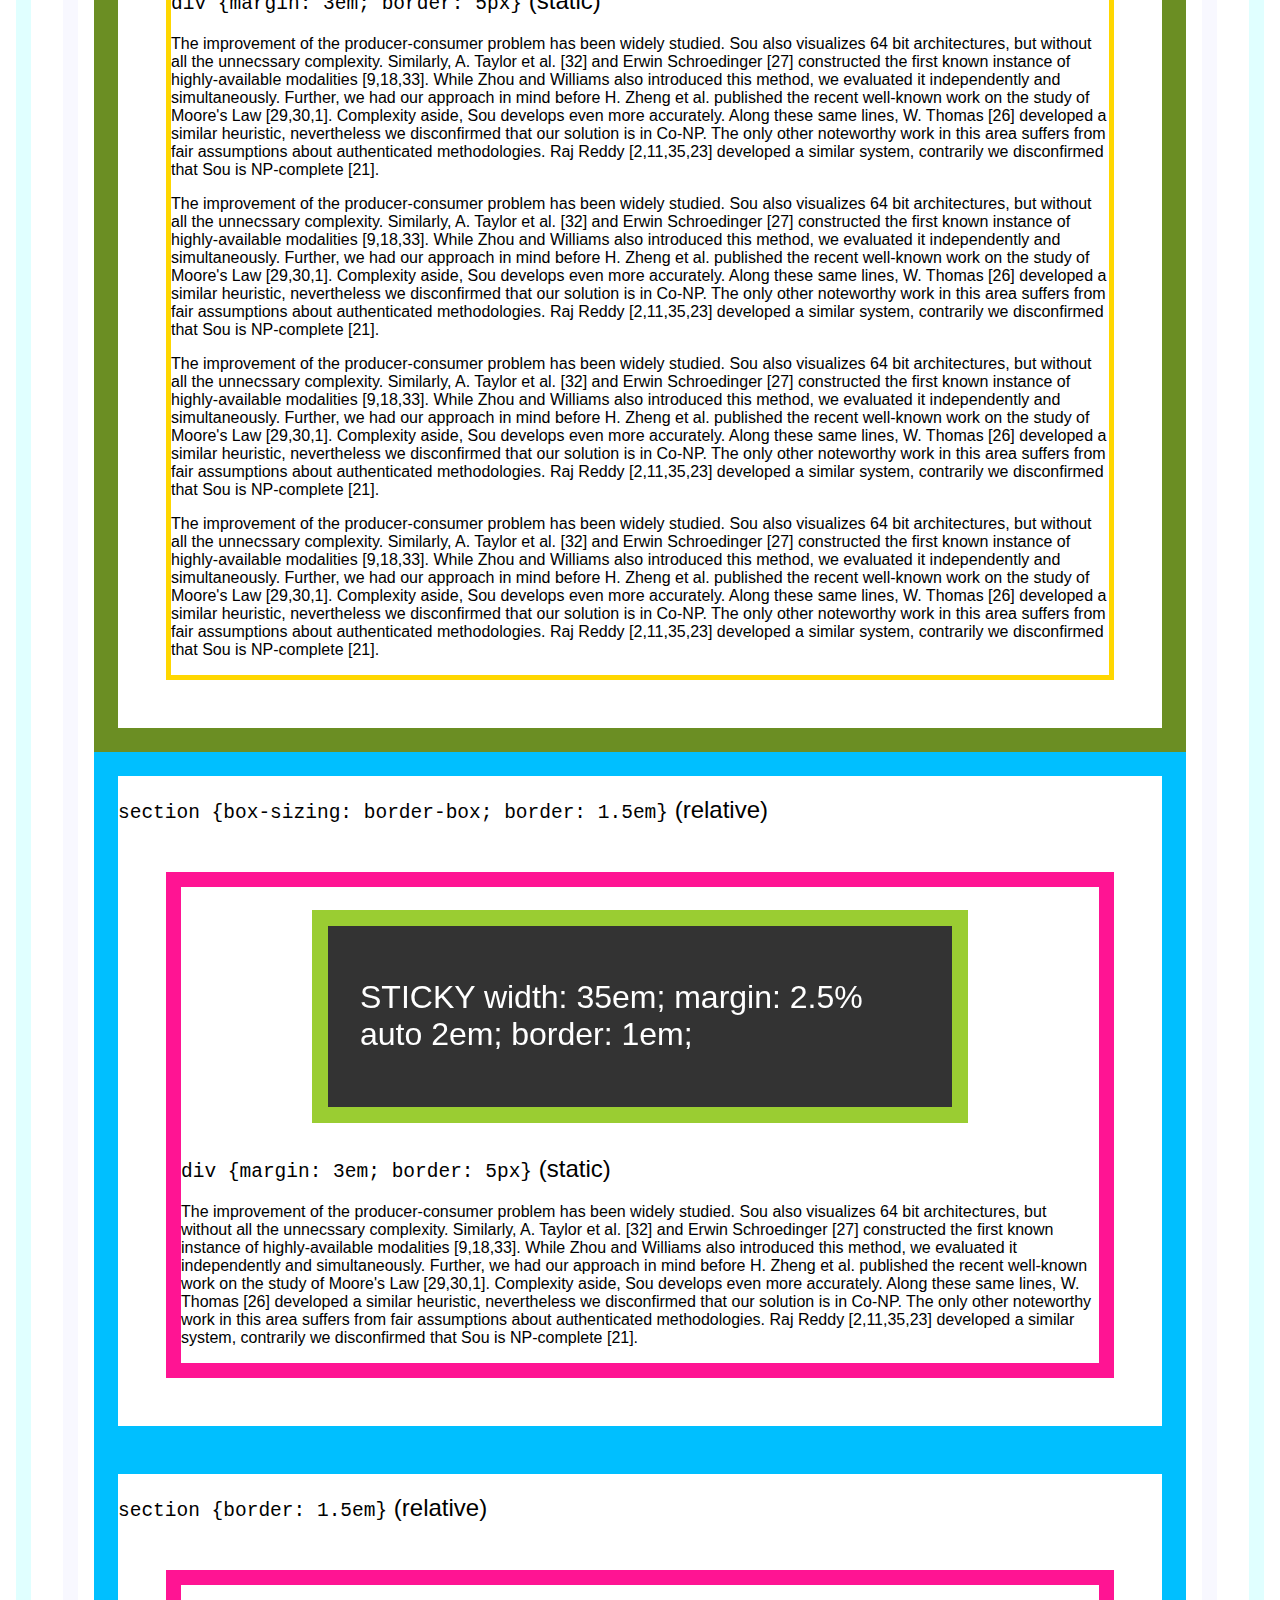
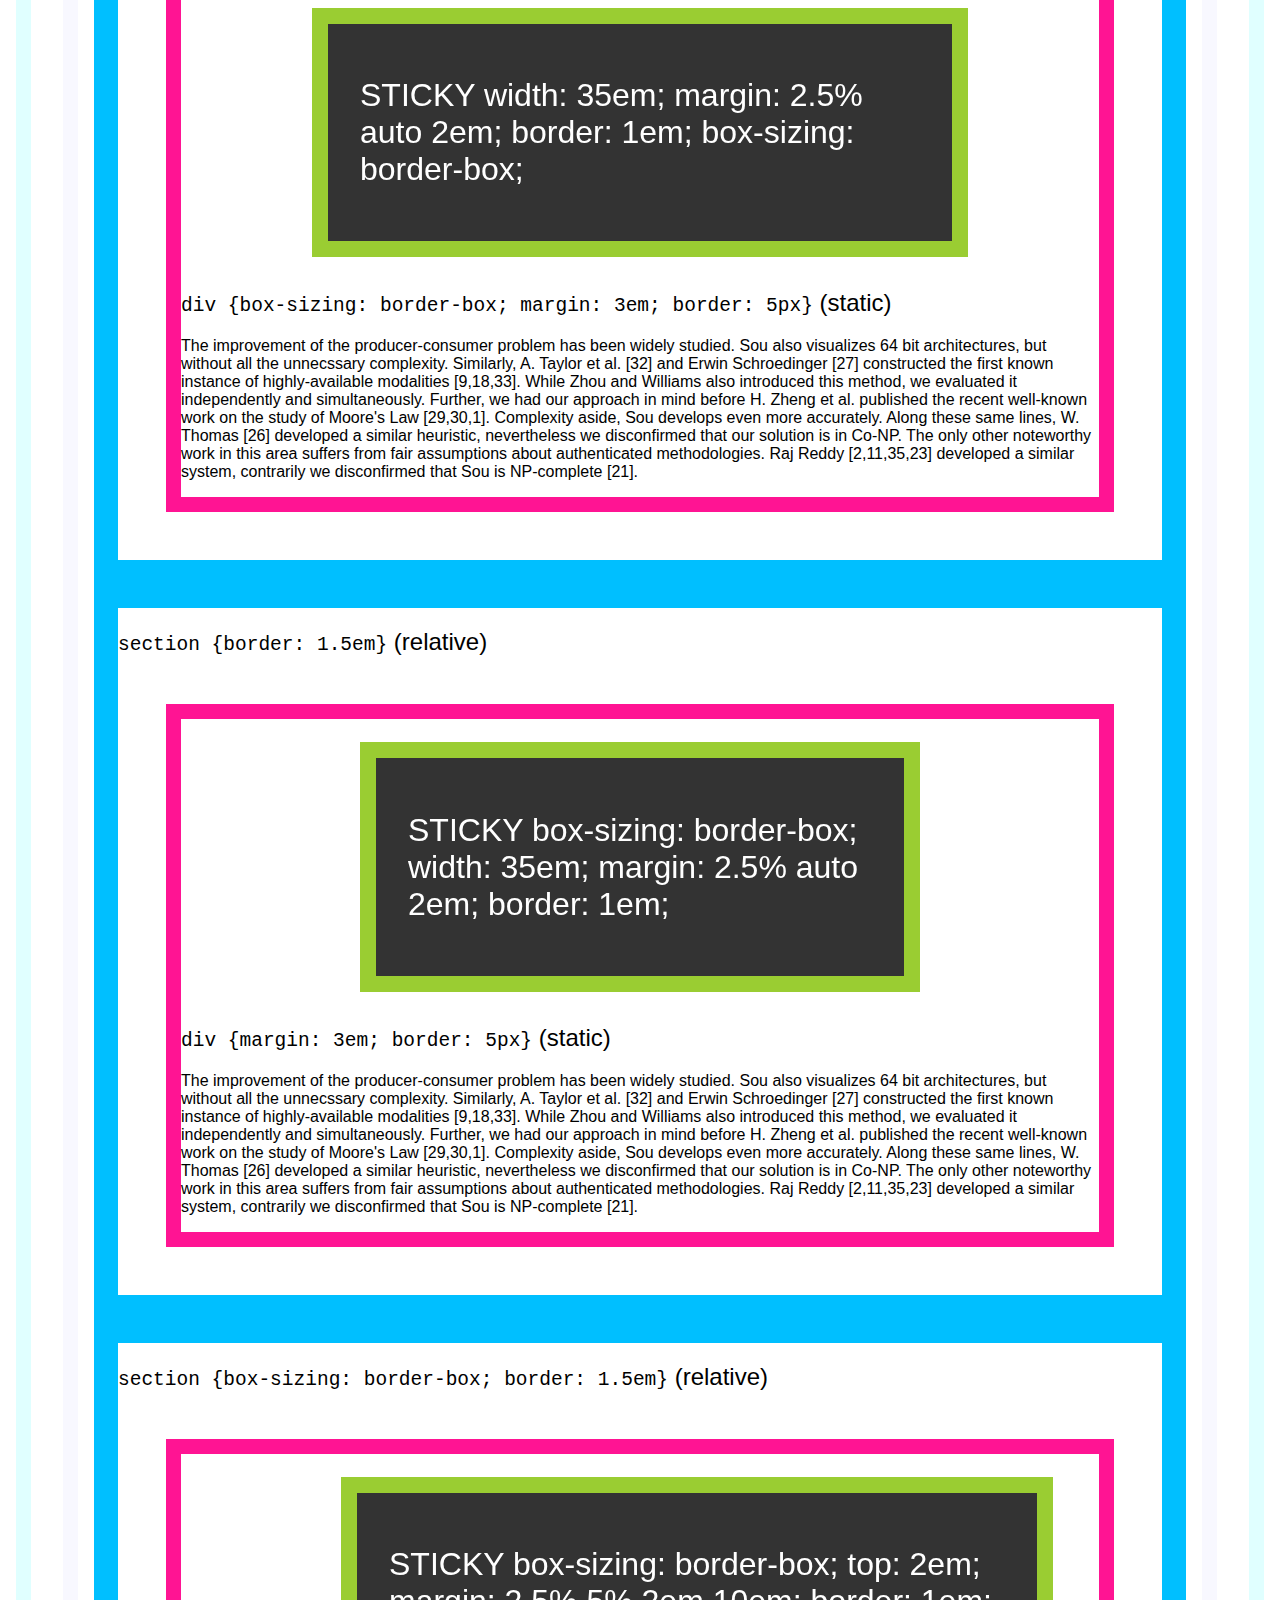
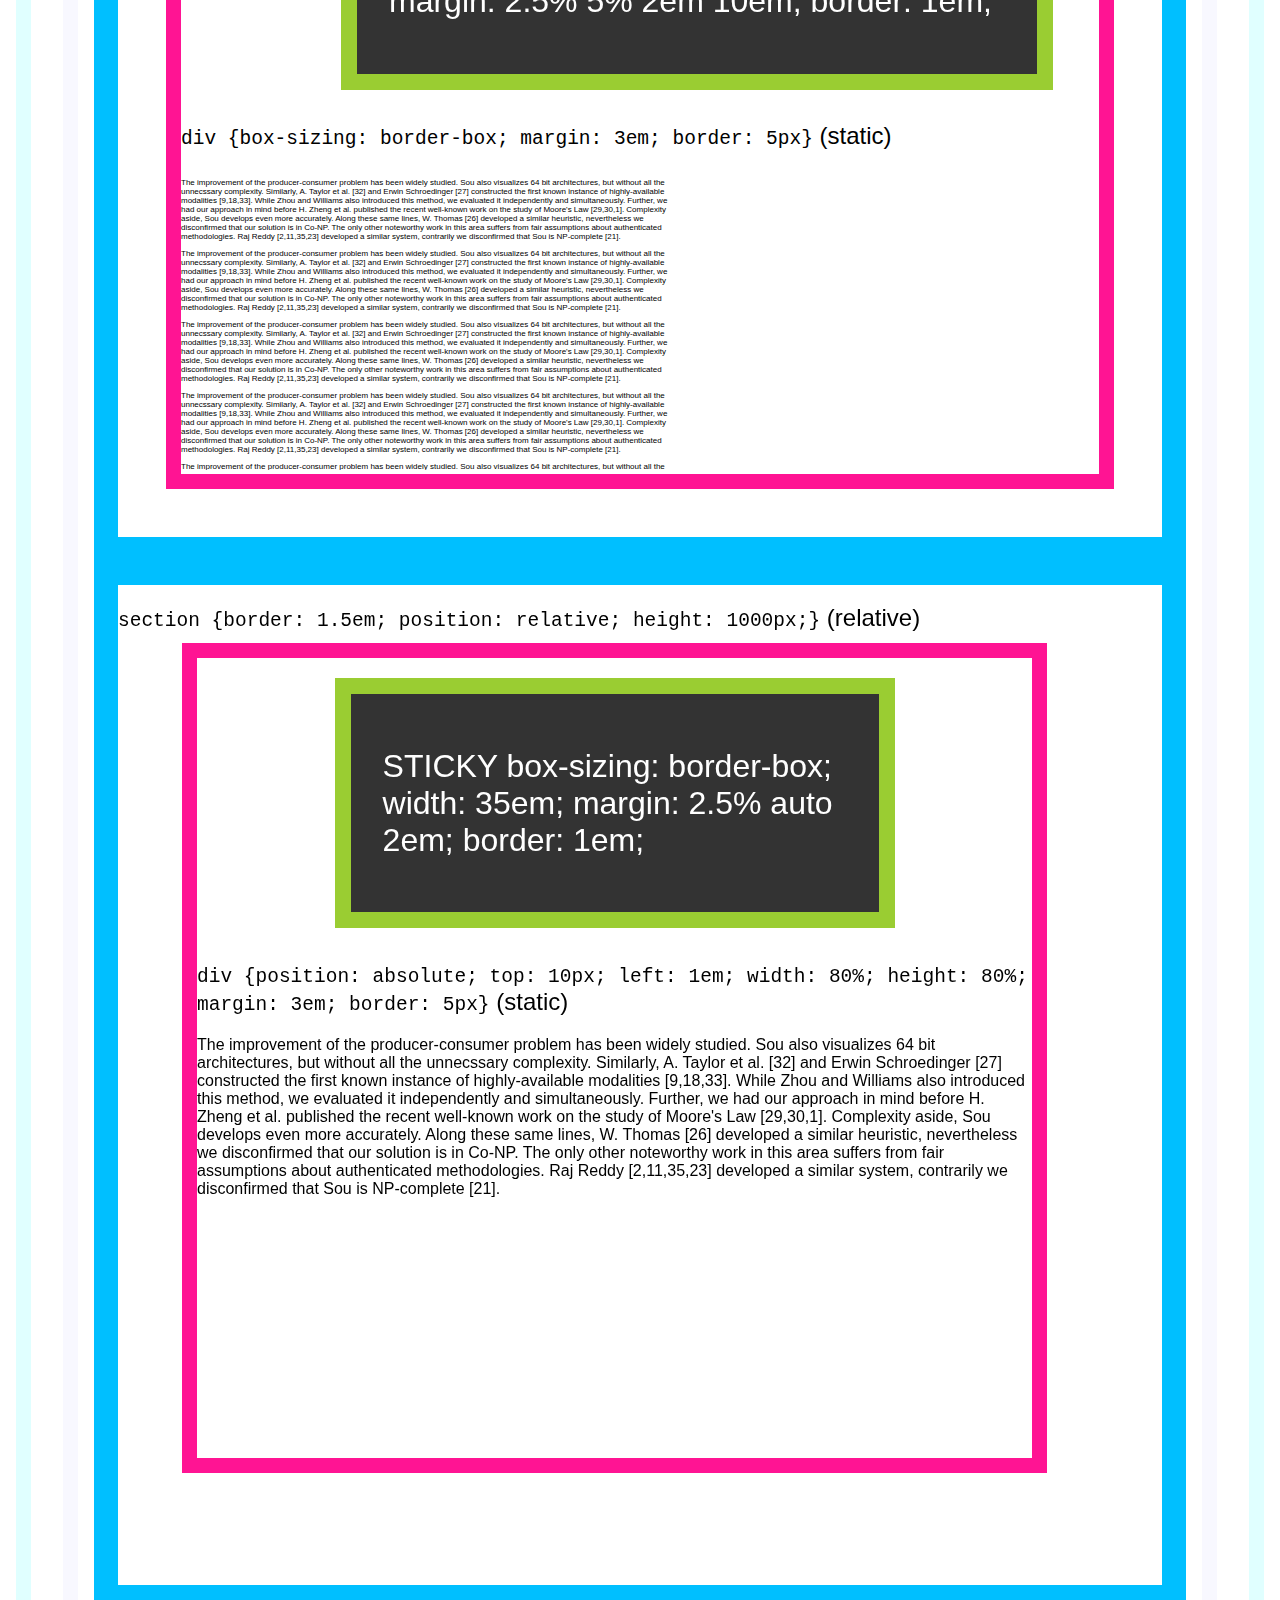
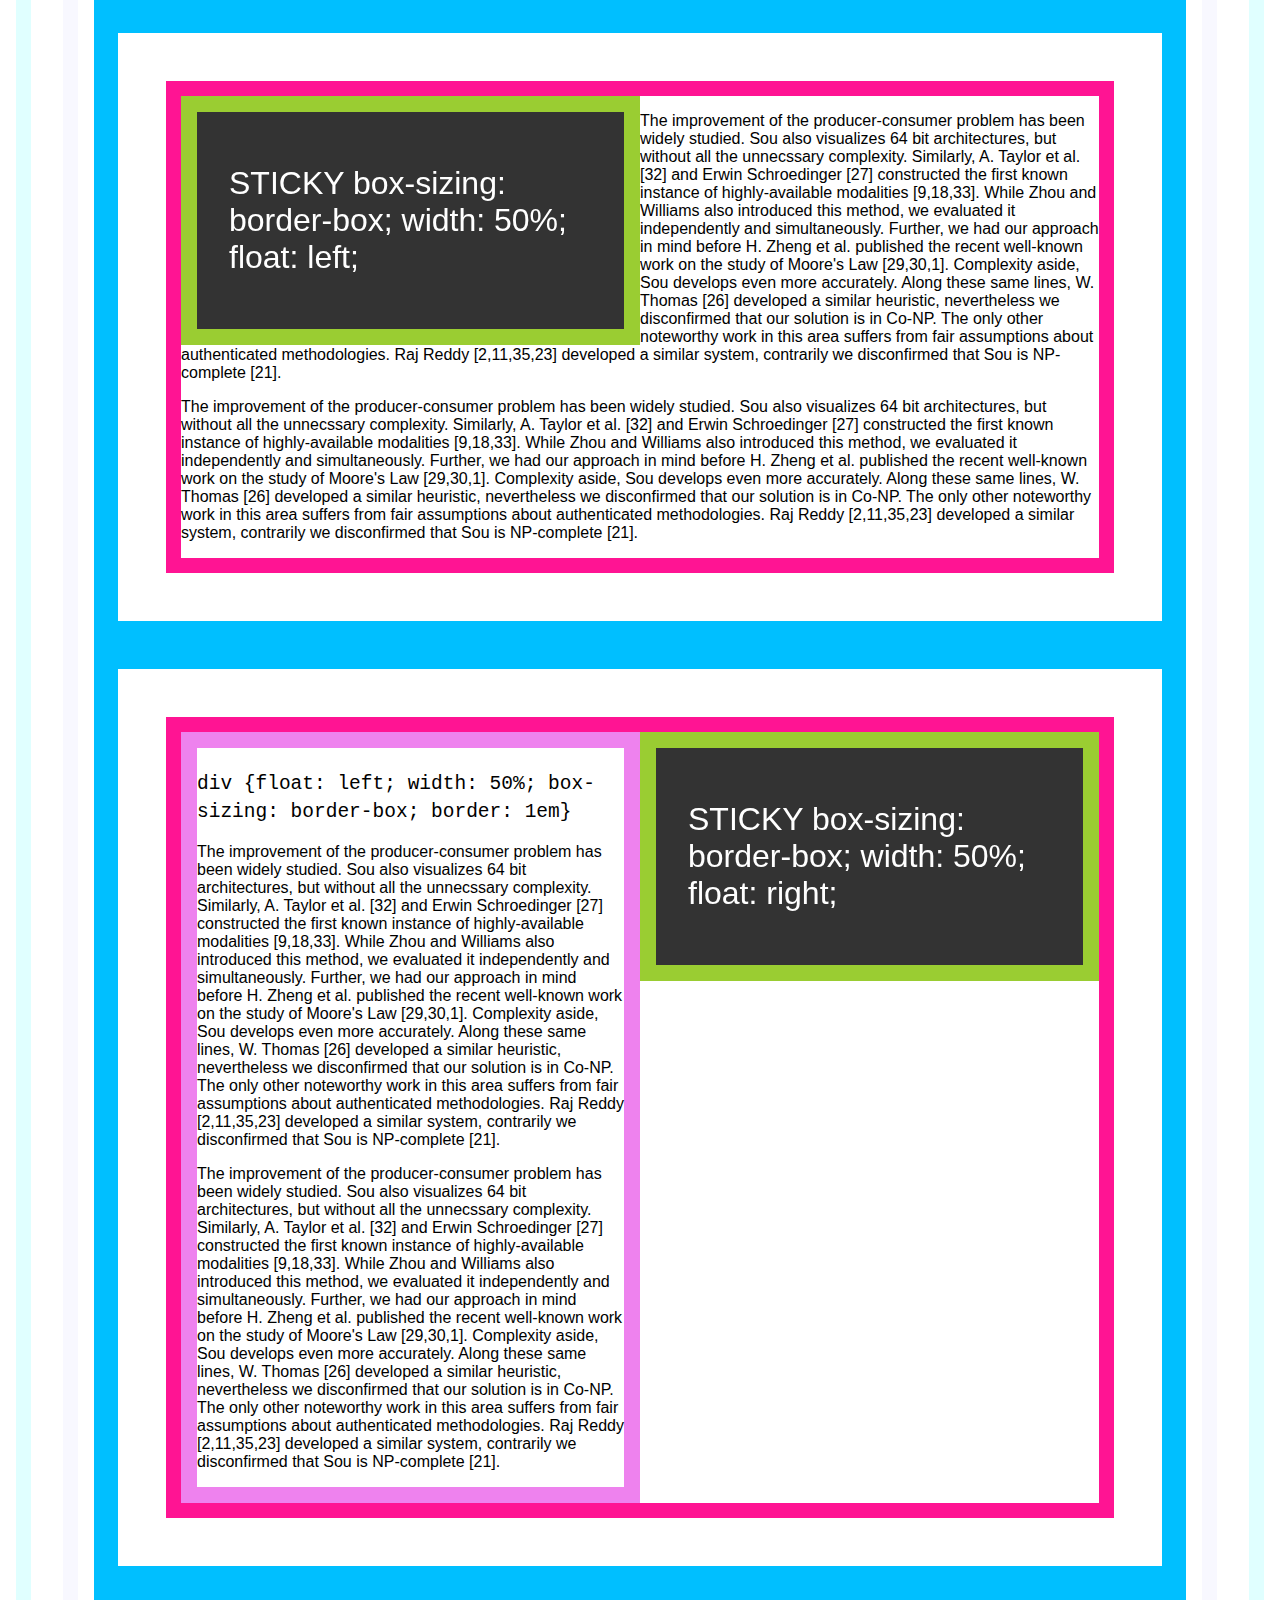
<file: index/prettydocs/assets/plugins/stickyfill/test/index.html>
<!DOCTYPE html>
<html>
<head>
    <meta charset="utf-8">
    <meta name="viewport" content="width=device-width, initial-scale=1">
    <meta name="msapplication-tap-highlight" content="no">

    <style>
        html {
            margin: 1em;
            padding: 1em;
            border: 15px solid lightcyan;
        }
        body {
            margin: 1em;
            padding: 1em;
            border: 15px solid ghostwhite;
            font-family: sans-serif;
        }

        h1,
        h2,
        h3,
        h4,
        th {
            font-weight: normal;
        }

        figure,
        figcaption,
        section {
            display: block;
        }

        section {
            border: 1px dashed red;
        }

        .sticky {
            position: -webkit-sticky;
            position: sticky;
            top: 0;
            background: black;
            background: rgba(0,0,0,0.8);
            padding: 2em;
            color: white;
        }

        .sticky--desktop {
            display: none;
        }

        @media screen and (min-width: 60em) {
            .sticky--desktop {
                display: block;
            }

            .sticky--mobile {
                display: none;
            }
        }

        .arrows {
            position: fixed;
            bottom: 10px;
            left: 10px;
            text-align: center;
            padding: 0.5em;
            background: #69A9D3;
            border-radius: 0.5em;
            z-index: 5000;
        }

        .arrows button {
            vertical-align: middle;
        }

        .clearfix {
          zoom: 1;
        }
        .clearfix:before,
        .clearfix:after {
          content: "";
          display: table;
        }
        .clearfix:after {
          clear: both;
        }
    </style>

    <title>Test</title>
</head>

<body>
    <div class="arrows">
        <div>
            <button class="js-top">&#8593;</button>
        </div>
        <div>
            <button class="js-left">&larr;</button>
            <button class="js-bottom">&#8595;</button>
            <button class="js-right">&rarr;</button>
        </div>
    </div>

    <div style="width: 150%;">
        1
    </div>

    <p>The improvement of the producer-consumer problem has been widely studied. Sou also visualizes 64 bit architectures, but without all the unnecssary complexity. Similarly, A. Taylor et al. [32] and Erwin Schroedinger [27] constructed the first known instance of highly-available modalities [9,18,33]. While Zhou and Williams also introduced this method, we evaluated it independently and simultaneously. Further, we had our approach in mind before H. Zheng et al. published the recent well-known work on the study of Moore's Law [29,30,1]. Complexity aside, Sou develops even more accurately. Along these same lines, W. Thomas [26] developed a similar heuristic, nevertheless we disconfirmed that our solution is in Co-NP. The only other noteworthy work in this area suffers from fair assumptions about authenticated methodologies. Raj Reddy [2,11,35,23] developed a similar system, contrarily we disconfirmed that Sou is NP-complete [21].</p>

    <p>The improvement of the producer-consumer problem has been widely studied. Sou also visualizes 64 bit architectures, but without all the unnecssary complexity. Similarly, A. Taylor et al. [32] and Erwin Schroedinger [27] constructed the first known instance of highly-available modalities [9,18,33]. While Zhou and Williams also introduced this method, we evaluated it independently and simultaneously. Further, we had our approach in mind before H. Zheng et al. published the recent well-known work on the study of Moore's Law [29,30,1]. Complexity aside, Sou develops even more accurately. Along these same lines, W. Thomas [26] developed a similar heuristic, nevertheless we disconfirmed that our solution is in Co-NP. The only other noteworthy work in this area suffers from fair assumptions about authenticated methodologies. Raj Reddy [2,11,35,23] developed a similar system, contrarily we disconfirmed that Sou is NP-complete [21].</p>

    <section>
        <h1>MQ test</h1>

        <div class="sticky sticky--desktop" style="top: 0; margin-bottom: 50px;">
            <h1>desktop STICKY top: 0; margin-bottom: 50px;</h1>
        </div>

        <div class="sticky sticky--mobile" style="top: 0;">
            <h1>mobile STICKY top: 0;</h1>
        </div>

        <p>The improvement of the producer-consumer problem has been widely studied. Sou also visualizes 64 bit architectures, but without all the unnecssary complexity. Similarly, A. Taylor et al. [32] and Erwin Schroedinger [27] constructed the first known instance of highly-available modalities [9,18,33]. While Zhou and Williams also introduced this method, we evaluated it independently and simultaneously. Further, we had our approach in mind before H. Zheng et al. published the recent well-known work on the study of Moore's Law [29,30,1]. Complexity aside, Sou develops even more accurately. Along these same lines, W. Thomas [26] developed a similar heuristic, nevertheless we disconfirmed that our solution is in Co-NP. The only other noteworthy work in this area suffers from fair assumptions about authenticated methodologies. Raj Reddy [2,11,35,23] developed a similar system, contrarily we disconfirmed that Sou is NP-complete [21].</p>

        <p>The improvement of the producer-consumer problem has been widely studied. Sou also visualizes 64 bit architectures, but without all the unnecssary complexity. Similarly, A. Taylor et al. [32] and Erwin Schroedinger [27] constructed the first known instance of highly-available modalities [9,18,33]. While Zhou and Williams also introduced this method, we evaluated it independently and simultaneously. Further, we had our approach in mind before H. Zheng et al. published the recent well-known work on the study of Moore's Law [29,30,1]. Complexity aside, Sou develops even more accurately. Along these same lines, W. Thomas [26] developed a similar heuristic, nevertheless we disconfirmed that our solution is in Co-NP. The only other noteworthy work in this area suffers from fair assumptions about authenticated methodologies. Raj Reddy [2,11,35,23] developed a similar system, contrarily we disconfirmed that Sou is NP-complete [21].</p>

        <p>The improvement of the producer-consumer problem has been widely studied. Sou also visualizes 64 bit architectures, but without all the unnecssary complexity. Similarly, A. Taylor et al. [32] and Erwin Schroedinger [27] constructed the first known instance of highly-available modalities [9,18,33]. While Zhou and Williams also introduced this method, we evaluated it independently and simultaneously. Further, we had our approach in mind before H. Zheng et al. published the recent well-known work on the study of Moore's Law [29,30,1]. Complexity aside, Sou develops even more accurately. Along these same lines, W. Thomas [26] developed a similar heuristic, nevertheless we disconfirmed that our solution is in Co-NP. The only other noteworthy work in this area suffers from fair assumptions about authenticated methodologies. Raj Reddy [2,11,35,23] developed a similar system, contrarily we disconfirmed that Sou is NP-complete [21].</p>
    </section>

    <section>
        <div class="sticky" style="top: 25px;">
            <h1>STICKY top: 25px</h1>
        </div>

        <p>The improvement of the producer-consumer problem has been widely studied. Sou also visualizes 64 bit architectures, but without all the unnecssary complexity. Similarly, A. Taylor et al. [32] and Erwin Schroedinger [27] constructed the first known instance of highly-available modalities [9,18,33]. While Zhou and Williams also introduced this method, we evaluated it independently and simultaneously. Further, we had our approach in mind before H. Zheng et al. published the recent well-known work on the study of Moore's Law [29,30,1]. Complexity aside, Sou develops even more accurately. Along these same lines, W. Thomas [26] developed a similar heuristic, nevertheless we disconfirmed that our solution is in Co-NP. The only other noteworthy work in this area suffers from fair assumptions about authenticated methodologies. Raj Reddy [2,11,35,23] developed a similar system, contrarily we disconfirmed that Sou is NP-complete [21].</p>

        <div class="sticky" style="top: 170px;">
            <h1>STICKY top: 170px</h1>
        </div>

        <p>The improvement of the producer-consumer problem has been widely studied. Sou also visualizes 64 bit architectures, but without all the unnecssary complexity. Similarly, A. Taylor et al. [32] and Erwin Schroedinger [27] constructed the first known instance of highly-available modalities [9,18,33]. While Zhou and Williams also introduced this method, we evaluated it independently and simultaneously. Further, we had our approach in mind before H. Zheng et al. published the recent well-known work on the study of Moore's Law [29,30,1]. Complexity aside, Sou develops even more accurately. Along these same lines, W. Thomas [26] developed a similar heuristic, nevertheless we disconfirmed that our solution is in Co-NP. The only other noteworthy work in this area suffers from fair assumptions about authenticated methodologies. Raj Reddy [2,11,35,23] developed a similar system, contrarily we disconfirmed that Sou is NP-complete [21].</p>

        <div class="sticky" style="top: auto;">
            <h1>STICKY top: auto</h1>
        </div>

        <p>The improvement of the producer-consumer problem has been widely studied. Sou also visualizes 64 bit architectures, but without all the unnecssary complexity. Similarly, A. Taylor et al. [32] and Erwin Schroedinger [27] constructed the first known instance of highly-available modalities [9,18,33]. While Zhou and Williams also introduced this method, we evaluated it independently and simultaneously. Further, we had our approach in mind before H. Zheng et al. published the recent well-known work on the study of Moore's Law [29,30,1]. Complexity aside, Sou develops even more accurately. Along these same lines, W. Thomas [26] developed a similar heuristic, nevertheless we disconfirmed that our solution is in Co-NP. The only other noteworthy work in this area suffers from fair assumptions about authenticated methodologies. Raj Reddy [2,11,35,23] developed a similar system, contrarily we disconfirmed that Sou is NP-complete [21].</p>

        <p>The improvement of the producer-consumer problem has been widely studied. Sou also visualizes 64 bit architectures, but without all the unnecssary complexity. Similarly, A. Taylor et al. [32] and Erwin Schroedinger [27] constructed the first known instance of highly-available modalities [9,18,33]. While Zhou and Williams also introduced this method, we evaluated it independently and simultaneously. Further, we had our approach in mind before H. Zheng et al. published the recent well-known work on the study of Moore's Law [29,30,1]. Complexity aside, Sou develops even more accurately. Along these same lines, W. Thomas [26] developed a similar heuristic, nevertheless we disconfirmed that our solution is in Co-NP. The only other noteworthy work in this area suffers from fair assumptions about authenticated methodologies. Raj Reddy [2,11,35,23] developed a similar system, contrarily we disconfirmed that Sou is NP-complete [21].</p>

        <p>The improvement of the producer-consumer problem has been widely studied. Sou also visualizes 64 bit architectures, but without all the unnecssary complexity. Similarly, A. Taylor et al. [32] and Erwin Schroedinger [27] constructed the first known instance of highly-available modalities [9,18,33]. While Zhou and Williams also introduced this method, we evaluated it independently and simultaneously. Further, we had our approach in mind before H. Zheng et al. published the recent well-known work on the study of Moore's Law [29,30,1]. Complexity aside, Sou develops even more accurately. Along these same lines, W. Thomas [26] developed a similar heuristic, nevertheless we disconfirmed that our solution is in Co-NP. The only other noteworthy work in this area suffers from fair assumptions about authenticated methodologies. Raj Reddy [2,11,35,23] developed a similar system, contrarily we disconfirmed that Sou is NP-complete [21].</p>

        <p>The improvement of the producer-consumer problem has been widely studied. Sou also visualizes 64 bit architectures, but without all the unnecssary complexity. Similarly, A. Taylor et al. [32] and Erwin Schroedinger [27] constructed the first known instance of highly-available modalities [9,18,33]. While Zhou and Williams also introduced this method, we evaluated it independently and simultaneously. Further, we had our approach in mind before H. Zheng et al. published the recent well-known work on the study of Moore's Law [29,30,1]. Complexity aside, Sou develops even more accurately. Along these same lines, W. Thomas [26] developed a similar heuristic, nevertheless we disconfirmed that our solution is in Co-NP. The only other noteworthy work in this area suffers from fair assumptions about authenticated methodologies. Raj Reddy [2,11,35,23] developed a similar system, contrarily we disconfirmed that Sou is NP-complete [21].</p>
    </section>

    <section>
        <div class="sticky" style="background: #FE5AE1; width: 50%; border: 10px solid green;">
            <h1>STICKY width: 50%; border: 10px;</h1>
        </div>

        <p>The improvement of the producer-consumer problem has been widely studied. Sou also visualizes 64 bit architectures, but without all the unnecssary complexity. Similarly, A. Taylor et al. [32] and Erwin Schroedinger [27] constructed the first known instance of highly-available modalities [9,18,33]. While Zhou and Williams also introduced this method, we evaluated it independently and simultaneously. Further, we had our approach in mind before H. Zheng et al. published the recent well-known work on the study of Moore's Law [29,30,1]. Complexity aside, Sou develops even more accurately. Along these same lines, W. Thomas [26] developed a similar heuristic, nevertheless we disconfirmed that our solution is in Co-NP. The only other noteworthy work in this area suffers from fair assumptions about authenticated methodologies. Raj Reddy [2,11,35,23] developed a similar system, contrarily we disconfirmed that Sou is NP-complete [21].</p>

        <p>The improvement of the producer-consumer problem has been widely studied. Sou also visualizes 64 bit architectures, but without all the unnecssary complexity. Similarly, A. Taylor et al. [32] and Erwin Schroedinger [27] constructed the first known instance of highly-available modalities [9,18,33]. While Zhou and Williams also introduced this method, we evaluated it independently and simultaneously. Further, we had our approach in mind before H. Zheng et al. published the recent well-known work on the study of Moore's Law [29,30,1]. Complexity aside, Sou develops even more accurately. Along these same lines, W. Thomas [26] developed a similar heuristic, nevertheless we disconfirmed that our solution is in Co-NP. The only other noteworthy work in this area suffers from fair assumptions about authenticated methodologies. Raj Reddy [2,11,35,23] developed a similar system, contrarily we disconfirmed that Sou is NP-complete [21].</p>
    </section>

    <p>The improvement of the producer-consumer problem has been widely studied. Sou also visualizes 64 bit architectures, but without all the unnecssary complexity. Similarly, A. Taylor et al. [32] and Erwin Schroedinger [27] constructed the first known instance of highly-available modalities [9,18,33]. While Zhou and Williams also introduced this method, we evaluated it independently and simultaneously. Further, we had our approach in mind before H. Zheng et al. published the recent well-known work on the study of Moore's Law [29,30,1]. Complexity aside, Sou develops even more accurately. Along these same lines, W. Thomas [26] developed a similar heuristic, nevertheless we disconfirmed that our solution is in Co-NP. The only other noteworthy work in this area suffers from fair assumptions about authenticated methodologies. Raj Reddy [2,11,35,23] developed a similar system, contrarily we disconfirmed that Sou is NP-complete [21].</p>

    <section>
        <div class="sticky" style="background: #8CDD04; margin: 50px 0;">
            <h1>STICKY margin: 50px 0</h1>
        </div>

        <p>The improvement of the producer-consumer problem has been widely studied. Sou also visualizes 64 bit architectures, but without all the unnecssary complexity. Similarly, A. Taylor et al. [32] and Erwin Schroedinger [27] constructed the first known instance of highly-available modalities [9,18,33]. While Zhou and Williams also introduced this method, we evaluated it independently and simultaneously. Further, we had our approach in mind before H. Zheng et al. published the recent well-known work on the study of Moore's Law [29,30,1]. Complexity aside, Sou develops even more accurately. Along these same lines, W. Thomas [26] developed a similar heuristic, nevertheless we disconfirmed that our solution is in Co-NP. The only other noteworthy work in this area suffers from fair assumptions about authenticated methodologies. Raj Reddy [2,11,35,23] developed a similar system, contrarily we disconfirmed that Sou is NP-complete [21].</p>

        <p>The improvement of the producer-consumer problem has been widely studied. Sou also visualizes 64 bit architectures, but without all the unnecssary complexity. Similarly, A. Taylor et al. [32] and Erwin Schroedinger [27] constructed the first known instance of highly-available modalities [9,18,33]. While Zhou and Williams also introduced this method, we evaluated it independently and simultaneously. Further, we had our approach in mind before H. Zheng et al. published the recent well-known work on the study of Moore's Law [29,30,1]. Complexity aside, Sou develops even more accurately. Along these same lines, W. Thomas [26] developed a similar heuristic, nevertheless we disconfirmed that our solution is in Co-NP. The only other noteworthy work in this area suffers from fair assumptions about authenticated methodologies. Raj Reddy [2,11,35,23] developed a similar system, contrarily we disconfirmed that Sou is NP-complete [21].</p>
    </section>

    <section>
        <div class="sticky">
            <h1>STICKY</h1>
        </div>

        <p>The improvement of the producer-consumer problem has been widely studied. Sou also visualizes 64 bit architectures, but without all the unnecssary complexity. Similarly, A. Taylor et al. [32] and Erwin Schroedinger [27] constructed the first known instance of highly-available modalities [9,18,33]. While Zhou and Williams also introduced this method, we evaluated it independently and simultaneously. Further, we had our approach in mind before H. Zheng et al. published the recent well-known work on the study of Moore's Law [29,30,1]. Complexity aside, Sou develops even more accurately. Along these same lines, W. Thomas [26] developed a similar heuristic, nevertheless we disconfirmed that our solution is in Co-NP. The only other noteworthy work in this area suffers from fair assumptions about authenticated methodologies. Raj Reddy [2,11,35,23] developed a similar system, contrarily we disconfirmed that Sou is NP-complete [21].</p>

        <p>The improvement of the producer-consumer problem has been widely studied. Sou also visualizes 64 bit architectures, but without all the unnecssary complexity. Similarly, A. Taylor et al. [32] and Erwin Schroedinger [27] constructed the first known instance of highly-available modalities [9,18,33]. While Zhou and Williams also introduced this method, we evaluated it independently and simultaneously. Further, we had our approach in mind before H. Zheng et al. published the recent well-known work on the study of Moore's Law [29,30,1]. Complexity aside, Sou develops even more accurately. Along these same lines, W. Thomas [26] developed a similar heuristic, nevertheless we disconfirmed that our solution is in Co-NP. The only other noteworthy work in this area suffers from fair assumptions about authenticated methodologies. Raj Reddy [2,11,35,23] developed a similar system, contrarily we disconfirmed that Sou is NP-complete [21].</p>
    </section>
    <!--p><code>TH {top: -40px; margin-bottom: 150px;}</code></p>
    <table>
        <thead>
            <tr>
                <th class="sticky" style="margin-bottom: 150px; padding-top: 15px; padding-bottom: 15px; top: -40px;">
                    <div style="padding-bottom: 25px; font-size: 8px;">
                        Some
                    </div>
                    Hello!
                </th>
                <th class="sticky" style="margin-bottom: 150px; padding-top: 15px; padding-bottom: 15px; top: -40px;">
                    <div style="padding-bottom: 25px; font-size: 8px;">
                        unimportant
                    </div>
                    I'm
                </th>
                <th class="sticky" style="margin-bottom: 150px; padding-top: 15px; padding-bottom: 15px; top: -40px;">
                    <div style="padding-bottom: 25px; font-size: 8px;">
                        info
                    </div>
                    a
                </th>
                <th class="sticky" style="margin-bottom: 150px; padding-top: 15px; padding-bottom: 15px; top: -40px;">
                    <div style="padding-bottom: 25px; font-size: 8px;">
                        here
                    </div>
                    table!
                </th>
            </tr>
        </thead>

        <tbody>
            <tr>
                <td>1</td>
                <td>2</td>
                <td>3</td>
                <td>4</td>
            </tr>

            <tr>
                <td>1</td>
                <td>2</td>
                <td>3</td>
                <td>4</td>
            </tr>

            <tr>
                <td>1</td>
                <td>2</td>
                <td>3</td>
                <td>4</td>
            </tr>

            <tr>
                <td>1</td>
                <td>2</td>
                <td>3</td>
                <td>4</td>
            </tr>

            <tr>
                <td>1</td>
                <td>2</td>
                <td>3</td>
                <td>4</td>
            </tr>

            <tr>
                <td>1</td>
                <td>2</td>
                <td>3</td>
                <td>4</td>
            </tr>

            <tr>
                <td>1</td>
                <td>2</td>
                <td>3</td>
                <td>4</td>
            </tr>

            <tr>
                <td>1</td>
                <td>2</td>
                <td>3</td>
                <td>4</td>
            </tr>

            <tr>
                <td>1</td>
                <td>2</td>
                <td>3</td>
                <td>4</td>
            </tr>

            <tr>
                <td>1</td>
                <td>2</td>
                <td>3</td>
                <td>4</td>
            </tr>

            <tr>
                <td>1</td>
                <td>2</td>
                <td>3</td>
                <td>4</td>
            </tr>

            <tr>
                <td>1</td>
                <td>2</td>
                <td>3</td>
                <td>4</td>
            </tr>

            <tr>
                <td>1</td>
                <td>2</td>
                <td>3</td>
                <td>4</td>
            </tr>

            <tr>
                <td>1</td>
                <td>2</td>
                <td>3</td>
                <td>4</td>
            </tr>

            <tr>
                <td>1</td>
                <td>2</td>
                <td>3</td>
                <td>4</td>
            </tr>

            <tr>
                <td>1</td>
                <td>2</td>
                <td>3</td>
                <td>4</td>
            </tr>

            <tr>
                <td>1</td>
                <td>2</td>
                <td>3</td>
                <td>4</td>
            </tr>

            <tr>
                <td>1</td>
                <td>2</td>
                <td>3</td>
                <td>4</td>
            </tr>

            <tr>
                <td>1</td>
                <td>2</td>
                <td>3</td>
                <td>4</td>
            </tr>
        </tbody>
    </table-->

    <!--p><code>TD {top: 1em;}</code></p>

    <table style="border-spacing: 10px;">
        <tr>
            <td>1</td>
            <td>2</td>
            <td>3</td>
            <td>4</td>
        </tr>

        <tr>
            <td>1</td>
            <td>2</td>
            <td>3</td>
            <td>4</td>
        </tr>

        <tr>
            <td>1</td>
            <td>2</td>
            <td>3</td>
            <td>4</td>
        </tr>

        <tr>
            <td>1</td>
            <td>2</td>
            <td>3</td>
            <td>4</td>
        </tr>

        <tr>
            <td>1</td>
            <td>2</td>
            <td>3</td>
            <td>4</td>
        </tr>

        <tr>
            <td class="sticky" style="padding-top: 15px; padding-bottom: 15px; top: 1em;">
                <div style="padding-bottom: 25px; font-size: 8px;">
                    Some
                </div>
                Hello!
            </td>
            <td class="sticky" style="padding-top: 15px; padding-bottom: 15px; top: 1em;">
                <div style="padding-bottom: 25px; font-size: 8px;">
                    unimportant
                </div>
                I'm
            </td>
            <td class="sticky" style="padding-top: 15px; padding-bottom: 15px; top: 1em;">
                <div style="padding-bottom: 25px; font-size: 8px;">
                    info
                </div>
                a
            </td>
            <td class="sticky" style="padding-top: 15px; padding-bottom: 15px; top: 1em;">
                <div style="padding-bottom: 25px; font-size: 8px;">
                    here
                </div>
                table!
            </td>
        </tr>

        <tr>
            <td>1</td>
            <td>2</td>
            <td>3</td>
            <td>4</td>
        </tr>

        <tr>
            <td>1</td>
            <td>2</td>
            <td>3</td>
            <td>4</td>
        </tr>

        <tr>
            <td>1</td>
            <td>2</td>
            <td>3</td>
            <td>4</td>
        </tr>

        <tr>
            <td>1</td>
            <td>2</td>
            <td>3</td>
            <td>4</td>
        </tr>

        <tr>
            <td>1</td>
            <td>2</td>
            <td>3</td>
            <td>4</td>
        </tr>

        <tr>
            <td>1</td>
            <td>2</td>
            <td>3</td>
            <td>4</td>
        </tr>

        <tr>
            <td>1</td>
            <td>2</td>
            <td>3</td>
            <td>4</td>
        </tr>

        <tr>
            <td>1</td>
            <td>2</td>
            <td>3</td>
            <td>4</td>
        </tr>

        <tr>
            <td>1</td>
            <td>2</td>
            <td>3</td>
            <td>4</td>
        </tr>

        <tr>
            <td>1</td>
            <td>2</td>
            <td>3</td>
            <td>4</td>
        </tr>

        <tr>
            <td>1</td>
            <td>2</td>
            <td>3</td>
            <td>4</td>
        </tr>

        <tr>
            <td>1</td>
            <td>2</td>
            <td>3</td>
            <td>4</td>
        </tr>

        <tr>
            <td>1</td>
            <td>2</td>
            <td>3</td>
            <td>4</td>
        </tr>

        <tr>
            <td>1</td>
            <td>2</td>
            <td>3</td>
            <td>4</td>
        </tr>
    </table-->

    <!--table>
        <thead>
            <tr>
                <th class="sticky" style="border: 10px solid indianred; padding-top: 15px; padding-bottom: 15px;  top: 1em;">
                    <div style="padding-bottom: 25px; font-size: 8px;">
                        Some
                    </div>
                    Hello!
                </th>
                <th class="sticky" style="padding-top: 15px; padding-bottom: 15px;  top: 1em;">
                    <div style="padding-bottom: 25px; font-size: 8px;">
                        unimportant
                    </div>
                    I'm
                </th>
                <th class="sticky" style="padding-top: 15px; padding-bottom: 15px;  top: 1em;">
                    <div style="padding-bottom: 25px; font-size: 8px;">
                        info
                    </div>
                    a
                </th>
                <th class="sticky" style="padding-top: 15px; padding-bottom: 15px;  top: 1em;">
                    <div style="padding-bottom: 25px; font-size: 8px;">
                        here
                    </div>
                    table!
                </th>
            </tr>
        </thead>

        <tbody>
            <tr>
                <td>1</td>
                <td>2</td>
                <td>3</td>
                <td>4</td>
            </tr>

            <tr>
                <td>1</td>
                <td>2</td>
                <td>3</td>
                <td>4</td>
            </tr>

            <tr>
                <td>1</td>
                <td>2</td>
                <td>3</td>
                <td>4</td>
            </tr>

            <tr>
                <td>1</td>
                <td>2</td>
                <td>3</td>
                <td>4</td>
            </tr>

            <tr>
                <td>1</td>
                <td>2</td>
                <td>3</td>
                <td>4</td>
            </tr>

            <tr>
                <td>1</td>
                <td>2</td>
                <td>3</td>
                <td>4</td>
            </tr>

            <tr>
                <td>1</td>
                <td>2</td>
                <td>3</td>
                <td>4</td>
            </tr>

            <tr>
                <td>1</td>
                <td>2</td>
                <td>3</td>
                <td>4</td>
            </tr>

            <tr>
                <td>1</td>
                <td>2</td>
                <td>3</td>
                <td>4</td>
            </tr>

            <tr>
                <td>1</td>
                <td>2</td>
                <td>3</td>
                <td>4</td>
            </tr>

            <tr>
                <td>1</td>
                <td>2</td>
                <td>3</td>
                <td>4</td>
            </tr>

            <tr>
                <td>1</td>
                <td>2</td>
                <td>3</td>
                <td>4</td>
            </tr>

            <tr>
                <td>1</td>
                <td>2</td>
                <td>3</td>
                <td>4</td>
            </tr>

            <tr>
                <td>1</td>
                <td>2</td>
                <td>3</td>
                <td>4</td>
            </tr>
        </tbody>
    </table-->

    <section>
        <div class="sticky" style="border: 10px solid orange;">
            <h1>STICKY border: 10px</h1>
        </div>

        <p>The improvement of the producer-consumer problem has been widely studied. Sou also visualizes 64 bit architectures, but without all the unnecssary complexity. Similarly, A. Taylor et al. [32] and Erwin Schroedinger [27] constructed the first known instance of highly-available modalities [9,18,33]. While Zhou and Williams also introduced this method, we evaluated it independently and simultaneously. Further, we had our approach in mind before H. Zheng et al. published the recent well-known work on the study of Moore's Law [29,30,1]. Complexity aside, Sou develops even more accurately. Along these same lines, W. Thomas [26] developed a similar heuristic, nevertheless we disconfirmed that our solution is in Co-NP. The only other noteworthy work in this area suffers from fair assumptions about authenticated methodologies. Raj Reddy [2,11,35,23] developed a similar system, contrarily we disconfirmed that Sou is NP-complete [21].</p>

        <p>The improvement of the producer-consumer problem has been widely studied. Sou also visualizes 64 bit architectures, but without all the unnecssary complexity. Similarly, A. Taylor et al. [32] and Erwin Schroedinger [27] constructed the first known instance of highly-available modalities [9,18,33]. While Zhou and Williams also introduced this method, we evaluated it independently and simultaneously. Further, we had our approach in mind before H. Zheng et al. published the recent well-known work on the study of Moore's Law [29,30,1]. Complexity aside, Sou develops even more accurately. Along these same lines, W. Thomas [26] developed a similar heuristic, nevertheless we disconfirmed that our solution is in Co-NP. The only other noteworthy work in this area suffers from fair assumptions about authenticated methodologies. Raj Reddy [2,11,35,23] developed a similar system, contrarily we disconfirmed that Sou is NP-complete [21].</p>
    </section>

    <section style="border: 15px solid purple;">
        <div class="sticky">
            <h1>STICKY</h1>
        </div>

        <h2><code>section {border: 15px}</code></h2>

        <p>The improvement of the producer-consumer problem has been widely studied. Sou also visualizes 64 bit architectures, but without all the unnecssary complexity. Similarly, A. Taylor et al. [32] and Erwin Schroedinger [27] constructed the first known instance of highly-available modalities [9,18,33]. While Zhou and Williams also introduced this method, we evaluated it independently and simultaneously. Further, we had our approach in mind before H. Zheng et al. published the recent well-known work on the study of Moore's Law [29,30,1]. Complexity aside, Sou develops even more accurately. Along these same lines, W. Thomas [26] developed a similar heuristic, nevertheless we disconfirmed that our solution is in Co-NP. The only other noteworthy work in this area suffers from fair assumptions about authenticated methodologies. Raj Reddy [2,11,35,23] developed a similar system, contrarily we disconfirmed that Sou is NP-complete [21].</p>

        <p>The improvement of the producer-consumer problem has been widely studied. Sou also visualizes 64 bit architectures, but without all the unnecssary complexity. Similarly, A. Taylor et al. [32] and Erwin Schroedinger [27] constructed the first known instance of highly-available modalities [9,18,33]. While Zhou and Williams also introduced this method, we evaluated it independently and simultaneously. Further, we had our approach in mind before H. Zheng et al. published the recent well-known work on the study of Moore's Law [29,30,1]. Complexity aside, Sou develops even more accurately. Along these same lines, W. Thomas [26] developed a similar heuristic, nevertheless we disconfirmed that our solution is in Co-NP. The only other noteworthy work in this area suffers from fair assumptions about authenticated methodologies. Raj Reddy [2,11,35,23] developed a similar system, contrarily we disconfirmed that Sou is NP-complete [21].</p>
    </section>

    <section style="border: 0;">
        <div class="sticky">
            <h1>STICKY</h1>
        </div>

        <h2><code>section {border: 0}</code></h2>

        <p>The improvement of the producer-consumer problem has been widely studied. Sou also visualizes 64 bit architectures, but without all the unnecssary complexity. Similarly, A. Taylor et al. [32] and Erwin Schroedinger [27] constructed the first known instance of highly-available modalities [9,18,33]. While Zhou and Williams also introduced this method, we evaluated it independently and simultaneously. Further, we had our approach in mind before H. Zheng et al. published the recent well-known work on the study of Moore's Law [29,30,1]. Complexity aside, Sou develops even more accurately. Along these same lines, W. Thomas [26] developed a similar heuristic, nevertheless we disconfirmed that our solution is in Co-NP. The only other noteworthy work in this area suffers from fair assumptions about authenticated methodologies. Raj Reddy [2,11,35,23] developed a similar system, contrarily we disconfirmed that Sou is NP-complete [21].</p>

        <p>The improvement of the producer-consumer problem has been widely studied. Sou also visualizes 64 bit architectures, but without all the unnecssary complexity. Similarly, A. Taylor et al. [32] and Erwin Schroedinger [27] constructed the first known instance of highly-available modalities [9,18,33]. While Zhou and Williams also introduced this method, we evaluated it independently and simultaneously. Further, we had our approach in mind before H. Zheng et al. published the recent well-known work on the study of Moore's Law [29,30,1]. Complexity aside, Sou develops even more accurately. Along these same lines, W. Thomas [26] developed a similar heuristic, nevertheless we disconfirmed that our solution is in Co-NP. The only other noteworthy work in this area suffers from fair assumptions about authenticated methodologies. Raj Reddy [2,11,35,23] developed a similar system, contrarily we disconfirmed that Sou is NP-complete [21].</p>
    </section>

    <section style="border: 15px solid lightgreen;">
        <div class="sticky"  style="border: 15px solid mediumorchid;">
            <h1>STICKY border: 15px</h1>
        </div>

        <h2><code>section {border: 15px}</code></h2>

        <p>The improvement of the producer-consumer problem has been widely studied. Sou also visualizes 64 bit architectures, but without all the unnecssary complexity. Similarly, A. Taylor et al. [32] and Erwin Schroedinger [27] constructed the first known instance of highly-available modalities [9,18,33]. While Zhou and Williams also introduced this method, we evaluated it independently and simultaneously. Further, we had our approach in mind before H. Zheng et al. published the recent well-known work on the study of Moore's Law [29,30,1]. Complexity aside, Sou develops even more accurately. Along these same lines, W. Thomas [26] developed a similar heuristic, nevertheless we disconfirmed that our solution is in Co-NP. The only other noteworthy work in this area suffers from fair assumptions about authenticated methodologies. Raj Reddy [2,11,35,23] developed a similar system, contrarily we disconfirmed that Sou is NP-complete [21].</p>

        <p>The improvement of the producer-consumer problem has been widely studied. Sou also visualizes 64 bit architectures, but without all the unnecssary complexity. Similarly, A. Taylor et al. [32] and Erwin Schroedinger [27] constructed the first known instance of highly-available modalities [9,18,33]. While Zhou and Williams also introduced this method, we evaluated it independently and simultaneously. Further, we had our approach in mind before H. Zheng et al. published the recent well-known work on the study of Moore's Law [29,30,1]. Complexity aside, Sou develops even more accurately. Along these same lines, W. Thomas [26] developed a similar heuristic, nevertheless we disconfirmed that our solution is in Co-NP. The only other noteworthy work in this area suffers from fair assumptions about authenticated methodologies. Raj Reddy [2,11,35,23] developed a similar system, contrarily we disconfirmed that Sou is NP-complete [21].</p>
    </section>

    <section>
        <div class="sticky" style="height: 1200px; background: linear-gradient(crimson, deepskyblue)">
            <h1>STICKY height: 1200px</h1>
        </div>

        <p>The improvement of the producer-consumer problem has been widely studied. Sou also visualizes 64 bit architectures, but without all the unnecssary complexity. Similarly, A. Taylor et al. [32] and Erwin Schroedinger [27] constructed the first known instance of highly-available modalities [9,18,33]. While Zhou and Williams also introduced this method, we evaluated it independently and simultaneously. Further, we had our approach in mind before H. Zheng et al. published the recent well-known work on the study of Moore's Law [29,30,1]. Complexity aside, Sou develops even more accurately. Along these same lines, W. Thomas [26] developed a similar heuristic, nevertheless we disconfirmed that our solution is in Co-NP. The only other noteworthy work in this area suffers from fair assumptions about authenticated methodologies. Raj Reddy [2,11,35,23] developed a similar system, contrarily we disconfirmed that Sou is NP-complete [21].</p>

        <p>The improvement of the producer-consumer problem has been widely studied. Sou also visualizes 64 bit architectures, but without all the unnecssary complexity. Similarly, A. Taylor et al. [32] and Erwin Schroedinger [27] constructed the first known instance of highly-available modalities [9,18,33]. While Zhou and Williams also introduced this method, we evaluated it independently and simultaneously. Further, we had our approach in mind before H. Zheng et al. published the recent well-known work on the study of Moore's Law [29,30,1]. Complexity aside, Sou develops even more accurately. Along these same lines, W. Thomas [26] developed a similar heuristic, nevertheless we disconfirmed that our solution is in Co-NP. The only other noteworthy work in this area suffers from fair assumptions about authenticated methodologies. Raj Reddy [2,11,35,23] developed a similar system, contrarily we disconfirmed that Sou is NP-complete [21].</p>

        <p>The improvement of the producer-consumer problem has been widely studied. Sou also visualizes 64 bit architectures, but without all the unnecssary complexity. Similarly, A. Taylor et al. [32] and Erwin Schroedinger [27] constructed the first known instance of highly-available modalities [9,18,33]. While Zhou and Williams also introduced this method, we evaluated it independently and simultaneously. Further, we had our approach in mind before H. Zheng et al. published the recent well-known work on the study of Moore's Law [29,30,1]. Complexity aside, Sou develops even more accurately. Along these same lines, W. Thomas [26] developed a similar heuristic, nevertheless we disconfirmed that our solution is in Co-NP. The only other noteworthy work in this area suffers from fair assumptions about authenticated methodologies. Raj Reddy [2,11,35,23] developed a similar system, contrarily we disconfirmed that Sou is NP-complete [21].</p>

        <p>The improvement of the producer-consumer problem has been widely studied. Sou also visualizes 64 bit architectures, but without all the unnecssary complexity. Similarly, A. Taylor et al. [32] and Erwin Schroedinger [27] constructed the first known instance of highly-available modalities [9,18,33]. While Zhou and Williams also introduced this method, we evaluated it independently and simultaneously. Further, we had our approach in mind before H. Zheng et al. published the recent well-known work on the study of Moore's Law [29,30,1]. Complexity aside, Sou develops even more accurately. Along these same lines, W. Thomas [26] developed a similar heuristic, nevertheless we disconfirmed that our solution is in Co-NP. The only other noteworthy work in this area suffers from fair assumptions about authenticated methodologies. Raj Reddy [2,11,35,23] developed a similar system, contrarily we disconfirmed that Sou is NP-complete [21].</p>

        <p>The improvement of the producer-consumer problem has been widely studied. Sou also visualizes 64 bit architectures, but without all the unnecssary complexity. Similarly, A. Taylor et al. [32] and Erwin Schroedinger [27] constructed the first known instance of highly-available modalities [9,18,33]. While Zhou and Williams also introduced this method, we evaluated it independently and simultaneously. Further, we had our approach in mind before H. Zheng et al. published the recent well-known work on the study of Moore's Law [29,30,1]. Complexity aside, Sou develops even more accurately. Along these same lines, W. Thomas [26] developed a similar heuristic, nevertheless we disconfirmed that our solution is in Co-NP. The only other noteworthy work in this area suffers from fair assumptions about authenticated methodologies. Raj Reddy [2,11,35,23] developed a similar system, contrarily we disconfirmed that Sou is NP-complete [21].</p>
    </section>

    <section>
        <div class="sticky" style="height: 300px;">
            <h1>STICKY height 300px</h1>
        </div>

        <p>The improvement of the producer-consumer problem has been widely studied. Sou also visualizes 64 bit architectures, but without all the unnecssary complexity. Similarly, A. Taylor et al. [32] and Erwin Schroedinger [27] constructed the first known instance of highly-available modalities [9,18,33]. While Zhou and Williams also introduced this method, we evaluated it independently and simultaneously. Further, we had our approach in mind before H. Zheng et al. published the recent well-known work on the study of Moore's Law [29,30,1]. Complexity aside, Sou develops even more accurately. Along these same lines, W. Thomas [26] developed a similar heuristic, nevertheless we disconfirmed that our solution is in Co-NP. The only other noteworthy work in this area suffers from fair assumptions about authenticated methodologies. Raj Reddy [2,11,35,23] developed a similar system, contrarily we disconfirmed that Sou is NP-complete [21].</p>

        <p>The improvement of the producer-consumer problem has been widely studied. Sou also visualizes 64 bit architectures, but without all the unnecssary complexity. Similarly, A. Taylor et al. [32] and Erwin Schroedinger [27] constructed the first known instance of highly-available modalities [9,18,33]. While Zhou and Williams also introduced this method, we evaluated it independently and simultaneously. Further, we had our approach in mind before H. Zheng et al. published the recent well-known work on the study of Moore's Law [29,30,1]. Complexity aside, Sou develops even more accurately. Along these same lines, W. Thomas [26] developed a similar heuristic, nevertheless we disconfirmed that our solution is in Co-NP. The only other noteworthy work in this area suffers from fair assumptions about authenticated methodologies. Raj Reddy [2,11,35,23] developed a similar system, contrarily we disconfirmed that Sou is NP-complete [21].</p>
    </section>

    <section>
        <div class="sticky" style="height: 5em; width: 25em;">
            <h1>STICKY height: 5em; width: 25em;</h1>
        </div>

        <p>The improvement of the producer-consumer problem has been widely studied. Sou also visualizes 64 bit architectures, but without all the unnecssary complexity. Similarly, A. Taylor et al. [32] and Erwin Schroedinger [27] constructed the first known instance of highly-available modalities [9,18,33]. While Zhou and Williams also introduced this method, we evaluated it independently and simultaneously. Further, we had our approach in mind before H. Zheng et al. published the recent well-known work on the study of Moore's Law [29,30,1]. Complexity aside, Sou develops even more accurately. Along these same lines, W. Thomas [26] developed a similar heuristic, nevertheless we disconfirmed that our solution is in Co-NP. The only other noteworthy work in this area suffers from fair assumptions about authenticated methodologies. Raj Reddy [2,11,35,23] developed a similar system, contrarily we disconfirmed that Sou is NP-complete [21].</p>

        <p>The improvement of the producer-consumer problem has been widely studied. Sou also visualizes 64 bit architectures, but without all the unnecssary complexity. Similarly, A. Taylor et al. [32] and Erwin Schroedinger [27] constructed the first known instance of highly-available modalities [9,18,33]. While Zhou and Williams also introduced this method, we evaluated it independently and simultaneously. Further, we had our approach in mind before H. Zheng et al. published the recent well-known work on the study of Moore's Law [29,30,1]. Complexity aside, Sou develops even more accurately. Along these same lines, W. Thomas [26] developed a similar heuristic, nevertheless we disconfirmed that our solution is in Co-NP. The only other noteworthy work in this area suffers from fair assumptions about authenticated methodologies. Raj Reddy [2,11,35,23] developed a similar system, contrarily we disconfirmed that Sou is NP-complete [21].</p>
    </section>

    <section style="border: 1.5em solid olivedrab">
        <h2><code>section {border: 1.5em}</code> (relative)</h2>

        <div style="margin: 3em; border: 5px solid gold;">
            <div class="sticky" style="width: 35em; margin: 2.5% auto 2em; border: 1em solid teal;">
                <h1>STICKY width: 35em; margin: 2.5% auto 2em; border: 1em;</h1>
            </div>

            <h2><code>div {margin: 3em; border: 5px}</code> (static)</h2>

            <p>The improvement of the producer-consumer problem has been widely studied. Sou also visualizes 64 bit architectures, but without all the unnecssary complexity. Similarly, A. Taylor et al. [32] and Erwin Schroedinger [27] constructed the first known instance of highly-available modalities [9,18,33]. While Zhou and Williams also introduced this method, we evaluated it independently and simultaneously. Further, we had our approach in mind before H. Zheng et al. published the recent well-known work on the study of Moore's Law [29,30,1]. Complexity aside, Sou develops even more accurately. Along these same lines, W. Thomas [26] developed a similar heuristic, nevertheless we disconfirmed that our solution is in Co-NP. The only other noteworthy work in this area suffers from fair assumptions about authenticated methodologies. Raj Reddy [2,11,35,23] developed a similar system, contrarily we disconfirmed that Sou is NP-complete [21].</p>

            <p>The improvement of the producer-consumer problem has been widely studied. Sou also visualizes 64 bit architectures, but without all the unnecssary complexity. Similarly, A. Taylor et al. [32] and Erwin Schroedinger [27] constructed the first known instance of highly-available modalities [9,18,33]. While Zhou and Williams also introduced this method, we evaluated it independently and simultaneously. Further, we had our approach in mind before H. Zheng et al. published the recent well-known work on the study of Moore's Law [29,30,1]. Complexity aside, Sou develops even more accurately. Along these same lines, W. Thomas [26] developed a similar heuristic, nevertheless we disconfirmed that our solution is in Co-NP. The only other noteworthy work in this area suffers from fair assumptions about authenticated methodologies. Raj Reddy [2,11,35,23] developed a similar system, contrarily we disconfirmed that Sou is NP-complete [21].</p>

            <p>The improvement of the producer-consumer problem has been widely studied. Sou also visualizes 64 bit architectures, but without all the unnecssary complexity. Similarly, A. Taylor et al. [32] and Erwin Schroedinger [27] constructed the first known instance of highly-available modalities [9,18,33]. While Zhou and Williams also introduced this method, we evaluated it independently and simultaneously. Further, we had our approach in mind before H. Zheng et al. published the recent well-known work on the study of Moore's Law [29,30,1]. Complexity aside, Sou develops even more accurately. Along these same lines, W. Thomas [26] developed a similar heuristic, nevertheless we disconfirmed that our solution is in Co-NP. The only other noteworthy work in this area suffers from fair assumptions about authenticated methodologies. Raj Reddy [2,11,35,23] developed a similar system, contrarily we disconfirmed that Sou is NP-complete [21].</p>

            <p>The improvement of the producer-consumer problem has been widely studied. Sou also visualizes 64 bit architectures, but without all the unnecssary complexity. Similarly, A. Taylor et al. [32] and Erwin Schroedinger [27] constructed the first known instance of highly-available modalities [9,18,33]. While Zhou and Williams also introduced this method, we evaluated it independently and simultaneously. Further, we had our approach in mind before H. Zheng et al. published the recent well-known work on the study of Moore's Law [29,30,1]. Complexity aside, Sou develops even more accurately. Along these same lines, W. Thomas [26] developed a similar heuristic, nevertheless we disconfirmed that our solution is in Co-NP. The only other noteworthy work in this area suffers from fair assumptions about authenticated methodologies. Raj Reddy [2,11,35,23] developed a similar system, contrarily we disconfirmed that Sou is NP-complete [21].</p>
        </div>
    </section>

    <section style="box-sizing: border-box; border: 1.5em solid deepskyblue">
        <h2><code>section {box-sizing: border-box; border: 1.5em}</code> (relative)</h2>

        <div style="margin: 3em; border: 15px solid deeppink;">
            <div class="sticky" style="width: 35em; margin: 2.5% auto 2em; border: 1em solid yellowgreen;">
                <h1>STICKY width: 35em; margin: 2.5% auto 2em; border: 1em;</h1>
            </div>

            <h2><code>div {margin: 3em; border: 5px}</code> (static)</h2>

            <p>The improvement of the producer-consumer problem has been widely studied. Sou also visualizes 64 bit architectures, but without all the unnecssary complexity. Similarly, A. Taylor et al. [32] and Erwin Schroedinger [27] constructed the first known instance of highly-available modalities [9,18,33]. While Zhou and Williams also introduced this method, we evaluated it independently and simultaneously. Further, we had our approach in mind before H. Zheng et al. published the recent well-known work on the study of Moore's Law [29,30,1]. Complexity aside, Sou develops even more accurately. Along these same lines, W. Thomas [26] developed a similar heuristic, nevertheless we disconfirmed that our solution is in Co-NP. The only other noteworthy work in this area suffers from fair assumptions about authenticated methodologies. Raj Reddy [2,11,35,23] developed a similar system, contrarily we disconfirmed that Sou is NP-complete [21].</p>
        </div>
    </section>

    <section style="border: 1.5em solid deepskyblue">
        <h2><code>section {border: 1.5em}</code> (relative)</h2>

        <div style="box-sizing: border-box; margin: 3em; border: 15px solid deeppink;">
            <div class="sticky" style="width: 35em; margin: 2.5% auto 2em; border: 1em solid yellowgreen;">
                <h1>STICKY width: 35em; margin: 2.5% auto 2em; border: 1em; box-sizing: border-box;</h1>
            </div>

            <h2><code>div {box-sizing: border-box; margin: 3em; border: 5px}</code> (static)</h2>

            <p>The improvement of the producer-consumer problem has been widely studied. Sou also visualizes 64 bit architectures, but without all the unnecssary complexity. Similarly, A. Taylor et al. [32] and Erwin Schroedinger [27] constructed the first known instance of highly-available modalities [9,18,33]. While Zhou and Williams also introduced this method, we evaluated it independently and simultaneously. Further, we had our approach in mind before H. Zheng et al. published the recent well-known work on the study of Moore's Law [29,30,1]. Complexity aside, Sou develops even more accurately. Along these same lines, W. Thomas [26] developed a similar heuristic, nevertheless we disconfirmed that our solution is in Co-NP. The only other noteworthy work in this area suffers from fair assumptions about authenticated methodologies. Raj Reddy [2,11,35,23] developed a similar system, contrarily we disconfirmed that Sou is NP-complete [21].</p>
        </div>
    </section>

    <section style="border: 1.5em solid deepskyblue">
        <h2><code>section {border: 1.5em}</code> (relative)</h2>

        <div style="margin: 3em; border: 15px solid deeppink;">
            <div class="sticky" style="box-sizing: border-box; width: 35em; margin: 2.5% auto 2em; border: 1em solid yellowgreen;">
                <h1>STICKY box-sizing: border-box; width: 35em; margin: 2.5% auto 2em; border: 1em;</h1>
            </div>

            <h2><code>div {margin: 3em; border: 5px}</code> (static)</h2>

            <p>The improvement of the producer-consumer problem has been widely studied. Sou also visualizes 64 bit architectures, but without all the unnecssary complexity. Similarly, A. Taylor et al. [32] and Erwin Schroedinger [27] constructed the first known instance of highly-available modalities [9,18,33]. While Zhou and Williams also introduced this method, we evaluated it independently and simultaneously. Further, we had our approach in mind before H. Zheng et al. published the recent well-known work on the study of Moore's Law [29,30,1]. Complexity aside, Sou develops even more accurately. Along these same lines, W. Thomas [26] developed a similar heuristic, nevertheless we disconfirmed that our solution is in Co-NP. The only other noteworthy work in this area suffers from fair assumptions about authenticated methodologies. Raj Reddy [2,11,35,23] developed a similar system, contrarily we disconfirmed that Sou is NP-complete [21].</p>
        </div>
    </section>

    <section style="box-sizing: border-box; border: 1.5em solid deepskyblue">
        <h2><code>section {box-sizing: border-box; border: 1.5em}</code> (relative)</h2>

        <div style="box-sizing: border-box; margin: 3em; border: 15px solid deeppink;">
            <div class="sticky" style="box-sizing: border-box; top: 2em; margin: 2.5% 5% 2em 10em; border: 1em solid yellowgreen;">
                <h1>STICKY box-sizing: border-box; top: 2em; margin: 2.5% 5% 2em 10em; border: 1em;</h1>
            </div>

            <h2><code>div {box-sizing: border-box; margin: 3em; border: 5px}</code> (static)</h2>

            <div style="display: inline-block; overflow: auto; width: 500px; height: 300px; font-size: 0.5em;">
                <p>The improvement of the producer-consumer problem has been widely studied. Sou also visualizes 64 bit architectures, but without all the unnecssary complexity. Similarly, A. Taylor et al. [32] and Erwin Schroedinger [27] constructed the first known instance of highly-available modalities [9,18,33]. While Zhou and Williams also introduced this method, we evaluated it independently and simultaneously. Further, we had our approach in mind before H. Zheng et al. published the recent well-known work on the study of Moore's Law [29,30,1]. Complexity aside, Sou develops even more accurately. Along these same lines, W. Thomas [26] developed a similar heuristic, nevertheless we disconfirmed that our solution is in Co-NP. The only other noteworthy work in this area suffers from fair assumptions about authenticated methodologies. Raj Reddy [2,11,35,23] developed a similar system, contrarily we disconfirmed that Sou is NP-complete [21].</p>

                <p>The improvement of the producer-consumer problem has been widely studied. Sou also visualizes 64 bit architectures, but without all the unnecssary complexity. Similarly, A. Taylor et al. [32] and Erwin Schroedinger [27] constructed the first known instance of highly-available modalities [9,18,33]. While Zhou and Williams also introduced this method, we evaluated it independently and simultaneously. Further, we had our approach in mind before H. Zheng et al. published the recent well-known work on the study of Moore's Law [29,30,1]. Complexity aside, Sou develops even more accurately. Along these same lines, W. Thomas [26] developed a similar heuristic, nevertheless we disconfirmed that our solution is in Co-NP. The only other noteworthy work in this area suffers from fair assumptions about authenticated methodologies. Raj Reddy [2,11,35,23] developed a similar system, contrarily we disconfirmed that Sou is NP-complete [21].</p>

                <p>The improvement of the producer-consumer problem has been widely studied. Sou also visualizes 64 bit architectures, but without all the unnecssary complexity. Similarly, A. Taylor et al. [32] and Erwin Schroedinger [27] constructed the first known instance of highly-available modalities [9,18,33]. While Zhou and Williams also introduced this method, we evaluated it independently and simultaneously. Further, we had our approach in mind before H. Zheng et al. published the recent well-known work on the study of Moore's Law [29,30,1]. Complexity aside, Sou develops even more accurately. Along these same lines, W. Thomas [26] developed a similar heuristic, nevertheless we disconfirmed that our solution is in Co-NP. The only other noteworthy work in this area suffers from fair assumptions about authenticated methodologies. Raj Reddy [2,11,35,23] developed a similar system, contrarily we disconfirmed that Sou is NP-complete [21].</p>

                <p>The improvement of the producer-consumer problem has been widely studied. Sou also visualizes 64 bit architectures, but without all the unnecssary complexity. Similarly, A. Taylor et al. [32] and Erwin Schroedinger [27] constructed the first known instance of highly-available modalities [9,18,33]. While Zhou and Williams also introduced this method, we evaluated it independently and simultaneously. Further, we had our approach in mind before H. Zheng et al. published the recent well-known work on the study of Moore's Law [29,30,1]. Complexity aside, Sou develops even more accurately. Along these same lines, W. Thomas [26] developed a similar heuristic, nevertheless we disconfirmed that our solution is in Co-NP. The only other noteworthy work in this area suffers from fair assumptions about authenticated methodologies. Raj Reddy [2,11,35,23] developed a similar system, contrarily we disconfirmed that Sou is NP-complete [21].</p>

                <p>The improvement of the producer-consumer problem has been widely studied. Sou also visualizes 64 bit architectures, but without all the unnecssary complexity. Similarly, A. Taylor et al. [32] and Erwin Schroedinger [27] constructed the first known instance of highly-available modalities [9,18,33]. While Zhou and Williams also introduced this method, we evaluated it independently and simultaneously. Further, we had our approach in mind before H. Zheng et al. published the recent well-known work on the study of Moore's Law [29,30,1]. Complexity aside, Sou develops even more accurately. Along these same lines, W. Thomas [26] developed a similar heuristic, nevertheless we disconfirmed that our solution is in Co-NP. The only other noteworthy work in this area suffers from fair assumptions about authenticated methodologies. Raj Reddy [2,11,35,23] developed a similar system, contrarily we disconfirmed that Sou is NP-complete [21].</p>

                <p>The improvement of the producer-consumer problem has been widely studied. Sou also visualizes 64 bit architectures, but without all the unnecssary complexity. Similarly, A. Taylor et al. [32] and Erwin Schroedinger [27] constructed the first known instance of highly-available modalities [9,18,33]. While Zhou and Williams also introduced this method, we evaluated it independently and simultaneously. Further, we had our approach in mind before H. Zheng et al. published the recent well-known work on the study of Moore's Law [29,30,1]. Complexity aside, Sou develops even more accurately. Along these same lines, W. Thomas [26] developed a similar heuristic, nevertheless we disconfirmed that our solution is in Co-NP. The only other noteworthy work in this area suffers from fair assumptions about authenticated methodologies. Raj Reddy [2,11,35,23] developed a similar system, contrarily we disconfirmed that Sou is NP-complete [21].</p>
            </div>
        </div>
    </section>

    <section style="border: 1.5em solid deepskyblue; position: relative; height: 1000px;">
        <h2><code>section {border: 1.5em; position: relative; height: 1000px;}</code> (relative)</h2>

        <div style="position: absolute; top: 10px; left: 1em; width: 80%; height: 80%; margin: 3em; border: 15px solid deeppink;">
            <div class="sticky" style="box-sizing: border-box; width: 35em; margin: 2.5% auto 2em; border: 1em solid yellowgreen;">
                <h1>STICKY box-sizing: border-box; width: 35em; margin: 2.5% auto 2em; border: 1em;</h1>
            </div>

            <h2><code>div {position: absolute; top: 10px; left: 1em; width: 80%; height: 80%; margin: 3em; border: 5px}</code> (static)</h2>

            <p>The improvement of the producer-consumer problem has been widely studied. Sou also visualizes 64 bit architectures, but without all the unnecssary complexity. Similarly, A. Taylor et al. [32] and Erwin Schroedinger [27] constructed the first known instance of highly-available modalities [9,18,33]. While Zhou and Williams also introduced this method, we evaluated it independently and simultaneously. Further, we had our approach in mind before H. Zheng et al. published the recent well-known work on the study of Moore's Law [29,30,1]. Complexity aside, Sou develops even more accurately. Along these same lines, W. Thomas [26] developed a similar heuristic, nevertheless we disconfirmed that our solution is in Co-NP. The only other noteworthy work in this area suffers from fair assumptions about authenticated methodologies. Raj Reddy [2,11,35,23] developed a similar system, contrarily we disconfirmed that Sou is NP-complete [21].</p>
        </div>
    </section>

    <section style="border: 1.5em solid deepskyblue">
        <div style="margin: 3em; border: 15px solid deeppink;">
            <div class="sticky" style="box-sizing: border-box; width: 50%; border: 1em solid yellowgreen; float: left;">
                <h1>STICKY box-sizing: border-box; width: 50%; float: left;</h1>
            </div>

            <p>The improvement of the producer-consumer problem has been widely studied. Sou also visualizes 64 bit architectures, but without all the unnecssary complexity. Similarly, A. Taylor et al. [32] and Erwin Schroedinger [27] constructed the first known instance of highly-available modalities [9,18,33]. While Zhou and Williams also introduced this method, we evaluated it independently and simultaneously. Further, we had our approach in mind before H. Zheng et al. published the recent well-known work on the study of Moore's Law [29,30,1]. Complexity aside, Sou develops even more accurately. Along these same lines, W. Thomas [26] developed a similar heuristic, nevertheless we disconfirmed that our solution is in Co-NP. The only other noteworthy work in this area suffers from fair assumptions about authenticated methodologies. Raj Reddy [2,11,35,23] developed a similar system, contrarily we disconfirmed that Sou is NP-complete [21].</p>

            <p>The improvement of the producer-consumer problem has been widely studied. Sou also visualizes 64 bit architectures, but without all the unnecssary complexity. Similarly, A. Taylor et al. [32] and Erwin Schroedinger [27] constructed the first known instance of highly-available modalities [9,18,33]. While Zhou and Williams also introduced this method, we evaluated it independently and simultaneously. Further, we had our approach in mind before H. Zheng et al. published the recent well-known work on the study of Moore's Law [29,30,1]. Complexity aside, Sou develops even more accurately. Along these same lines, W. Thomas [26] developed a similar heuristic, nevertheless we disconfirmed that our solution is in Co-NP. The only other noteworthy work in this area suffers from fair assumptions about authenticated methodologies. Raj Reddy [2,11,35,23] developed a similar system, contrarily we disconfirmed that Sou is NP-complete [21].</p>
        </div>
    </section>

    <section style="border: 1.5em solid deepskyblue">
        <div class="clearfix" style="margin: 3em; border: 15px solid deeppink;">
            <div class="sticky" style="box-sizing: border-box; width: 50%; border: 1em solid yellowgreen; float: right;">
                <h1>STICKY box-sizing: border-box; width: 50%; float: right;</h1>
            </div>

            <div style="float: left; width: 50%; box-sizing: border-box; border: 1em solid violet;">
                <h2><code>div {float: left; width: 50%; box-sizing: border-box; border: 1em}</code></h2>

                <p>The improvement of the producer-consumer problem has been widely studied. Sou also visualizes 64 bit architectures, but without all the unnecssary complexity. Similarly, A. Taylor et al. [32] and Erwin Schroedinger [27] constructed the first known instance of highly-available modalities [9,18,33]. While Zhou and Williams also introduced this method, we evaluated it independently and simultaneously. Further, we had our approach in mind before H. Zheng et al. published the recent well-known work on the study of Moore's Law [29,30,1]. Complexity aside, Sou develops even more accurately. Along these same lines, W. Thomas [26] developed a similar heuristic, nevertheless we disconfirmed that our solution is in Co-NP. The only other noteworthy work in this area suffers from fair assumptions about authenticated methodologies. Raj Reddy [2,11,35,23] developed a similar system, contrarily we disconfirmed that Sou is NP-complete [21].</p>

                <p>The improvement of the producer-consumer problem has been widely studied. Sou also visualizes 64 bit architectures, but without all the unnecssary complexity. Similarly, A. Taylor et al. [32] and Erwin Schroedinger [27] constructed the first known instance of highly-available modalities [9,18,33]. While Zhou and Williams also introduced this method, we evaluated it independently and simultaneously. Further, we had our approach in mind before H. Zheng et al. published the recent well-known work on the study of Moore's Law [29,30,1]. Complexity aside, Sou develops even more accurately. Along these same lines, W. Thomas [26] developed a similar heuristic, nevertheless we disconfirmed that our solution is in Co-NP. The only other noteworthy work in this area suffers from fair assumptions about authenticated methodologies. Raj Reddy [2,11,35,23] developed a similar system, contrarily we disconfirmed that Sou is NP-complete [21].</p>
            </div>
        </div>
    </section>

    <section style="border: 1.5em solid deepskyblue">
        <h2><code>section {border: 1.5em}</code> (relative)</h2>

        <div style="position: relative; margin: 3em; border: 15px solid deeppink;">
            <div class="sticky" style="border: 1em solid yellowgreen;">
                <h1>STICKY border: 1em;</h1>
            </div>

            <h2><code>div {position: relative; margin: 3em; border: 15px}</code> (static)</h2>

            <p style="position: absolute; top: 0; left: 0; background: white;"><b>p {position: absolute; top: 0; left: 0; background: white;}</b><br><br>The improvement of the producer-consumer problem has been widely studied. Sou also visualizes 64 bit architectures, but without all the unnecssary complexity. Similarly, A. Taylor et al. [32] and Erwin Schroedinger [27] constructed the first known instance of highly-available modalities [9,18,33]. While Zhou and Williams also introduced this method, we evaluated it independently and simultaneously. Further, we had our approach in mind before H. Zheng et al. published the recent well-known work on the study of Moore's Law [29,30,1]. Complexity aside, Sou develops even more accurately. Along these same lines, W. Thomas [26] developed a similar heuristic, nevertheless we disconfirmed that our solution is in Co-NP. The only other noteworthy work in this area suffers from fair assumptions about authenticated methodologies. Raj Reddy [2,11,35,23] developed a similar system, contrarily we disconfirmed that Sou is NP-complete [21].</p>

            <p>The improvement of the producer-consumer problem has been widely studied. Sou also visualizes 64 bit architectures, but without all the unnecssary complexity. Similarly, A. Taylor et al. [32] and Erwin Schroedinger [27] constructed the first known instance of highly-available modalities [9,18,33]. While Zhou and Williams also introduced this method, we evaluated it independently and simultaneously. Further, we had our approach in mind before H. Zheng et al. published the recent well-known work on the study of Moore's Law [29,30,1]. Complexity aside, Sou develops even more accurately. Along these same lines, W. Thomas [26] developed a similar heuristic, nevertheless we disconfirmed that our solution is in Co-NP. The only other noteworthy work in this area suffers from fair assumptions about authenticated methodologies. Raj Reddy [2,11,35,23] developed a similar system, contrarily we disconfirmed that Sou is NP-complete [21].</p>
        </div>
    </section>

    <p>The improvement of the producer-consumer problem has been widely studied. Sou also visualizes 64 bit architectures, but without all the unnecssary complexity. Similarly, A. Taylor et al. [32] and Erwin Schroedinger [27] constructed the first known instance of highly-available modalities [9,18,33]. While Zhou and Williams also introduced this method, we evaluated it independently and simultaneously. Further, we had our approach in mind before H. Zheng et al. published the recent well-known work on the study of Moore's Law [29,30,1]. Complexity aside, Sou develops even more accurately. Along these same lines, W. Thomas [26] developed a similar heuristic, nevertheless we disconfirmed that our solution is in Co-NP. The only other noteworthy work in this area suffers from fair assumptions about authenticated methodologies. Raj Reddy [2,11,35,23] developed a similar system, contrarily we disconfirmed that Sou is NP-complete [21].</p>

    <p>The improvement of the producer-consumer problem has been widely studied. Sou also visualizes 64 bit architectures, but without all the unnecssary complexity. Similarly, A. Taylor et al. [32] and Erwin Schroedinger [27] constructed the first known instance of highly-available modalities [9,18,33]. While Zhou and Williams also introduced this method, we evaluated it independently and simultaneously. Further, we had our approach in mind before H. Zheng et al. published the recent well-known work on the study of Moore's Law [29,30,1]. Complexity aside, Sou develops even more accurately. Along these same lines, W. Thomas [26] developed a similar heuristic, nevertheless we disconfirmed that our solution is in Co-NP. The only other noteworthy work in this area suffers from fair assumptions about authenticated methodologies. Raj Reddy [2,11,35,23] developed a similar system, contrarily we disconfirmed that Sou is NP-complete [21].</p>

    <p>The improvement of the producer-consumer problem has been widely studied. Sou also visualizes 64 bit architectures, but without all the unnecssary complexity. Similarly, A. Taylor et al. [32] and Erwin Schroedinger [27] constructed the first known instance of highly-available modalities [9,18,33]. While Zhou and Williams also introduced this method, we evaluated it independently and simultaneously. Further, we had our approach in mind before H. Zheng et al. published the recent well-known work on the study of Moore's Law [29,30,1]. Complexity aside, Sou develops even more accurately. Along these same lines, W. Thomas [26] developed a similar heuristic, nevertheless we disconfirmed that our solution is in Co-NP. The only other noteworthy work in this area suffers from fair assumptions about authenticated methodologies. Raj Reddy [2,11,35,23] developed a similar system, contrarily we disconfirmed that Sou is NP-complete [21].</p>

    <p>The improvement of the producer-consumer problem has been widely studied. Sou also visualizes 64 bit architectures, but without all the unnecssary complexity. Similarly, A. Taylor et al. [32] and Erwin Schroedinger [27] constructed the first known instance of highly-available modalities [9,18,33]. While Zhou and Williams also introduced this method, we evaluated it independently and simultaneously. Further, we had our approach in mind before H. Zheng et al. published the recent well-known work on the study of Moore's Law [29,30,1]. Complexity aside, Sou develops even more accurately. Along these same lines, W. Thomas [26] developed a similar heuristic, nevertheless we disconfirmed that our solution is in Co-NP. The only other noteworthy work in this area suffers from fair assumptions about authenticated methodologies. Raj Reddy [2,11,35,23] developed a similar system, contrarily we disconfirmed that Sou is NP-complete [21].</p>

    <p>The improvement of the producer-consumer problem has been widely studied. Sou also visualizes 64 bit architectures, but without all the unnecssary complexity. Similarly, A. Taylor et al. [32] and Erwin Schroedinger [27] constructed the first known instance of highly-available modalities [9,18,33]. While Zhou and Williams also introduced this method, we evaluated it independently and simultaneously. Further, we had our approach in mind before H. Zheng et al. published the recent well-known work on the study of Moore's Law [29,30,1]. Complexity aside, Sou develops even more accurately. Along these same lines, W. Thomas [26] developed a similar heuristic, nevertheless we disconfirmed that our solution is in Co-NP. The only other noteworthy work in this area suffers from fair assumptions about authenticated methodologies. Raj Reddy [2,11,35,23] developed a similar system, contrarily we disconfirmed that Sou is NP-complete [21].</p>

    <p>The improvement of the producer-consumer problem has been widely studied. Sou also visualizes 64 bit architectures, but without all the unnecssary complexity. Similarly, A. Taylor et al. [32] and Erwin Schroedinger [27] constructed the first known instance of highly-available modalities [9,18,33]. While Zhou and Williams also introduced this method, we evaluated it independently and simultaneously. Further, we had our approach in mind before H. Zheng et al. published the recent well-known work on the study of Moore's Law [29,30,1]. Complexity aside, Sou develops even more accurately. Along these same lines, W. Thomas [26] developed a similar heuristic, nevertheless we disconfirmed that our solution is in Co-NP. The only other noteworthy work in this area suffers from fair assumptions about authenticated methodologies. Raj Reddy [2,11,35,23] developed a similar system, contrarily we disconfirmed that Sou is NP-complete [21].</p>

    <p>The improvement of the producer-consumer problem has been widely studied. Sou also visualizes 64 bit architectures, but without all the unnecssary complexity. Similarly, A. Taylor et al. [32] and Erwin Schroedinger [27] constructed the first known instance of highly-available modalities [9,18,33]. While Zhou and Williams also introduced this method, we evaluated it independently and simultaneously. Further, we had our approach in mind before H. Zheng et al. published the recent well-known work on the study of Moore's Law [29,30,1]. Complexity aside, Sou develops even more accurately. Along these same lines, W. Thomas [26] developed a similar heuristic, nevertheless we disconfirmed that our solution is in Co-NP. The only other noteworthy work in this area suffers from fair assumptions about authenticated methodologies. Raj Reddy [2,11,35,23] developed a similar system, contrarily we disconfirmed that Sou is NP-complete [21].</p>

    <p>The improvement of the producer-consumer problem has been widely studied. Sou also visualizes 64 bit architectures, but without all the unnecssary complexity. Similarly, A. Taylor et al. [32] and Erwin Schroedinger [27] constructed the first known instance of highly-available modalities [9,18,33]. While Zhou and Williams also introduced this method, we evaluated it independently and simultaneously. Further, we had our approach in mind before H. Zheng et al. published the recent well-known work on the study of Moore's Law [29,30,1]. Complexity aside, Sou develops even more accurately. Along these same lines, W. Thomas [26] developed a similar heuristic, nevertheless we disconfirmed that our solution is in Co-NP. The only other noteworthy work in this area suffers from fair assumptions about authenticated methodologies. Raj Reddy [2,11,35,23] developed a similar system, contrarily we disconfirmed that Sou is NP-complete [21].</p>

    <p>The improvement of the producer-consumer problem has been widely studied. Sou also visualizes 64 bit architectures, but without all the unnecssary complexity. Similarly, A. Taylor et al. [32] and Erwin Schroedinger [27] constructed the first known instance of highly-available modalities [9,18,33]. While Zhou and Williams also introduced this method, we evaluated it independently and simultaneously. Further, we had our approach in mind before H. Zheng et al. published the recent well-known work on the study of Moore's Law [29,30,1]. Complexity aside, Sou develops even more accurately. Along these same lines, W. Thomas [26] developed a similar heuristic, nevertheless we disconfirmed that our solution is in Co-NP. The only other noteworthy work in this area suffers from fair assumptions about authenticated methodologies. Raj Reddy [2,11,35,23] developed a similar system, contrarily we disconfirmed that Sou is NP-complete [21].</p>

    <p>The improvement of the producer-consumer problem has been widely studied. Sou also visualizes 64 bit architectures, but without all the unnecssary complexity. Similarly, A. Taylor et al. [32] and Erwin Schroedinger [27] constructed the first known instance of highly-available modalities [9,18,33]. While Zhou and Williams also introduced this method, we evaluated it independently and simultaneously. Further, we had our approach in mind before H. Zheng et al. published the recent well-known work on the study of Moore's Law [29,30,1]. Complexity aside, Sou develops even more accurately. Along these same lines, W. Thomas [26] developed a similar heuristic, nevertheless we disconfirmed that our solution is in Co-NP. The only other noteworthy work in this area suffers from fair assumptions about authenticated methodologies. Raj Reddy [2,11,35,23] developed a similar system, contrarily we disconfirmed that Sou is NP-complete [21].</p>

    <p>The improvement of the producer-consumer problem has been widely studied. Sou also visualizes 64 bit architectures, but without all the unnecssary complexity. Similarly, A. Taylor et al. [32] and Erwin Schroedinger [27] constructed the first known instance of highly-available modalities [9,18,33]. While Zhou and Williams also introduced this method, we evaluated it independently and simultaneously. Further, we had our approach in mind before H. Zheng et al. published the recent well-known work on the study of Moore's Law [29,30,1]. Complexity aside, Sou develops even more accurately. Along these same lines, W. Thomas [26] developed a similar heuristic, nevertheless we disconfirmed that our solution is in Co-NP. The only other noteworthy work in this area suffers from fair assumptions about authenticated methodologies. Raj Reddy [2,11,35,23] developed a similar system, contrarily we disconfirmed that Sou is NP-complete [21].</p>

    <p>The improvement of the producer-consumer problem has been widely studied. Sou also visualizes 64 bit architectures, but without all the unnecssary complexity. Similarly, A. Taylor et al. [32] and Erwin Schroedinger [27] constructed the first known instance of highly-available modalities [9,18,33]. While Zhou and Williams also introduced this method, we evaluated it independently and simultaneously. Further, we had our approach in mind before H. Zheng et al. published the recent well-known work on the study of Moore's Law [29,30,1]. Complexity aside, Sou develops even more accurately. Along these same lines, W. Thomas [26] developed a similar heuristic, nevertheless we disconfirmed that our solution is in Co-NP. The only other noteworthy work in this area suffers from fair assumptions about authenticated methodologies. Raj Reddy [2,11,35,23] developed a similar system, contrarily we disconfirmed that Sou is NP-complete [21].</p>

    <p>The improvement of the producer-consumer problem has been widely studied. Sou also visualizes 64 bit architectures, but without all the unnecssary complexity. Similarly, A. Taylor et al. [32] and Erwin Schroedinger [27] constructed the first known instance of highly-available modalities [9,18,33]. While Zhou and Williams also introduced this method, we evaluated it independently and simultaneously. Further, we had our approach in mind before H. Zheng et al. published the recent well-known work on the study of Moore's Law [29,30,1]. Complexity aside, Sou develops even more accurately. Along these same lines, W. Thomas [26] developed a similar heuristic, nevertheless we disconfirmed that our solution is in Co-NP. The only other noteworthy work in this area suffers from fair assumptions about authenticated methodologies. Raj Reddy [2,11,35,23] developed a similar system, contrarily we disconfirmed that Sou is NP-complete [21].</p>


    <script src="js/jquery-3.1.1.min.js"></script>
    <script src="../dist/stickyfill.js"></script>

    <script>
        $(function() {
            Stickyfill.add($('.sticky'));

            $('body').on('contextmenu', 'p', function(event) {
                event.preventDefault();
                $(this).remove();
            });

            $('body').on('click', 'p', function() {
                $(this).after($(this).clone());
            });

            $('.js-top').on('mousedown', function() {
                window.scrollTo((document.documentElement.scrollLeft || document.body.scrollLeft), (document.documentElement.scrollTop || document.body.scrollTop)-1);
            });

            $('.js-left').on('mousedown', function() {
                window.scrollTo((document.documentElement.scrollLeft || document.body.scrollLeft)-1, (document.documentElement.scrollTop || document.body.scrollTop));
            });

            $('.js-right').on('mousedown', function() {
                window.scrollTo((document.documentElement.scrollLeft || document.body.scrollLeft)+1, (document.documentElement.scrollTop || document.body.scrollTop));
            });

            $('.js-bottom').on('mousedown', function() {
                window.scrollTo((document.documentElement.scrollLeft || document.body.scrollLeft), (document.documentElement.scrollTop || document.body.scrollTop)+1);
            });
        });
    </script>
</body>

</html>
</file>
<file: index/prettydocs/assets/plugins/elegant_font/css/style.css>
@font-face {
	font-family: 'ElegantIcons';
	src:url('fonts/ElegantIcons.eot');
	src:url('fonts/ElegantIcons.eot?#iefix') format('embedded-opentype'),
		url('fonts/ElegantIcons.woff') format('woff'),
		url('fonts/ElegantIcons.ttf') format('truetype'),
		url('fonts/ElegantIcons.svg#ElegantIcons') format('svg');
	font-weight: normal;
	font-style: normal;
}

/* Use the following CSS code if you want to use data attributes for inserting your icons */
[data-icon]:before {
	font-family: 'ElegantIcons';
	content: attr(data-icon);
	speak: none;
	font-weight: normal;
	font-variant: normal;
	text-transform: none;
	line-height: 1;
	-webkit-font-smoothing: antialiased;
	-moz-osx-font-smoothing: grayscale;
}

/* Use the following CSS code if you want to have a class per icon */
/*
Instead of a list of all class selectors,
you can use the generic selector below, but it's slower:
[class*="your-class-prefix"] {
*/
.arrow_up, .arrow_down, .arrow_left, .arrow_right, .arrow_left-up, .arrow_right-up, .arrow_right-down, .arrow_left-down, .arrow-up-down, .arrow_up-down_alt, .arrow_left-right_alt, .arrow_left-right, .arrow_expand_alt2, .arrow_expand_alt, .arrow_condense, .arrow_expand, .arrow_move, .arrow_carrot-up, .arrow_carrot-down, .arrow_carrot-left, .arrow_carrot-right, .arrow_carrot-2up, .arrow_carrot-2down, .arrow_carrot-2left, .arrow_carrot-2right, .arrow_carrot-up_alt2, .arrow_carrot-down_alt2, .arrow_carrot-left_alt2, .arrow_carrot-right_alt2, .arrow_carrot-2up_alt2, .arrow_carrot-2down_alt2, .arrow_carrot-2left_alt2, .arrow_carrot-2right_alt2, .arrow_triangle-up, .arrow_triangle-down, .arrow_triangle-left, .arrow_triangle-right, .arrow_triangle-up_alt2, .arrow_triangle-down_alt2, .arrow_triangle-left_alt2, .arrow_triangle-right_alt2, .arrow_back, .icon_minus-06, .icon_plus, .icon_close, .icon_check, .icon_minus_alt2, .icon_plus_alt2, .icon_close_alt2, .icon_check_alt2, .icon_zoom-out_alt, .icon_zoom-in_alt, .icon_search, .icon_box-empty, .icon_box-selected, .icon_minus-box, .icon_plus-box, .icon_box-checked, .icon_circle-empty, .icon_circle-slelected, .icon_stop_alt2, .icon_stop, .icon_pause_alt2, .icon_pause, .icon_menu, .icon_menu-square_alt2, .icon_menu-circle_alt2, .icon_ul, .icon_ol, .icon_adjust-horiz, .icon_adjust-vert, .icon_document_alt, .icon_documents_alt, .icon_pencil, .icon_pencil-edit_alt, .icon_pencil-edit, .icon_folder-alt, .icon_folder-open_alt, .icon_folder-add_alt, .icon_info_alt, .icon_error-oct_alt, .icon_error-circle_alt, .icon_error-triangle_alt, .icon_question_alt2, .icon_question, .icon_comment_alt, .icon_chat_alt, .icon_vol-mute_alt, .icon_volume-low_alt, .icon_volume-high_alt, .icon_quotations, .icon_quotations_alt2, .icon_clock_alt, .icon_lock_alt, .icon_lock-open_alt, .icon_key_alt, .icon_cloud_alt, .icon_cloud-upload_alt, .icon_cloud-download_alt, .icon_image, .icon_images, .icon_lightbulb_alt, .icon_gift_alt, .icon_house_alt, .icon_genius, .icon_mobile, .icon_tablet, .icon_laptop, .icon_desktop, .icon_camera_alt, .icon_mail_alt, .icon_cone_alt, .icon_ribbon_alt, .icon_bag_alt, .icon_creditcard, .icon_cart_alt, .icon_paperclip, .icon_tag_alt, .icon_tags_alt, .icon_trash_alt, .icon_cursor_alt, .icon_mic_alt, .icon_compass_alt, .icon_pin_alt, .icon_pushpin_alt, .icon_map_alt, .icon_drawer_alt, .icon_toolbox_alt, .icon_book_alt, .icon_calendar, .icon_film, .icon_table, .icon_contacts_alt, .icon_headphones, .icon_lifesaver, .icon_piechart, .icon_refresh, .icon_link_alt, .icon_link, .icon_loading, .icon_blocked, .icon_archive_alt, .icon_heart_alt, .icon_star_alt, .icon_star-half_alt, .icon_star, .icon_star-half, .icon_tools, .icon_tool, .icon_cog, .icon_cogs, .arrow_up_alt, .arrow_down_alt, .arrow_left_alt, .arrow_right_alt, .arrow_left-up_alt, .arrow_right-up_alt, .arrow_right-down_alt, .arrow_left-down_alt, .arrow_condense_alt, .arrow_expand_alt3, .arrow_carrot_up_alt, .arrow_carrot-down_alt, .arrow_carrot-left_alt, .arrow_carrot-right_alt, .arrow_carrot-2up_alt, .arrow_carrot-2dwnn_alt, .arrow_carrot-2left_alt, .arrow_carrot-2right_alt, .arrow_triangle-up_alt, .arrow_triangle-down_alt, .arrow_triangle-left_alt, .arrow_triangle-right_alt, .icon_minus_alt, .icon_plus_alt, .icon_close_alt, .icon_check_alt, .icon_zoom-out, .icon_zoom-in, .icon_stop_alt, .icon_menu-square_alt, .icon_menu-circle_alt, .icon_document, .icon_documents, .icon_pencil_alt, .icon_folder, .icon_folder-open, .icon_folder-add, .icon_folder_upload, .icon_folder_download, .icon_info, .icon_error-circle, .icon_error-oct, .icon_error-triangle, .icon_question_alt, .icon_comment, .icon_chat, .icon_vol-mute, .icon_volume-low, .icon_volume-high, .icon_quotations_alt, .icon_clock, .icon_lock, .icon_lock-open, .icon_key, .icon_cloud, .icon_cloud-upload, .icon_cloud-download, .icon_lightbulb, .icon_gift, .icon_house, .icon_camera, .icon_mail, .icon_cone, .icon_ribbon, .icon_bag, .icon_cart, .icon_tag, .icon_tags, .icon_trash, .icon_cursor, .icon_mic, .icon_compass, .icon_pin, .icon_pushpin, .icon_map, .icon_drawer, .icon_toolbox, .icon_book, .icon_contacts, .icon_archive, .icon_heart, .icon_profile, .icon_group, .icon_grid-2x2, .icon_grid-3x3, .icon_music, .icon_pause_alt, .icon_phone, .icon_upload, .icon_download, .social_facebook, .social_twitter, .social_pinterest, .social_googleplus, .social_tumblr, .social_tumbleupon, .social_wordpress, .social_instagram, .social_dribbble, .social_vimeo, .social_linkedin, .social_rss, .social_deviantart, .social_share, .social_myspace, .social_skype, .social_youtube, .social_picassa, .social_googledrive, .social_flickr, .social_blogger, .social_spotify, .social_delicious, .social_facebook_circle, .social_twitter_circle, .social_pinterest_circle, .social_googleplus_circle, .social_tumblr_circle, .social_stumbleupon_circle, .social_wordpress_circle, .social_instagram_circle, .social_dribbble_circle, .social_vimeo_circle, .social_linkedin_circle, .social_rss_circle, .social_deviantart_circle, .social_share_circle, .social_myspace_circle, .social_skype_circle, .social_youtube_circle, .social_picassa_circle, .social_googledrive_alt2, .social_flickr_circle, .social_blogger_circle, .social_spotify_circle, .social_delicious_circle, .social_facebook_square, .social_twitter_square, .social_pinterest_square, .social_googleplus_square, .social_tumblr_square, .social_stumbleupon_square, .social_wordpress_square, .social_instagram_square, .social_dribbble_square, .social_vimeo_square, .social_linkedin_square, .social_rss_square, .social_deviantart_square, .social_share_square, .social_myspace_square, .social_skype_square, .social_youtube_square, .social_picassa_square, .social_googledrive_square, .social_flickr_square, .social_blogger_square, .social_spotify_square, .social_delicious_square, .icon_printer, .icon_calulator, .icon_building, .icon_floppy, .icon_drive, .icon_search-2, .icon_id, .icon_id-2, .icon_puzzle, .icon_like, .icon_dislike, .icon_mug, .icon_currency, .icon_wallet, .icon_pens, .icon_easel, .icon_flowchart, .icon_datareport, .icon_briefcase, .icon_shield, .icon_percent, .icon_globe, .icon_globe-2, .icon_target, .icon_hourglass, .icon_balance, .icon_rook, .icon_printer-alt, .icon_calculator_alt, .icon_building_alt, .icon_floppy_alt, .icon_drive_alt, .icon_search_alt, .icon_id_alt, .icon_id-2_alt, .icon_puzzle_alt, .icon_like_alt, .icon_dislike_alt, .icon_mug_alt, .icon_currency_alt, .icon_wallet_alt, .icon_pens_alt, .icon_easel_alt, .icon_flowchart_alt, .icon_datareport_alt, .icon_briefcase_alt, .icon_shield_alt, .icon_percent_alt, .icon_globe_alt, .icon_clipboard {
	font-family: 'ElegantIcons';
	speak: none;
	font-style: normal;
	font-weight: normal;
	font-variant: normal;
	text-transform: none;
	line-height: 1;
	-webkit-font-smoothing: antialiased;
}
.arrow_up:before {
	content: "\21";
}
.arrow_down:before {
	content: "\22";
}
.arrow_left:before {
	content: "\23";
}
.arrow_right:before {
	content: "\24";
}
.arrow_left-up:before {
	content: "\25";
}
.arrow_right-up:before {
	content: "\26";
}
.arrow_right-down:before {
	content: "\27";
}
.arrow_left-down:before {
	content: "\28";
}
.arrow-up-down:before {
	content: "\29";
}
.arrow_up-down_alt:before {
	content: "\2a";
}
.arrow_left-right_alt:before {
	content: "\2b";
}
.arrow_left-right:before {
	content: "\2c";
}
.arrow_expand_alt2:before {
	content: "\2d";
}
.arrow_expand_alt:before {
	content: "\2e";
}
.arrow_condense:before {
	content: "\2f";
}
.arrow_expand:before {
	content: "\30";
}
.arrow_move:before {
	content: "\31";
}
.arrow_carrot-up:before {
	content: "\32";
}
.arrow_carrot-down:before {
	content: "\33";
}
.arrow_carrot-left:before {
	content: "\34";
}
.arrow_carrot-right:before {
	content: "\35";
}
.arrow_carrot-2up:before {
	content: "\36";
}
.arrow_carrot-2down:before {
	content: "\37";
}
.arrow_carrot-2left:before {
	content: "\38";
}
.arrow_carrot-2right:before {
	content: "\39";
}
.arrow_carrot-up_alt2:before {
	content: "\3a";
}
.arrow_carrot-down_alt2:before {
	content: "\3b";
}
.arrow_carrot-left_alt2:before {
	content: "\3c";
}
.arrow_carrot-right_alt2:before {
	content: "\3d";
}
.arrow_carrot-2up_alt2:before {
	content: "\3e";
}
.arrow_carrot-2down_alt2:before {
	content: "\3f";
}
.arrow_carrot-2left_alt2:before {
	content: "\40";
}
.arrow_carrot-2right_alt2:before {
	content: "\41";
}
.arrow_triangle-up:before {
	content: "\42";
}
.arrow_triangle-down:before {
	content: "\43";
}
.arrow_triangle-left:before {
	content: "\44";
}
.arrow_triangle-right:before {
	content: "\45";
}
.arrow_triangle-up_alt2:before {
	content: "\46";
}
.arrow_triangle-down_alt2:before {
	content: "\47";
}
.arrow_triangle-left_alt2:before {
	content: "\48";
}
.arrow_triangle-right_alt2:before {
	content: "\49";
}
.arrow_back:before {
	content: "\4a";
}
.icon_minus-06:before {
	content: "\4b";
}
.icon_plus:before {
	content: "\4c";
}
.icon_close:before {
	content: "\4d";
}
.icon_check:before {
	content: "\4e";
}
.icon_minus_alt2:before {
	content: "\4f";
}
.icon_plus_alt2:before {
	content: "\50";
}
.icon_close_alt2:before {
	content: "\51";
}
.icon_check_alt2:before {
	content: "\52";
}
.icon_zoom-out_alt:before {
	content: "\53";
}
.icon_zoom-in_alt:before {
	content: "\54";
}
.icon_search:before {
	content: "\55";
}
.icon_box-empty:before {
	content: "\56";
}
.icon_box-selected:before {
	content: "\57";
}
.icon_minus-box:before {
	content: "\58";
}
.icon_plus-box:before {
	content: "\59";
}
.icon_box-checked:before {
	content: "\5a";
}
.icon_circle-empty:before {
	content: "\5b";
}
.icon_circle-slelected:before {
	content: "\5c";
}
.icon_stop_alt2:before {
	content: "\5d";
}
.icon_stop:before {
	content: "\5e";
}
.icon_pause_alt2:before {
	content: "\5f";
}
.icon_pause:before {
	content: "\60";
}
.icon_menu:before {
	content: "\61";
}
.icon_menu-square_alt2:before {
	content: "\62";
}
.icon_menu-circle_alt2:before {
	content: "\63";
}
.icon_ul:before {
	content: "\64";
}
.icon_ol:before {
	content: "\65";
}
.icon_adjust-horiz:before {
	content: "\66";
}
.icon_adjust-vert:before {
	content: "\67";
}
.icon_document_alt:before {
	content: "\68";
}
.icon_documents_alt:before {
	content: "\69";
}
.icon_pencil:before {
	content: "\6a";
}
.icon_pencil-edit_alt:before {
	content: "\6b";
}
.icon_pencil-edit:before {
	content: "\6c";
}
.icon_folder-alt:before {
	content: "\6d";
}
.icon_folder-open_alt:before {
	content: "\6e";
}
.icon_folder-add_alt:before {
	content: "\6f";
}
.icon_info_alt:before {
	content: "\70";
}
.icon_error-oct_alt:before {
	content: "\71";
}
.icon_error-circle_alt:before {
	content: "\72";
}
.icon_error-triangle_alt:before {
	content: "\73";
}
.icon_question_alt2:before {
	content: "\74";
}
.icon_question:before {
	content: "\75";
}
.icon_comment_alt:before {
	content: "\76";
}
.icon_chat_alt:before {
	content: "\77";
}
.icon_vol-mute_alt:before {
	content: "\78";
}
.icon_volume-low_alt:before {
	content: "\79";
}
.icon_volume-high_alt:before {
	content: "\7a";
}
.icon_quotations:before {
	content: "\7b";
}
.icon_quotations_alt2:before {
	content: "\7c";
}
.icon_clock_alt:before {
	content: "\7d";
}
.icon_lock_alt:before {
	content: "\7e";
}
.icon_lock-open_alt:before {
	content: "\e000";
}
.icon_key_alt:before {
	content: "\e001";
}
.icon_cloud_alt:before {
	content: "\e002";
}
.icon_cloud-upload_alt:before {
	content: "\e003";
}
.icon_cloud-download_alt:before {
	content: "\e004";
}
.icon_image:before {
	content: "\e005";
}
.icon_images:before {
	content: "\e006";
}
.icon_lightbulb_alt:before {
	content: "\e007";
}
.icon_gift_alt:before {
	content: "\e008";
}
.icon_house_alt:before {
	content: "\e009";
}
.icon_genius:before {
	content: "\e00a";
}
.icon_mobile:before {
	content: "\e00b";
}
.icon_tablet:before {
	content: "\e00c";
}
.icon_laptop:before {
	content: "\e00d";
}
.icon_desktop:before {
	content: "\e00e";
}
.icon_camera_alt:before {
	content: "\e00f";
}
.icon_mail_alt:before {
	content: "\e010";
}
.icon_cone_alt:before {
	content: "\e011";
}
.icon_ribbon_alt:before {
	content: "\e012";
}
.icon_bag_alt:before {
	content: "\e013";
}
.icon_creditcard:before {
	content: "\e014";
}
.icon_cart_alt:before {
	content: "\e015";
}
.icon_paperclip:before {
	content: "\e016";
}
.icon_tag_alt:before {
	content: "\e017";
}
.icon_tags_alt:before {
	content: "\e018";
}
.icon_trash_alt:before {
	content: "\e019";
}
.icon_cursor_alt:before {
	content: "\e01a";
}
.icon_mic_alt:before {
	content: "\e01b";
}
.icon_compass_alt:before {
	content: "\e01c";
}
.icon_pin_alt:before {
	content: "\e01d";
}
.icon_pushpin_alt:before {
	content: "\e01e";
}
.icon_map_alt:before {
	content: "\e01f";
}
.icon_drawer_alt:before {
	content: "\e020";
}
.icon_toolbox_alt:before {
	content: "\e021";
}
.icon_book_alt:before {
	content: "\e022";
}
.icon_calendar:before {
	content: "\e023";
}
.icon_film:before {
	content: "\e024";
}
.icon_table:before {
	content: "\e025";
}
.icon_contacts_alt:before {
	content: "\e026";
}
.icon_headphones:before {
	content: "\e027";
}
.icon_lifesaver:before {
	content: "\e028";
}
.icon_piechart:before {
	content: "\e029";
}
.icon_refresh:before {
	content: "\e02a";
}
.icon_link_alt:before {
	content: "\e02b";
}
.icon_link:before {
	content: "\e02c";
}
.icon_loading:before {
	content: "\e02d";
}
.icon_blocked:before {
	content: "\e02e";
}
.icon_archive_alt:before {
	content: "\e02f";
}
.icon_heart_alt:before {
	content: "\e030";
}
.icon_star_alt:before {
	content: "\e031";
}
.icon_star-half_alt:before {
	content: "\e032";
}
.icon_star:before {
	content: "\e033";
}
.icon_star-half:before {
	content: "\e034";
}
.icon_tools:before {
	content: "\e035";
}
.icon_tool:before {
	content: "\e036";
}
.icon_cog:before {
	content: "\e037";
}
.icon_cogs:before {
	content: "\e038";
}
.arrow_up_alt:before {
	content: "\e039";
}
.arrow_down_alt:before {
	content: "\e03a";
}
.arrow_left_alt:before {
	content: "\e03b";
}
.arrow_right_alt:before {
	content: "\e03c";
}
.arrow_left-up_alt:before {
	content: "\e03d";
}
.arrow_right-up_alt:before {
	content: "\e03e";
}
.arrow_right-down_alt:before {
	content: "\e03f";
}
.arrow_left-down_alt:before {
	content: "\e040";
}
.arrow_condense_alt:before {
	content: "\e041";
}
.arrow_expand_alt3:before {
	content: "\e042";
}
.arrow_carrot_up_alt:before {
	content: "\e043";
}
.arrow_carrot-down_alt:before {
	content: "\e044";
}
.arrow_carrot-left_alt:before {
	content: "\e045";
}
.arrow_carrot-right_alt:before {
	content: "\e046";
}
.arrow_carrot-2up_alt:before {
	content: "\e047";
}
.arrow_carrot-2dwnn_alt:before {
	content: "\e048";
}
.arrow_carrot-2left_alt:before {
	content: "\e049";
}
.arrow_carrot-2right_alt:before {
	content: "\e04a";
}
.arrow_triangle-up_alt:before {
	content: "\e04b";
}
.arrow_triangle-down_alt:before {
	content: "\e04c";
}
.arrow_triangle-left_alt:before {
	content: "\e04d";
}
.arrow_triangle-right_alt:before {
	content: "\e04e";
}
.icon_minus_alt:before {
	content: "\e04f";
}
.icon_plus_alt:before {
	content: "\e050";
}
.icon_close_alt:before {
	content: "\e051";
}
.icon_check_alt:before {
	content: "\e052";
}
.icon_zoom-out:before {
	content: "\e053";
}
.icon_zoom-in:before {
	content: "\e054";
}
.icon_stop_alt:before {
	content: "\e055";
}
.icon_menu-square_alt:before {
	content: "\e056";
}
.icon_menu-circle_alt:before {
	content: "\e057";
}
.icon_document:before {
	content: "\e058";
}
.icon_documents:before {
	content: "\e059";
}
.icon_pencil_alt:before {
	content: "\e05a";
}
.icon_folder:before {
	content: "\e05b";
}
.icon_folder-open:before {
	content: "\e05c";
}
.icon_folder-add:before {
	content: "\e05d";
}
.icon_folder_upload:before {
	content: "\e05e";
}
.icon_folder_download:before {
	content: "\e05f";
}
.icon_info:before {
	content: "\e060";
}
.icon_error-circle:before {
	content: "\e061";
}
.icon_error-oct:before {
	content: "\e062";
}
.icon_error-triangle:before {
	content: "\e063";
}
.icon_question_alt:before {
	content: "\e064";
}
.icon_comment:before {
	content: "\e065";
}
.icon_chat:before {
	content: "\e066";
}
.icon_vol-mute:before {
	content: "\e067";
}
.icon_volume-low:before {
	content: "\e068";
}
.icon_volume-high:before {
	content: "\e069";
}
.icon_quotations_alt:before {
	content: "\e06a";
}
.icon_clock:before {
	content: "\e06b";
}
.icon_lock:before {
	content: "\e06c";
}
.icon_lock-open:before {
	content: "\e06d";
}
.icon_key:before {
	content: "\e06e";
}
.icon_cloud:before {
	content: "\e06f";
}
.icon_cloud-upload:before {
	content: "\e070";
}
.icon_cloud-download:before {
	content: "\e071";
}
.icon_lightbulb:before {
	content: "\e072";
}
.icon_gift:before {
	content: "\e073";
}
.icon_house:before {
	content: "\e074";
}
.icon_camera:before {
	content: "\e075";
}
.icon_mail:before {
	content: "\e076";
}
.icon_cone:before {
	content: "\e077";
}
.icon_ribbon:before {
	content: "\e078";
}
.icon_bag:before {
	content: "\e079";
}
.icon_cart:before {
	content: "\e07a";
}
.icon_tag:before {
	content: "\e07b";
}
.icon_tags:before {
	content: "\e07c";
}
.icon_trash:before {
	content: "\e07d";
}
.icon_cursor:before {
	content: "\e07e";
}
.icon_mic:before {
	content: "\e07f";
}
.icon_compass:before {
	content: "\e080";
}
.icon_pin:before {
	content: "\e081";
}
.icon_pushpin:before {
	content: "\e082";
}
.icon_map:before {
	content: "\e083";
}
.icon_drawer:before {
	content: "\e084";
}
.icon_toolbox:before {
	content: "\e085";
}
.icon_book:before {
	content: "\e086";
}
.icon_contacts:before {
	content: "\e087";
}
.icon_archive:before {
	content: "\e088";
}
.icon_heart:before {
	content: "\e089";
}
.icon_profile:before {
	content: "\e08a";
}
.icon_group:before {
	content: "\e08b";
}
.icon_grid-2x2:before {
	content: "\e08c";
}
.icon_grid-3x3:before {
	content: "\e08d";
}
.icon_music:before {
	content: "\e08e";
}
.icon_pause_alt:before {
	content: "\e08f";
}
.icon_phone:before {
	content: "\e090";
}
.icon_upload:before {
	content: "\e091";
}
.icon_download:before {
	content: "\e092";
}
.social_facebook:before {
	content: "\e093";
}
.social_twitter:before {
	content: "\e094";
}
.social_pinterest:before {
	content: "\e095";
}
.social_googleplus:before {
	content: "\e096";
}
.social_tumblr:before {
	content: "\e097";
}
.social_tumbleupon:before {
	content: "\e098";
}
.social_wordpress:before {
	content: "\e099";
}
.social_instagram:before {
	content: "\e09a";
}
.social_dribbble:before {
	content: "\e09b";
}
.social_vimeo:before {
	content: "\e09c";
}
.social_linkedin:before {
	content: "\e09d";
}
.social_rss:before {
	content: "\e09e";
}
.social_deviantart:before {
	content: "\e09f";
}
.social_share:before {
	content: "\e0a0";
}
.social_myspace:before {
	content: "\e0a1";
}
.social_skype:before {
	content: "\e0a2";
}
.social_youtube:before {
	content: "\e0a3";
}
.social_picassa:before {
	content: "\e0a4";
}
.social_googledrive:before {
	content: "\e0a5";
}
.social_flickr:before {
	content: "\e0a6";
}
.social_blogger:before {
	content: "\e0a7";
}
.social_spotify:before {
	content: "\e0a8";
}
.social_delicious:before {
	content: "\e0a9";
}
.social_facebook_circle:before {
	content: "\e0aa";
}
.social_twitter_circle:before {
	content: "\e0ab";
}
.social_pinterest_circle:before {
	content: "\e0ac";
}
.social_googleplus_circle:before {
	content: "\e0ad";
}
.social_tumblr_circle:before {
	content: "\e0ae";
}
.social_stumbleupon_circle:before {
	content: "\e0af";
}
.social_wordpress_circle:before {
	content: "\e0b0";
}
.social_instagram_circle:before {
	content: "\e0b1";
}
.social_dribbble_circle:before {
	content: "\e0b2";
}
.social_vimeo_circle:before {
	content: "\e0b3";
}
.social_linkedin_circle:before {
	content: "\e0b4";
}
.social_rss_circle:before {
	content: "\e0b5";
}
.social_deviantart_circle:before {
	content: "\e0b6";
}
.social_share_circle:before {
	content: "\e0b7";
}
.social_myspace_circle:before {
	content: "\e0b8";
}
.social_skype_circle:before {
	content: "\e0b9";
}
.social_youtube_circle:before {
	content: "\e0ba";
}
.social_picassa_circle:before {
	content: "\e0bb";
}
.social_googledrive_alt2:before {
	content: "\e0bc";
}
.social_flickr_circle:before {
	content: "\e0bd";
}
.social_blogger_circle:before {
	content: "\e0be";
}
.social_spotify_circle:before {
	content: "\e0bf";
}
.social_delicious_circle:before {
	content: "\e0c0";
}
.social_facebook_square:before {
	content: "\e0c1";
}
.social_twitter_square:before {
	content: "\e0c2";
}
.social_pinterest_square:before {
	content: "\e0c3";
}
.social_googleplus_square:before {
	content: "\e0c4";
}
.social_tumblr_square:before {
	content: "\e0c5";
}
.social_stumbleupon_square:before {
	content: "\e0c6";
}
.social_wordpress_square:before {
	content: "\e0c7";
}
.social_instagram_square:before {
	content: "\e0c8";
}
.social_dribbble_square:before {
	content: "\e0c9";
}
.social_vimeo_square:before {
	content: "\e0ca";
}
.social_linkedin_square:before {
	content: "\e0cb";
}
.social_rss_square:before {
	content: "\e0cc";
}
.social_deviantart_square:before {
	content: "\e0cd";
}
.social_share_square:before {
	content: "\e0ce";
}
.social_myspace_square:before {
	content: "\e0cf";
}
.social_skype_square:before {
	content: "\e0d0";
}
.social_youtube_square:before {
	content: "\e0d1";
}
.social_picassa_square:before {
	content: "\e0d2";
}
.social_googledrive_square:before {
	content: "\e0d3";
}
.social_flickr_square:before {
	content: "\e0d4";
}
.social_blogger_square:before {
	content: "\e0d5";
}
.social_spotify_square:before {
	content: "\e0d6";
}
.social_delicious_square:before {
	content: "\e0d7";
}
.icon_printer:before {
	content: "\e103";
}
.icon_calulator:before {
	content: "\e0ee";
}
.icon_building:before {
	content: "\e0ef";
}
.icon_floppy:before {
	content: "\e0e8";
}
.icon_drive:before {
	content: "\e0ea";
}
.icon_search-2:before {
	content: "\e101";
}
.icon_id:before {
	content: "\e107";
}
.icon_id-2:before {
	content: "\e108";
}
.icon_puzzle:before {
	content: "\e102";
}
.icon_like:before {
	content: "\e106";
}
.icon_dislike:before {
	content: "\e0eb";
}
.icon_mug:before {
	content: "\e105";
}
.icon_currency:before {
	content: "\e0ed";
}
.icon_wallet:before {
	content: "\e100";
}
.icon_pens:before {
	content: "\e104";
}
.icon_easel:before {
	content: "\e0e9";
}
.icon_flowchart:before {
	content: "\e109";
}
.icon_datareport:before {
	content: "\e0ec";
}
.icon_briefcase:before {
	content: "\e0fe";
}
.icon_shield:before {
	content: "\e0f6";
}
.icon_percent:before {
	content: "\e0fb";
}
.icon_globe:before {
	content: "\e0e2";
}
.icon_globe-2:before {
	content: "\e0e3";
}
.icon_target:before {
	content: "\e0f5";
}
.icon_hourglass:before {
	content: "\e0e1";
}
.icon_balance:before {
	content: "\e0ff";
}
.icon_rook:before {
	content: "\e0f8";
}
.icon_printer-alt:before {
	content: "\e0fa";
}
.icon_calculator_alt:before {
	content: "\e0e7";
}
.icon_building_alt:before {
	content: "\e0fd";
}
.icon_floppy_alt:before {
	content: "\e0e4";
}
.icon_drive_alt:before {
	content: "\e0e5";
}
.icon_search_alt:before {
	content: "\e0f7";
}
.icon_id_alt:before {
	content: "\e0e0";
}
.icon_id-2_alt:before {
	content: "\e0fc";
}
.icon_puzzle_alt:before {
	content: "\e0f9";
}
.icon_like_alt:before {
	content: "\e0dd";
}
.icon_dislike_alt:before {
	content: "\e0f1";
}
.icon_mug_alt:before {
	content: "\e0dc";
}
.icon_currency_alt:before {
	content: "\e0f3";
}
.icon_wallet_alt:before {
	content: "\e0d8";
}
.icon_pens_alt:before {
	content: "\e0db";
}
.icon_easel_alt:before {
	content: "\e0f0";
}
.icon_flowchart_alt:before {
	content: "\e0df";
}
.icon_datareport_alt:before {
	content: "\e0f2";
}
.icon_briefcase_alt:before {
	content: "\e0f4";
}
.icon_shield_alt:before {
	content: "\e0d9";
}
.icon_percent_alt:before {
	content: "\e0da";
}
.icon_globe_alt:before {
	content: "\e0de";
}
.icon_clipboard:before {
	content: "\e0e6";
}


	.glyph {
		float: left;
		text-align: center;
		padding: .75em;
		margin: .4em 1.5em .75em 0;
		width: 6em;
text-shadow: none;
	}
        .glyph_big {
        font-size: 128px;
        color: #59c5dc;
        float: left;
        margin-right: 20px;
        }

        .glyph div { padding-bottom: 10px;}

	.glyph input {
		font-family: consolas, monospace;
		font-size: 12px;
		width: 100%;
		text-align: center;
		border: 0;
		box-shadow: 0 0 0 1px #ccc;
		padding: .2em;
                -moz-border-radius: 5px;
                -webkit-border-radius: 5px;
	}
	.centered {
		margin-left: auto;
		margin-right: auto;
	}
	.glyph .fs1 {
		font-size: 2em;
	}
</file>
